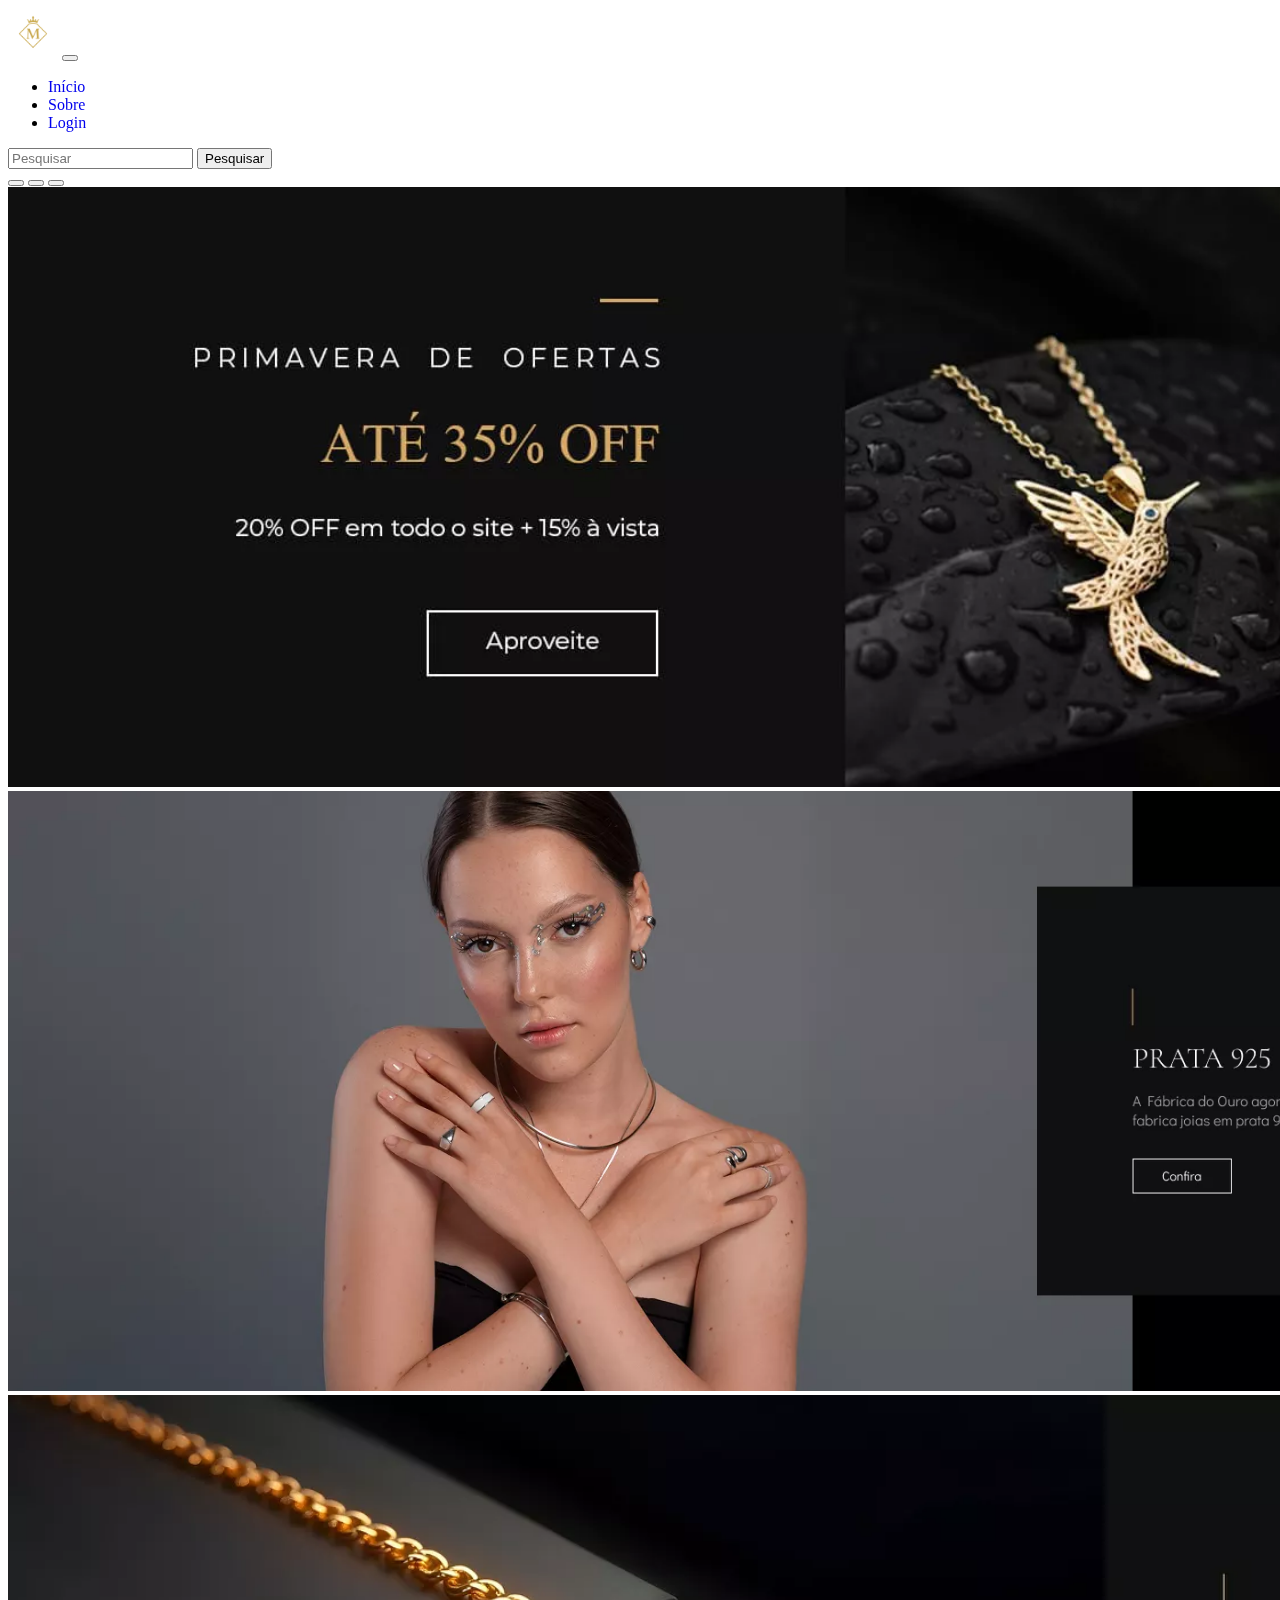
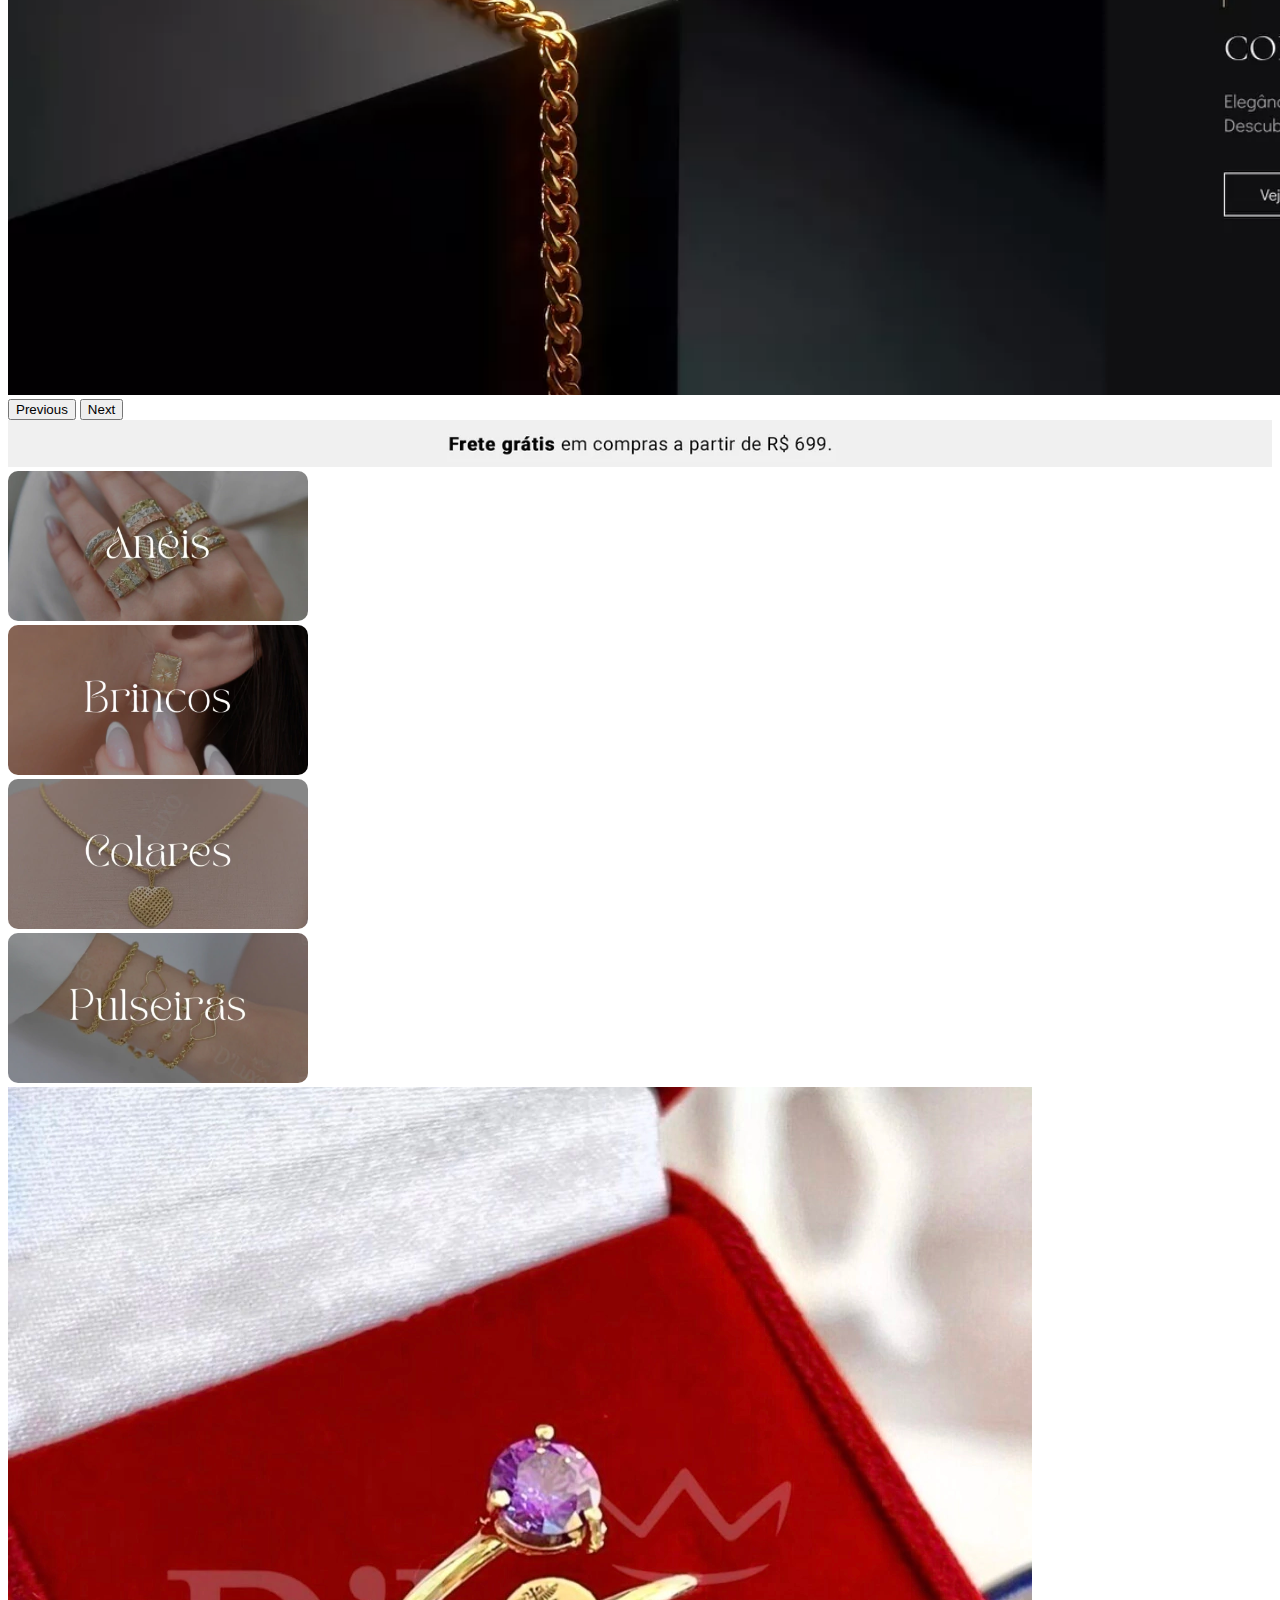
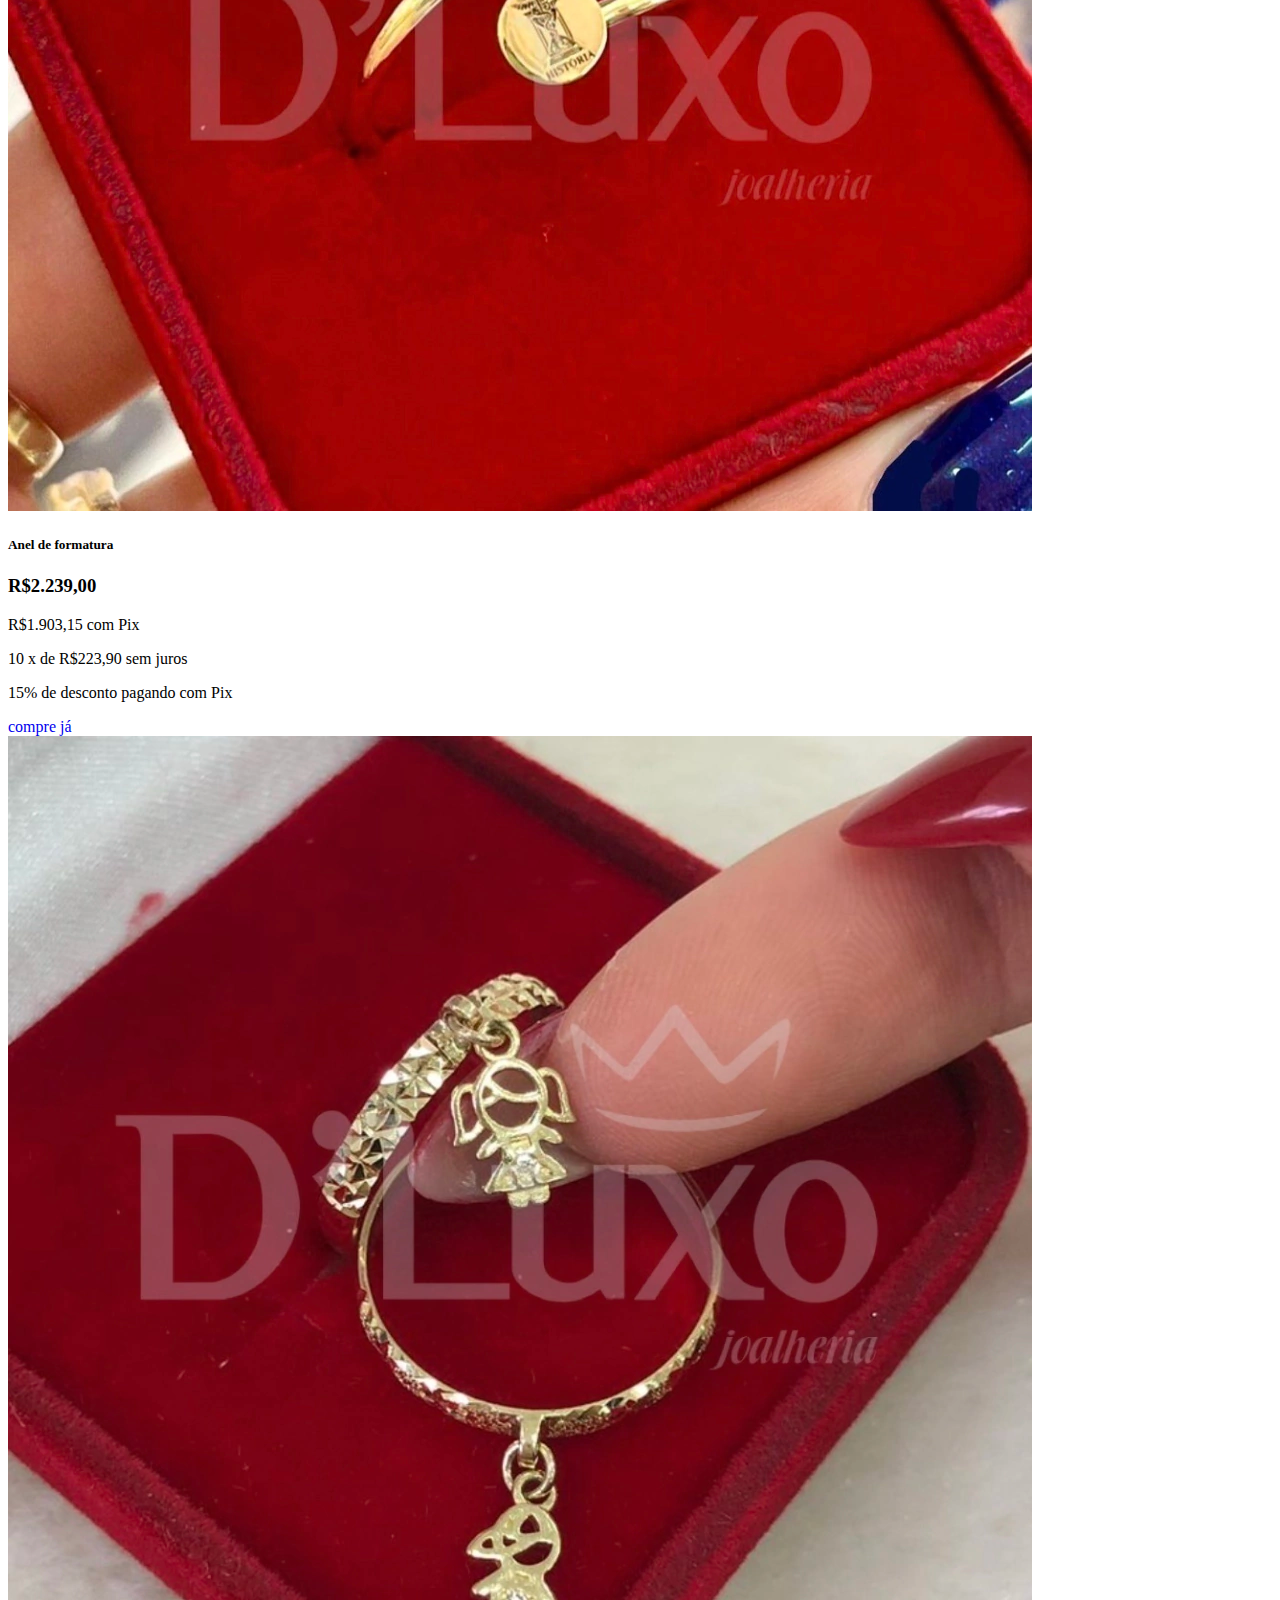
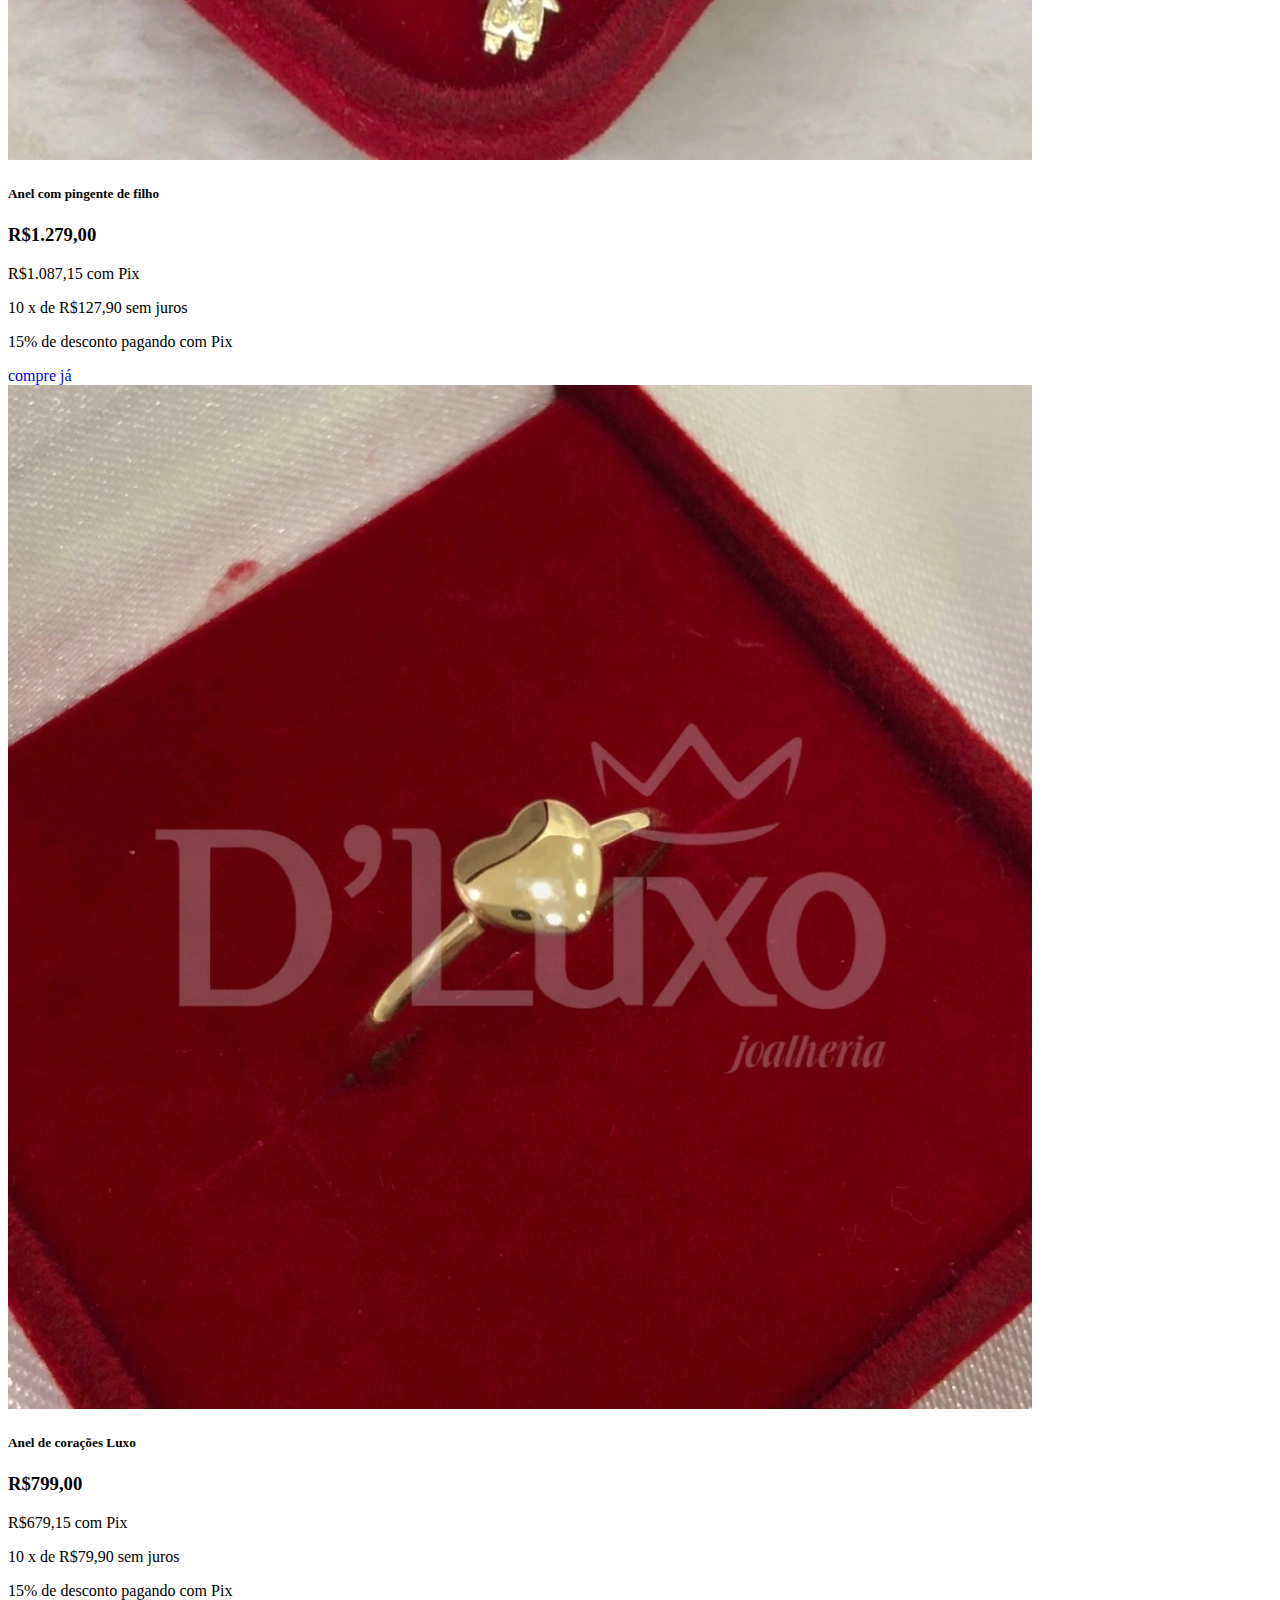
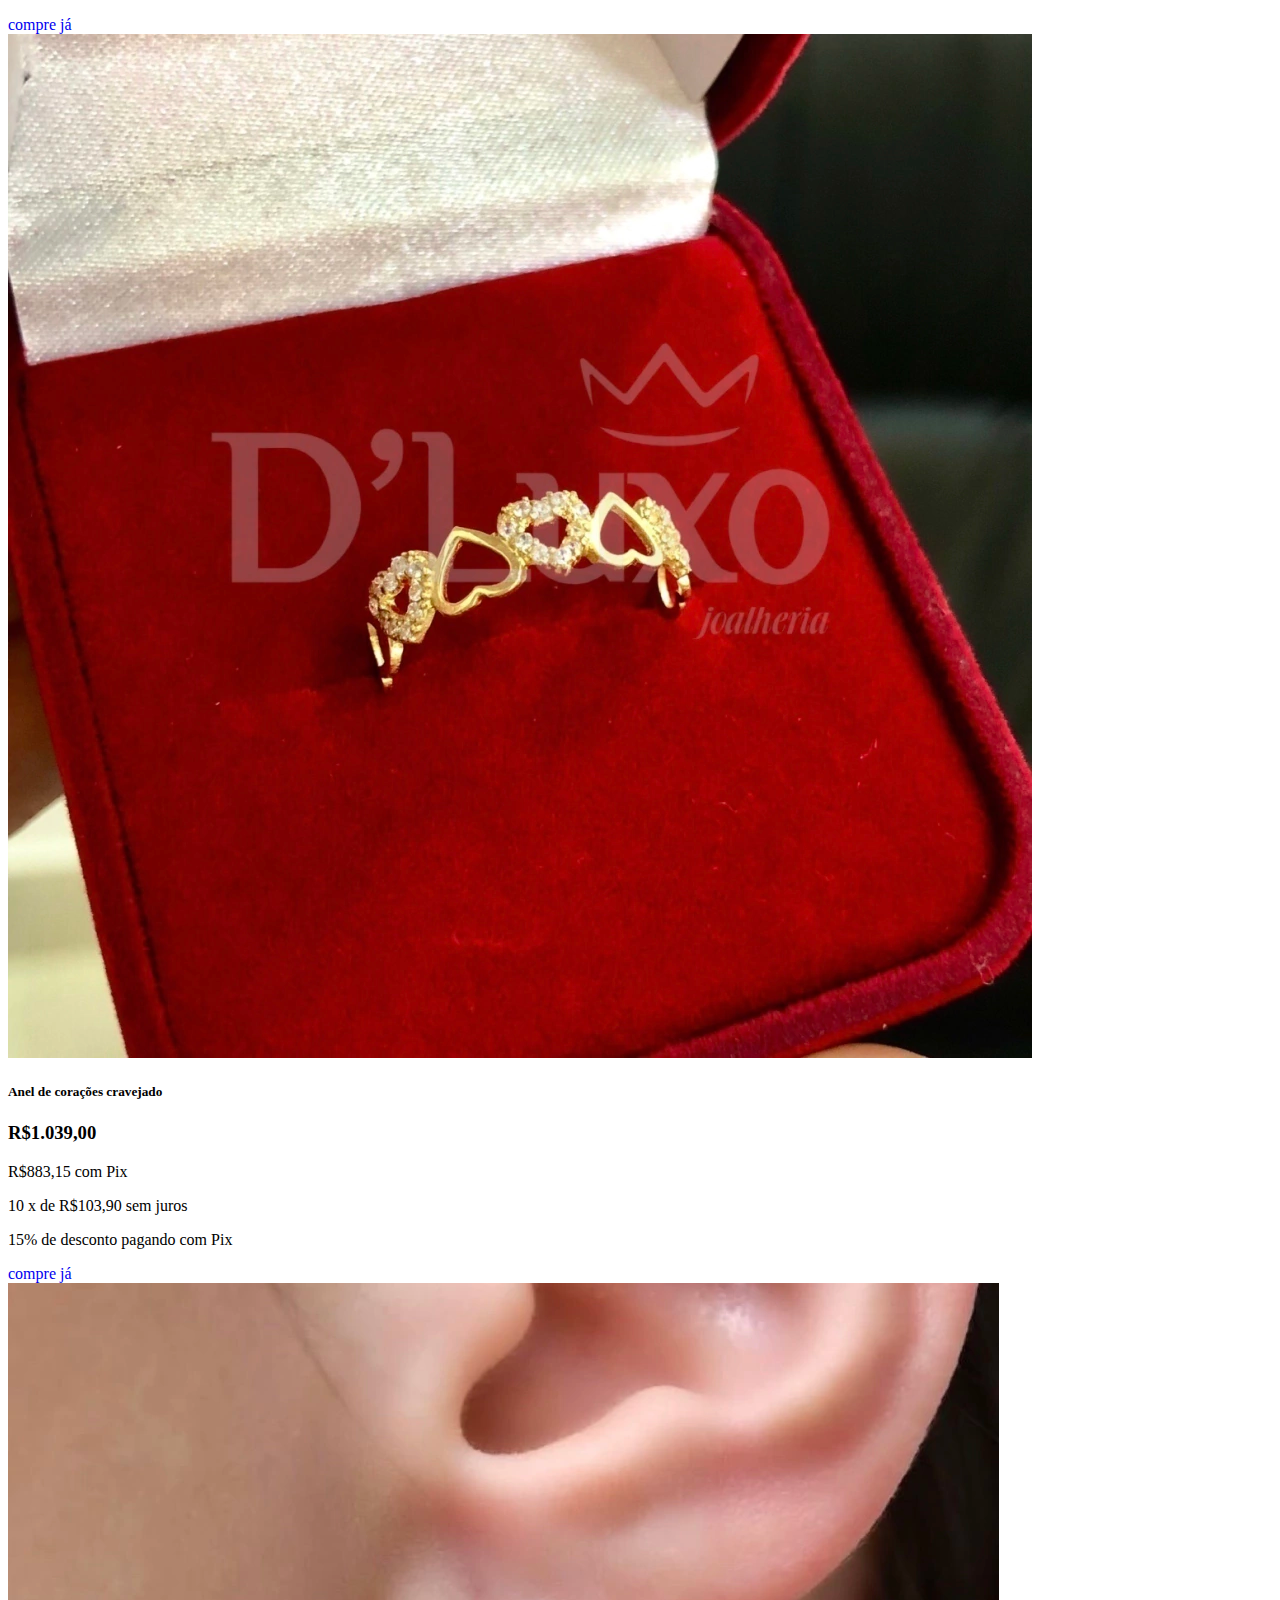
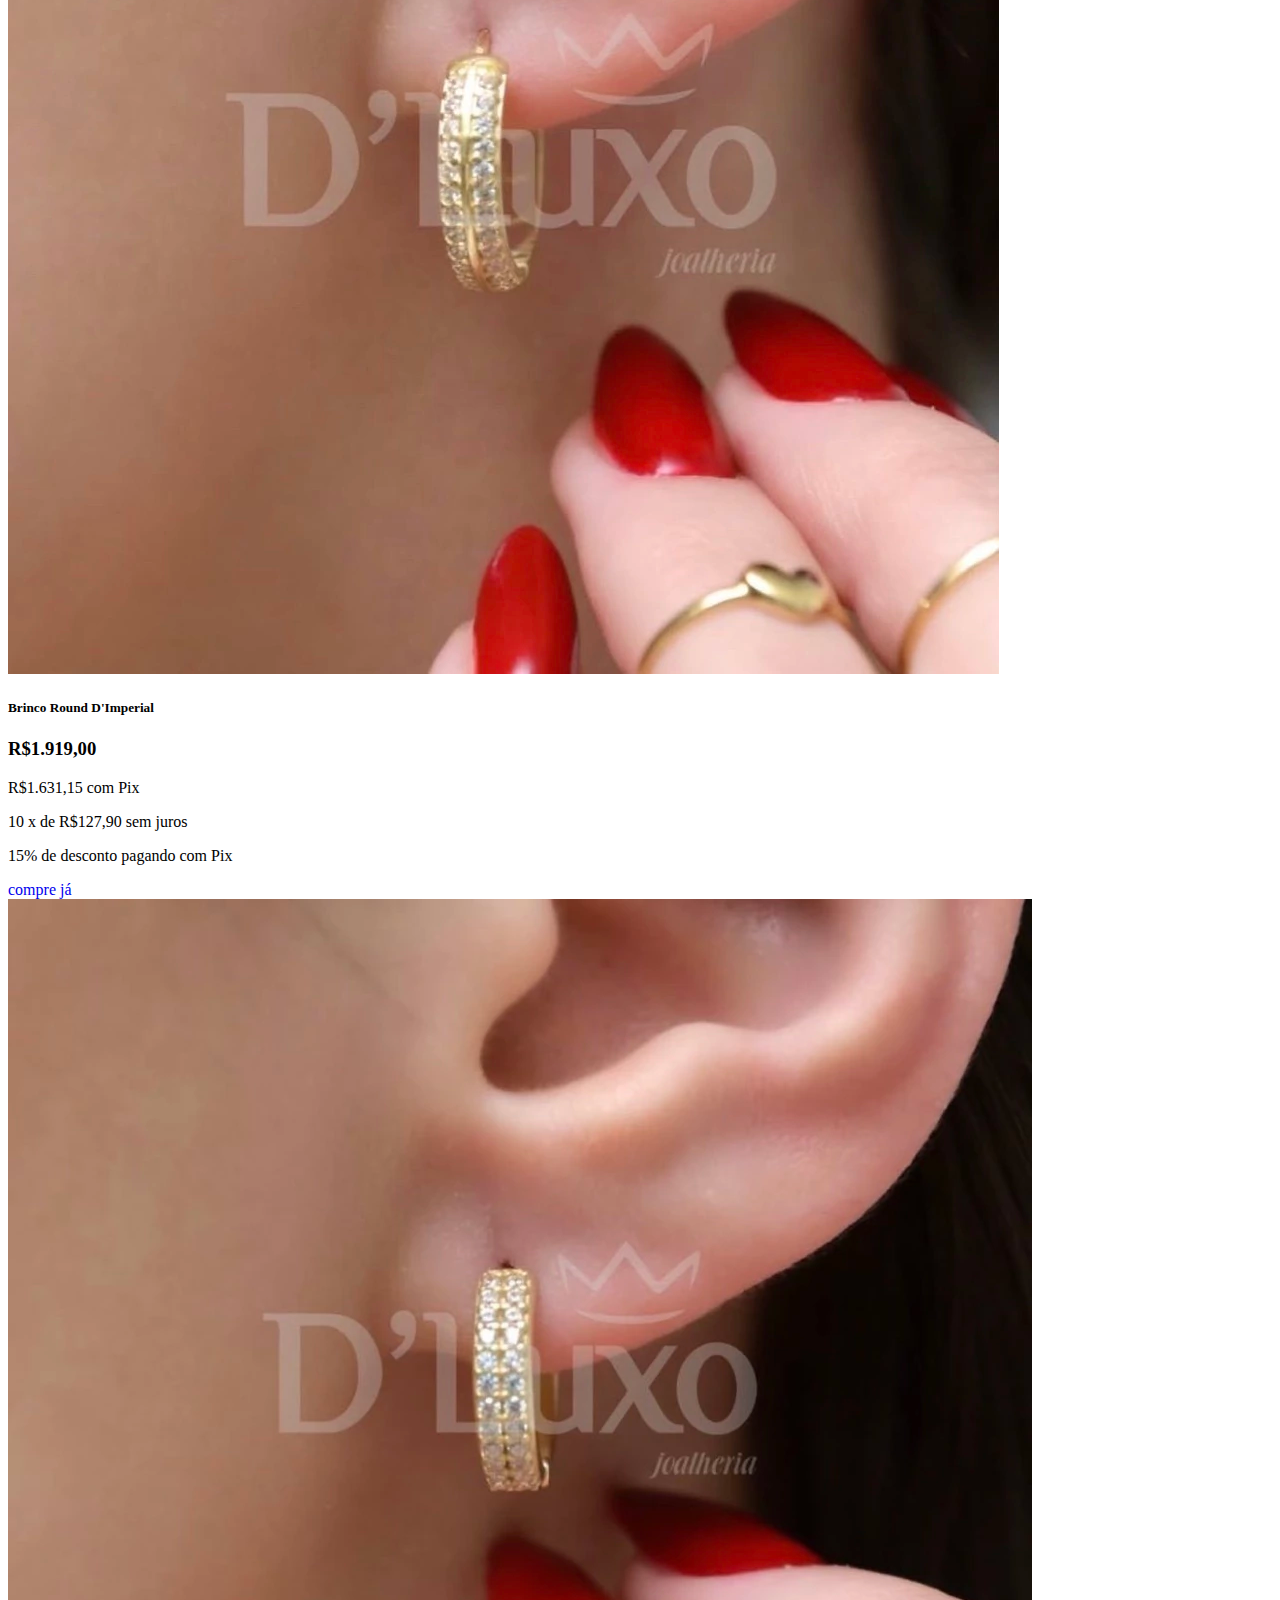
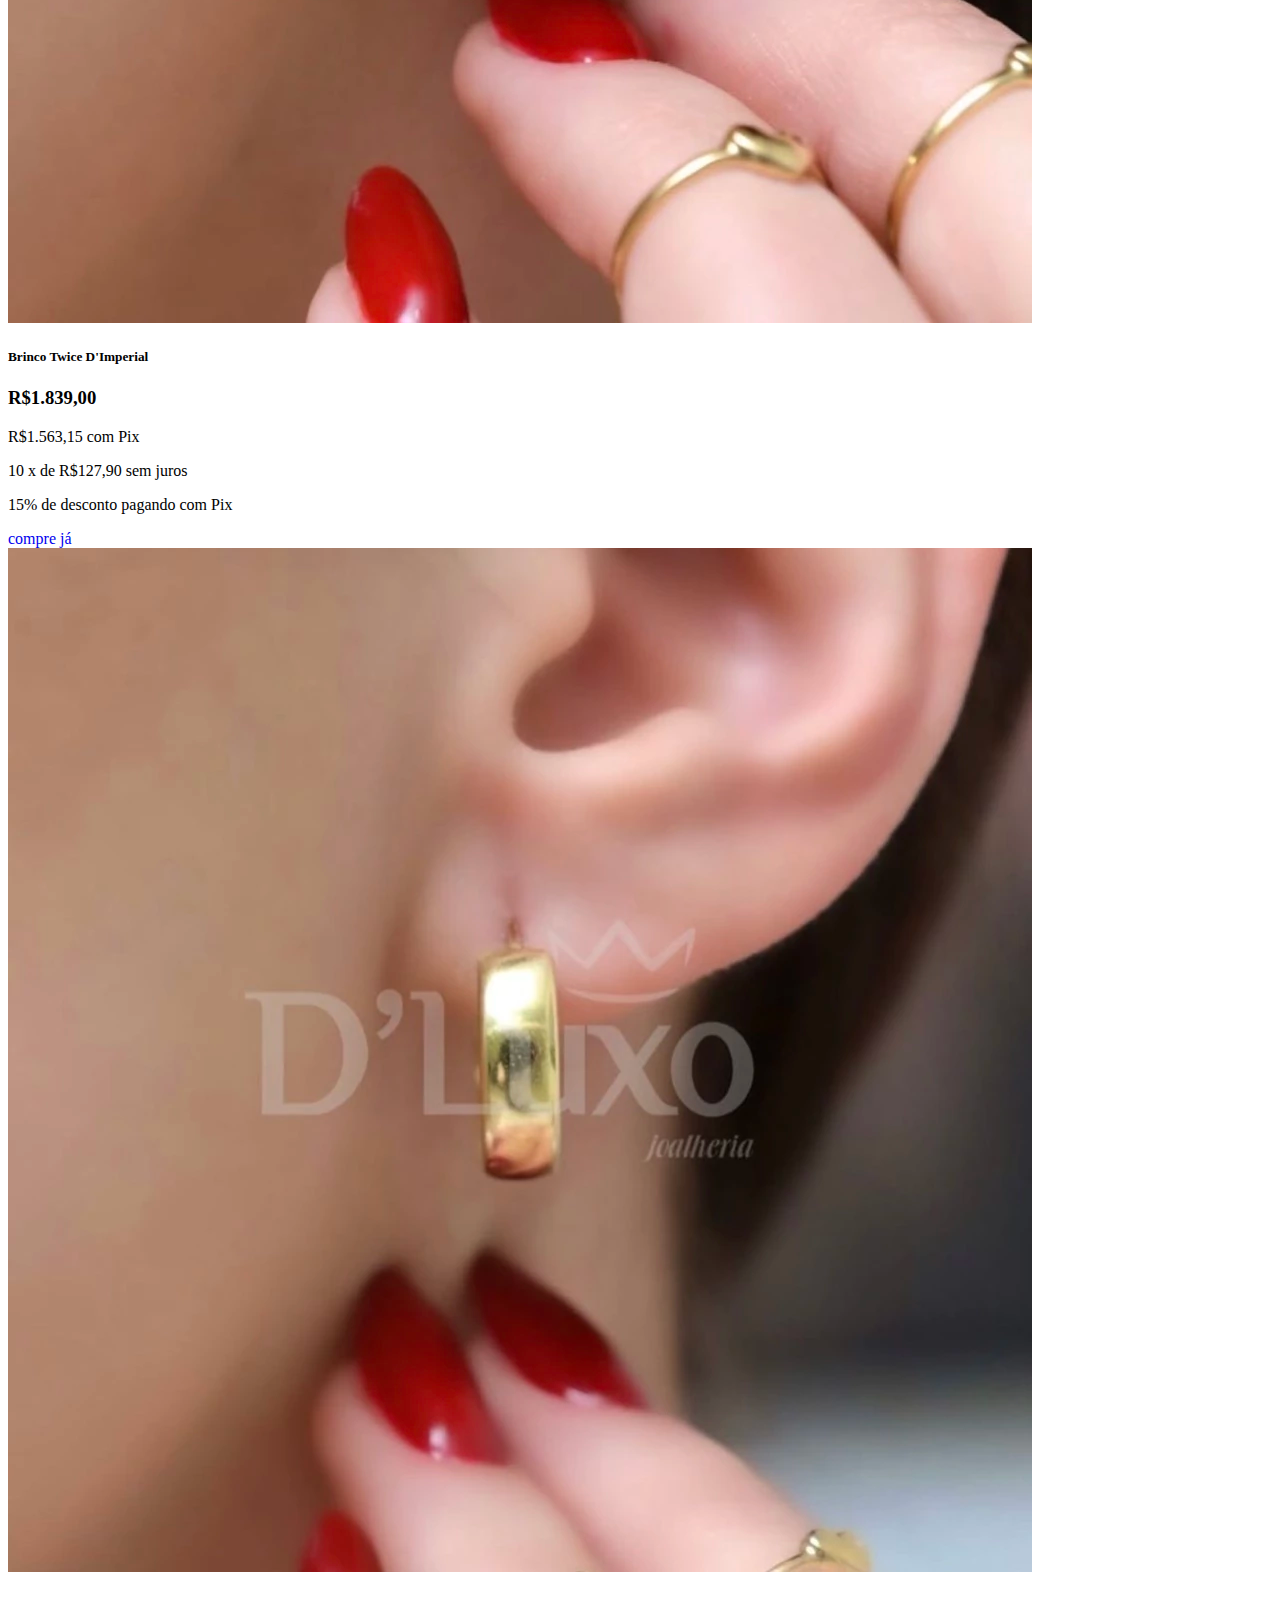
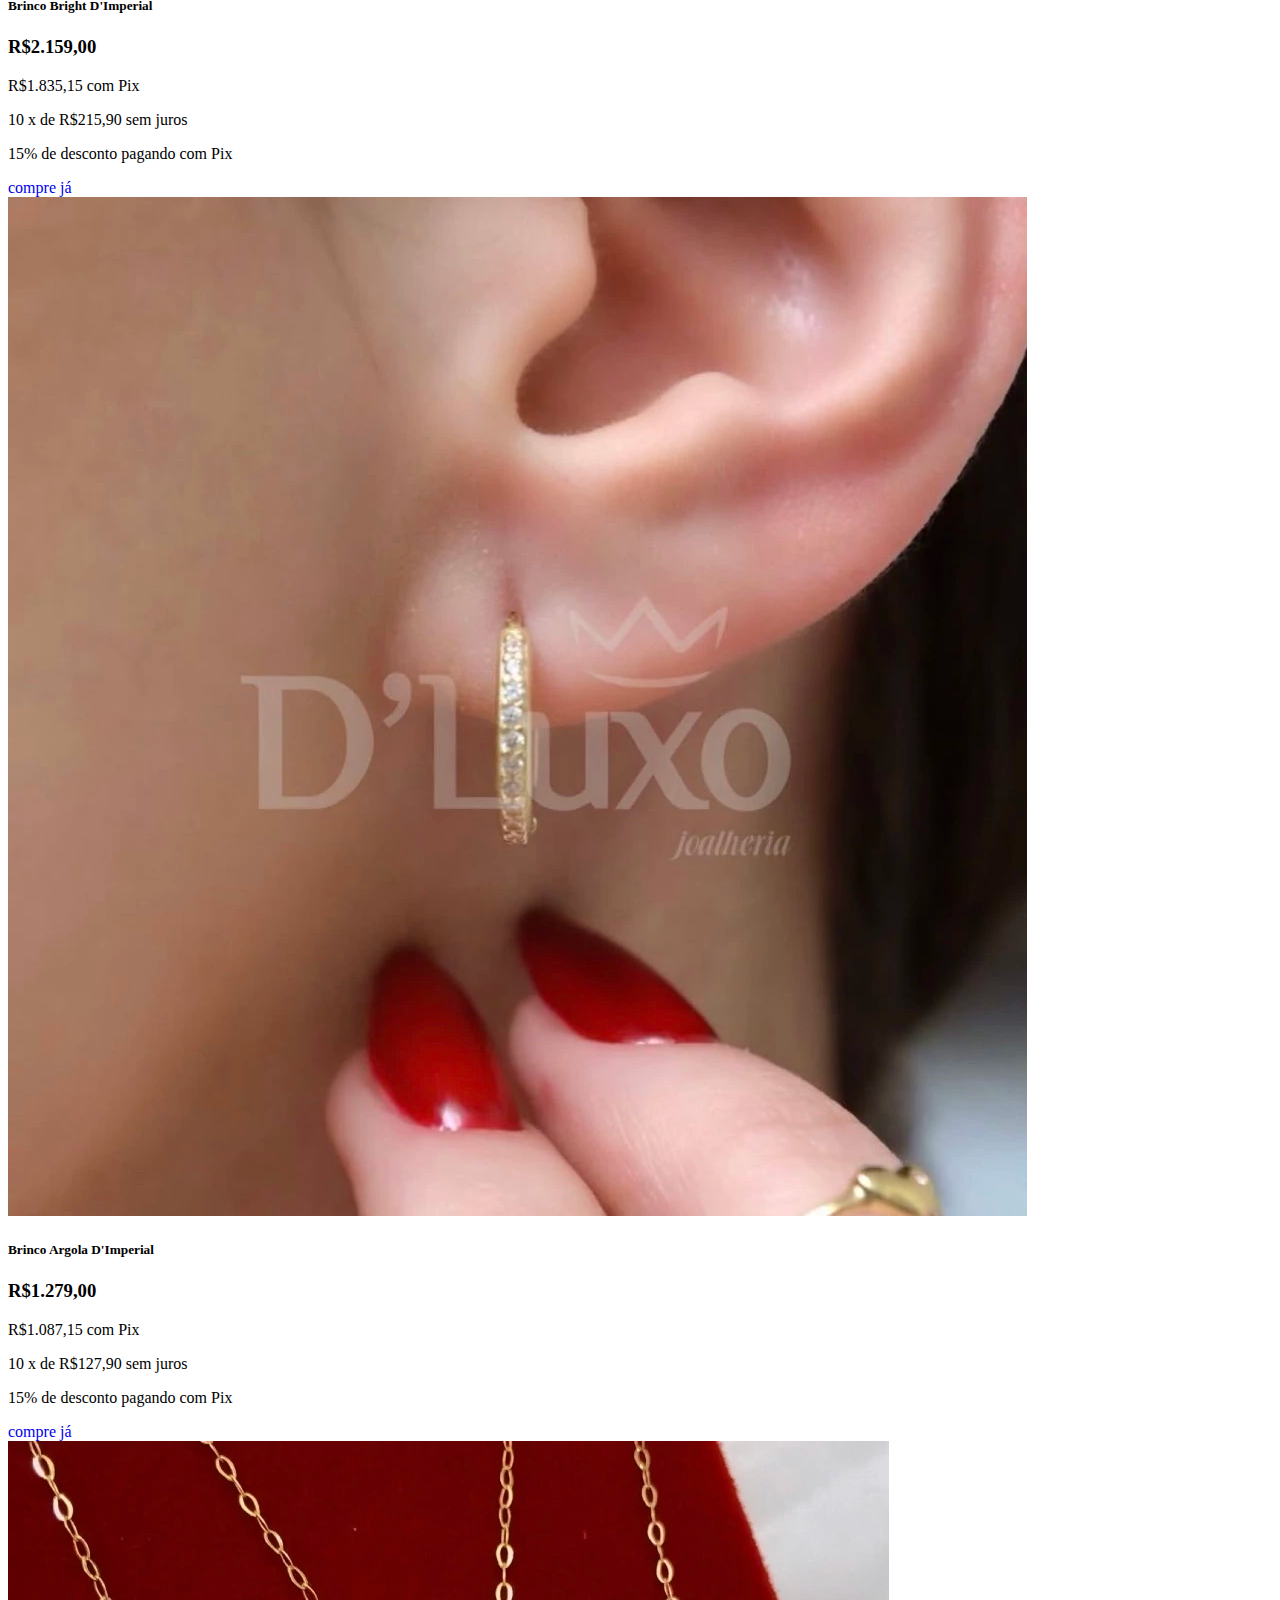
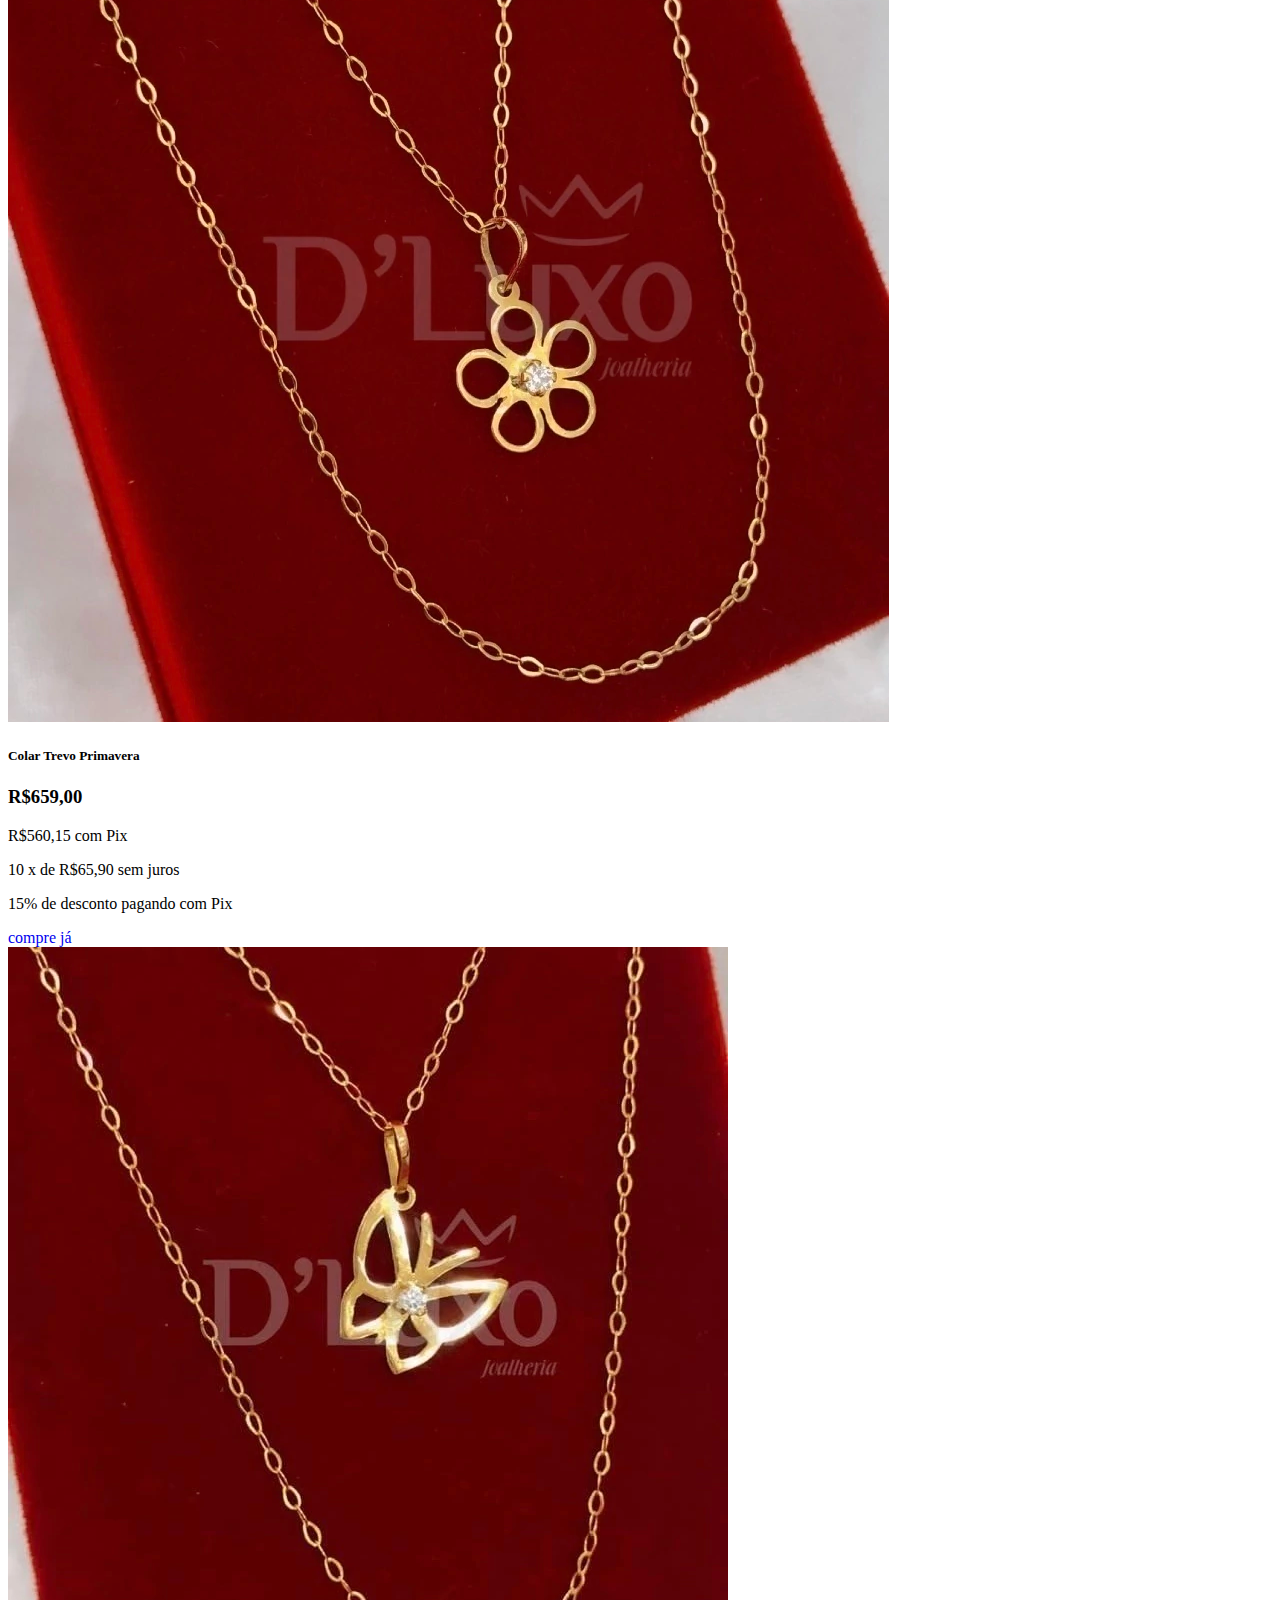
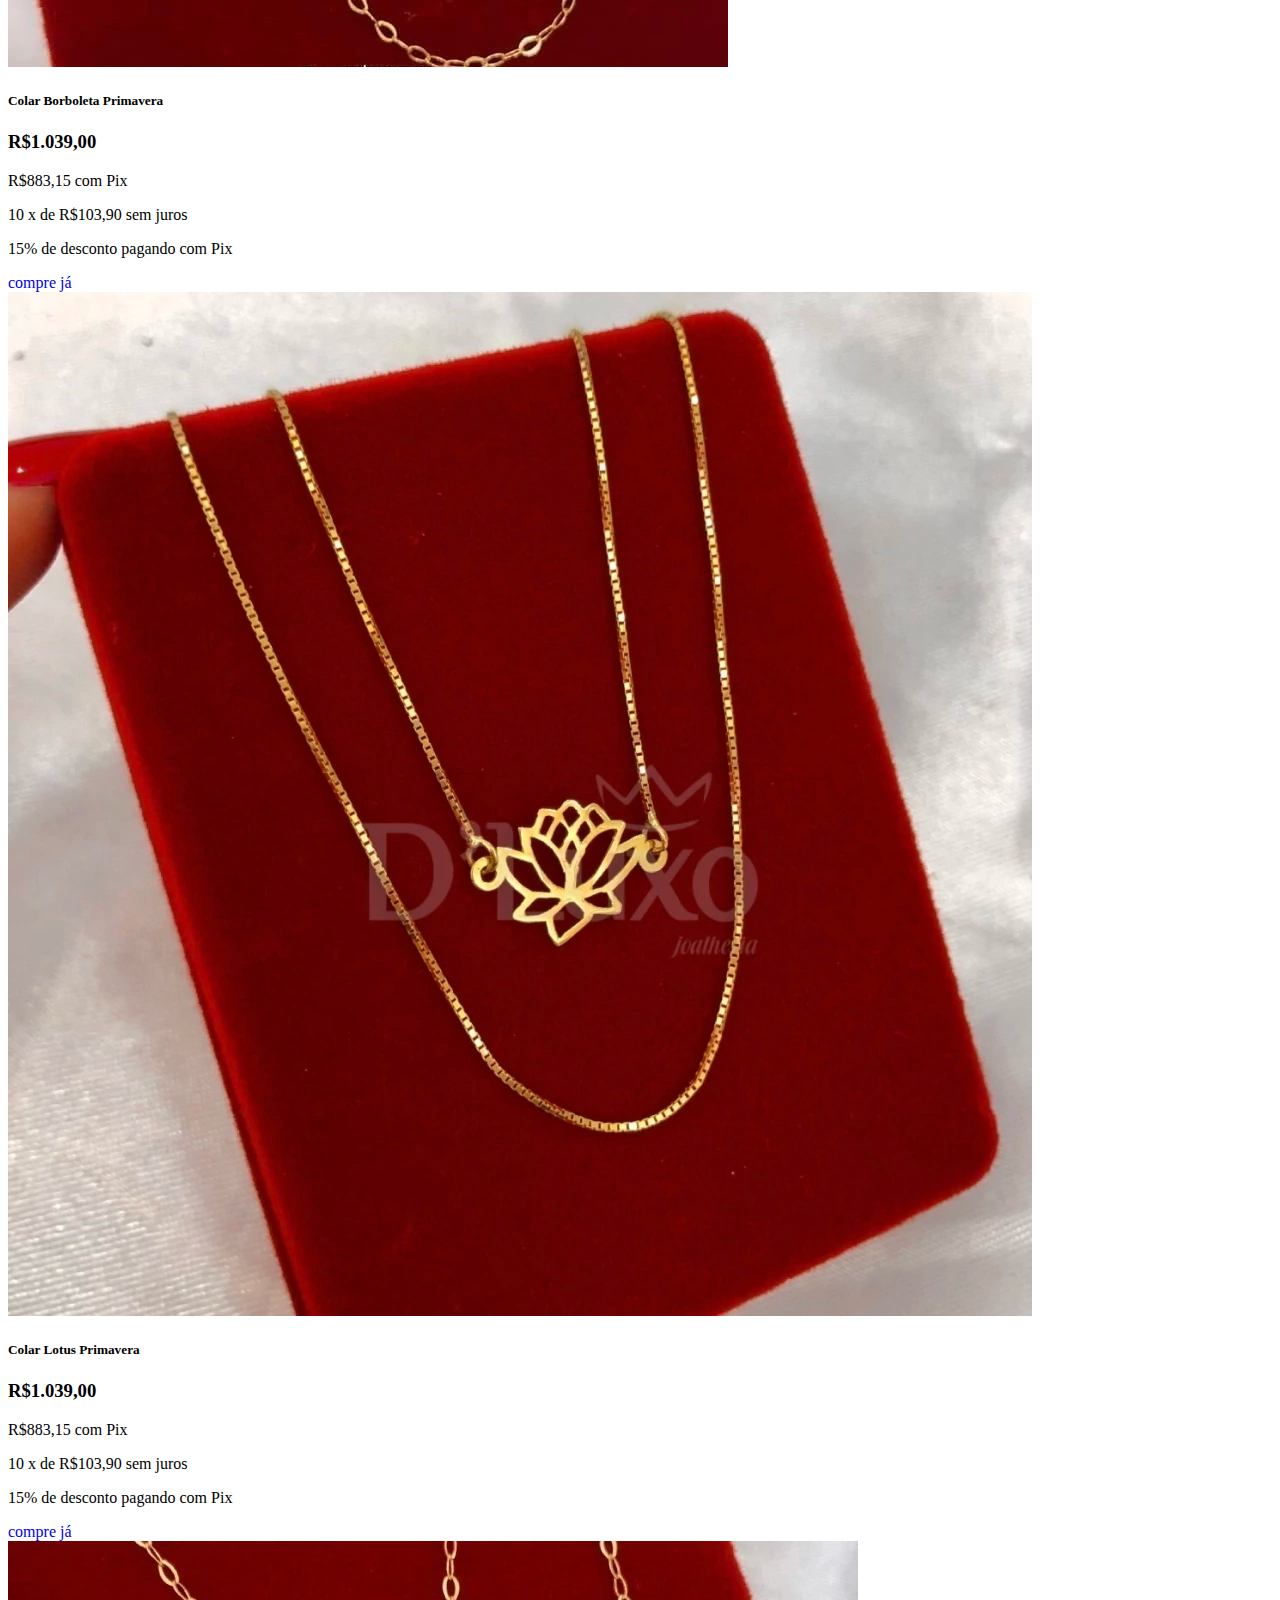
<file: index.html>
<!DOCTYPE html>
<html lang="pt-Br">
<head>
    <meta charset="UTF-8">
    <meta name="viewport" content="width=device-width, initial-scale=1.0">
    <link href="https://cdn.jsdelivr.net/npm/bootstrap@5.3.8/dist/css/bootstrap.min.css" rel="stylesheet" integrity="sha384-sRIl4kxILFvY47J16cr9ZwB07vP4J8+LH7qKQnuqkuIAvNWLzeN8tE5YBujZqJLB" crossorigin="anonymous">
    <link rel="shortcut icon" href="favicon/logo.png" type="image/x-icon">
    <link rel="stylesheet" href="styles/styles.css">
    <title>Marques jóias</title>
</head>
<body>

<!-- Navbar -->
    <nav class="navbar navbar-expand-lg bg-body-tertiary">
  <div class="container-fluid">
    <a class="navbar-brand" href="#"><img class="imgNav" src="favicon/logo.png" alt=""></a>
    <button class="navbar-toggler" type="button" data-bs-toggle="collapse" data-bs-target="#navbarSupportedContent" aria-controls="navbarSupportedContent" aria-expanded="false" aria-label="Toggle navigation">
      <span class="navbar-toggler-icon"></span>
    </button>
    <div class="collapse navbar-collapse" id="navbarSupportedContent">
      <ul class="navbar-nav me-auto mb-2 mb-lg-0">
        <li class="nav-item">
          <a class="nav-link active" aria-current="page" href="index.html">Início</a>
        </li>
        <li class="nav-item">
          <a class="nav-link" href="sobre.html">Sobre</a>
        </li>
        <li class="nav-item">
          <a class="nav-link" href="login.html">Login</a>
        </li>
      </ul>
      <form class="d-flex" role="Pesquisar">
        <input class="form-control me-2" type="Pesquisar" placeholder="Pesquisar" aria-label="Pesquisar"/>
        <button class="btn btn-dark" type="submit">Pesquisar</button>
      </form>
    </div>
  </div>
</nav>

<!-- carousel -->
<div id="carouselExampleIndicators" class="carousel slide" data-bs-ride="carousel">
  <div class="carousel-indicators">
    <button type="button" data-bs-target="#carouselExampleIndicators" data-bs-slide-to="0" class="active" aria-current="true" aria-label="Slide 1"></button>
    <button type="button" data-bs-target="#carouselExampleIndicators" data-bs-slide-to="1" aria-label="Slide 2"></button>
    <button type="button" data-bs-target="#carouselExampleIndicators" data-bs-slide-to="2" aria-label="Slide 3"></button>
  </div>
  <div class="carousel-inner" data-bs-interval="1000">
    <div class="carousel-item active">
      <a href=""><img src="img/carousel1.webp" class="d-block w-100" alt="..."></a>
    </div>
    <div class="carousel-item" data-bs-interval="1000">
      <a href=""><img src="img/carousel2.webp" class="d-block w-100" alt="..."></a>
    </div>
    <div class="carousel-item" data-bs-interval="1000">
      <a href=""><img src="img/carousel3.webp" class="d-block w-100" alt="..."></a>
    </div>
  </div>
  <button class="carousel-control-prev" type="button" data-bs-target="#carouselExampleIndicators" data-bs-slide="prev">
    <span class="carousel-control-prev-icon" aria-hidden="true"></span>
    <span class="visually-hidden">Previous</span>
  </button>
  <button class="carousel-control-next" type="button" data-bs-target="#carouselExampleIndicators" data-bs-slide="next">
    <span class="carousel-control-next-icon" aria-hidden="true"></span>
    <span class="visually-hidden">Next</span>
  </button>
</div>


<div class="frete mt-3 mb-3 ">
  <div class="row">
    <div class="col">
      <img class= "bannerE" src="img/frete.webp" alt="">
      </div>
    </div>
  </div>

<div class="container escolher mt-3">
  <div class="row row-cols-4">
    <div class="col"><a href="#anel"><img src="img/aneis.webp" alt=""></a></div>
    <div class="col"><a href="#brincos"><img src="img/brincos.webp" alt=""></a></div>
    <div class="col"><a href="#colares"><img src="img/colares.webp" alt=""></a></div>
    <div class="col"><a href="#pulseiras"><img src="img/pulseiras.webp" alt=""></a></div>
  </div>
</div>

<!-- card de aneis -->
 <section id="anel">
<div class="container anel d-flex gap-3 justify-content-center mt-5">
<!-- card1 -->
 <div class="card" style="width: 18rem;">
  <img src="img/anel1.webp" class="card-img-top" alt="...">
  <div class="card-body">
    <h5 class="card-title">Anel de formatura</h5>
    <p class="card-text">
    <h3>R$2.239,00</h3>
    <p>R$1.903,15 com Pix</p>
    <p>10 x de R$223,90 sem juros</p>
    <p>15% de desconto pagando com Pix</p></p>
    <a href="#" class="btn btn-dark">compre já</a>
  </div>
</div>
<!-- card2 -->
 <div class="card" style="width: 18rem;">
  <img src="img/anel2.webp" class="card-img-top" alt="...">
  <div class="card-body">
    <h5 class="card-title">Anel com pingente de filho</h5>
    <p class="card-text">
    <h3>R$1.279,00</h3>
    <p>R$1.087,15 com Pix</p>
    <p>10 x de R$127,90 sem juros</p>
    <p>15% de desconto pagando com Pix</p>
    </p>
    <a href="#" class="btn btn-dark">compre já</a>
  </div>
</div>
<!-- card3 -->
 <div class="card" style="width: 18rem;">
  <img src="img/anel3.webp" class="card-img-top" alt="...">
  <div class="card-body">
    <h5 class="card-title">Anel de corações Luxo</h5>
    <p class="card-text">
    <h3>R$799,00</h3>
    <p>R$679,15 com Pix</p>
    <p>10 x de R$79,90 sem juros</p>
    <p>15% de desconto pagando com Pix</p></p>
    <a href="#" class="btn btn-dark">compre já</a>
  </div>
</div>


<!-- card4 -->
  <div class="card" style="width: 18rem;">
  <img src="img/anel4.webp" class="card-img-top" alt="...">
  <div class="card-body">
    <h5 class="card-title">Anel de corações cravejado</h5>
    <p class="card-text"><h3>R$1.039,00</h3>
    <p>R$883,15 com Pix</p>
    <p>10 x de R$103,90 sem juros</p>
    <p>15% de desconto pagando com Pix</p></p>
    <a href="#" class="btn btn-dark">compre já</a>
  </div>
</div>
</div>
</section>

<!-- card de Brincos -->
 <section id="brincos">
<div class="container anel d-flex gap-3 justify-content-center mt-5">
<!-- card1 -->
 <div class="card" style="width: 18rem;">
  <img src="img/brinco1.webp" class="card-img-top" alt="...">
  <div class="card-body">
    <h5 class="card-title">Brinco Round D'Imperial</h5>
    <p class="card-text"><h3>R$1.919,00</h3>
    <p>R$1.631,15 com Pix</p>
    <p>10 x de R$127,90 sem juros</p>
    <p>15% de desconto pagando com Pix</p></p>
    <a href="#" class="btn btn-dark">compre já</a>
  </div>
</div>
<!-- card2 -->
 <div class="card" style="width: 18rem;">
  <img src="img/brinco2.webp" class="card-img-top" alt="...">
  <div class="card-body">
    <h5 class="card-title">Brinco Twice D'Imperial</h5>
    <p class="card-text"><h3>R$1.839,00</h3>
    <p>R$1.563,15 com Pix</p>
    <p>10 x de R$127,90 sem juros</p>
    <p>15% de desconto pagando com Pix</p></p>
    <a href="#" class="btn btn-dark">compre já</a>
  </div>
</div>
<!-- card3 -->
 <div class="card" style="width: 18rem;">
  <img src="img/brinco3.webp" class="card-img-top" alt="...">
  <div class="card-body">
    <h5 class="card-title">Brinco Bright D'Imperial</h5>
    <p class="card-text"><h3>R$2.159,00</h3>
    <p>R$1.835,15 com Pix</p>
    <p>10 x de R$215,90 sem juros</p>
    <p>15% de desconto pagando com Pix</p></p>
    <a href="#" class="btn btn-dark">compre já</a>
  </div>
</div>
<!-- card4 -->
  <div class="card" style="width: 18rem;">
  <img src="img/brinco4.webp" class="card-img-top" alt="...">
  <div class="card-body">
    <h5 class="card-title">Brinco Argola D'Imperial</h5>
    <p class="card-text"><h3>R$1.279,00</h3>
    <p>R$1.087,15 com Pix</p>
    <p>10 x de R$127,90 sem juros</p>
    <p>15% de desconto pagando com Pix</p></p>
    <a href="#" class="btn btn-dark">compre já</a>
  </div>
</div>
</div>
</section>

<!-- card de Colares -->
 <section id="colares">
<div class="container anel d-flex gap-3 justify-content-center mt-5">
<!-- card1 -->
 <div class="card" style="width: 18rem;">
  <img src="img/colar1.webp" class="card-img-top" alt="...">
  <div class="card-body">
    <h5 class="card-title">Colar Trevo Primavera</h5>
    <p class="card-text"><h3>R$659,00</h3>
    <p>R$560,15 com Pix</p>
    <p>10 x de R$65,90 sem juros</p>
    <p>15% de desconto pagando com Pix</p></p>
    <a href="#" class="btn btn-dark">compre já</a>
  </div>
</div>
<!-- card2 -->
 <div class="card" style="width: 18rem;">
  <img src="img/colar2.webp" class="card-img-top" alt="...">
  <div class="card-body">
    <h5 class="card-title">Colar Borboleta Primavera</h5>
    <p class="card-text"><h3>R$1.039,00</h3>
    <p>R$883,15 com Pix</p>
    <p>10 x de R$103,90 sem juros</p>
    <p>15% de desconto pagando com Pix</p></p>
    <a href="#" class="btn btn-dark">compre já</a>
  </div>
</div>
<!-- card3 -->
 <div class="card" style="width: 18rem;">
  <img src="img/colar5.webp" class="card-img-top" alt="...">
  <div class="card-body">
    <h5 class="card-title">Colar Lotus Primavera</h5>
    <p class="card-text"><h3>R$1.039,00</h3>
    <p>R$883,15 com Pix</p>
    <p>10 x de R$103,90 sem juros</p>
    <p>15% de desconto pagando com Pix</p></p>
    <a href="#" class="btn btn-dark">compre já</a>
  </div>
</div>
<!-- card4 -->
  <div class="card" style="width: 18rem;">
  <img src="img/colar4.webp" class="card-img-top" alt="...">
  <div class="card-body">
    <h5 class="card-title">Colar Margarida Primavera</h5>
    <p class="card-text"><h3>R$659,00</h3>
    <p>R$560,15 com Pix</p>
    <p>10 x de R$65,90 sem juros</p>
    <p>15% de desconto pagando com Pix</p></p>
    <a href="#" class="btn btn-dark">compre já</a>
  </div>
</div>
</div>
</section>

<!-- card de Pulseiras -->
 <section id="pulseiras">
<div class="container anel d-flex gap-3 justify-content-center mt-5">
<!-- card1 -->
 <div class="card" style="width: 18rem;">
  <img src="img/pulseira1.webp" class="card-img-top" alt="...">
  <div class="card-body">
    <h5 class="card-title">Pulseira elos com filho</h5>
    <p class="card-text"><h3>R$1.039,00</h3>
    <p>R$883,15 com Pix</p>
    <p>10 x de R$103,90 sem juros</p>
    <p>15% de desconto pagando com Pix</p></p>
    <a href="#" class="btn btn-dark">compre já</a>
  </div>
</div>
<!-- card2 -->
 <div class="card" style="width: 18rem;">
  <img src="img/pulseira2.webp" class="card-img-top" alt="...">
  <div class="card-body">
    <h5 class="card-title">Pulseira elos com filha</h5>
    <p class="card-text"><h3>R$1.039,00</h3>
    <p>R$883,15 com Pix</p>
    <p>10 x de R$103,90 sem juros</p>
    <p>15% de desconto pagando com Pix</p></p>
    <a href="#" class="btn btn-dark">compre já</a>
  </div>
</div>
<!-- card3 -->
 <div class="card" style="width: 18rem;">
  <img src="img/pulseira3.webp" class="card-img-top" alt="...">
  <div class="card-body">
    <h5 class="card-title">Pulseira elos com coração</h5>
    <p class="card-text"><h3>R$1.039,00</h3>
    <p>R$883,15 com Pix</p>
    <p>10 x de R$103,90 sem juros</p>
    <p>15% de desconto pagando com Pix</p></p>
    <a href="#" class="btn btn-dark">compre já</a>
  </div>
</div>
<!-- card4 -->
  <div class="card" style="width: 18rem;">
  <img src="img/pulseira4.webp" class="card-img-top" alt="...">
  <div class="card-body">
    <h5 class="card-title">Pulseira de elos com filhos</h5>
    <p class="card-text"><h3>R$1.039,00</h3>
    <p>R$883,15 com Pix</p>
    <p>10 x de R$103,90 sem juros</p>
    <p>15% de desconto pagando com Pix</p></p>
    <a href="#" class="btn btn-dark">compre já</a>
  </div>
</div>
</div>
</section>

<!-- Footer -->
<footer class="text-lg-start bg-body-tertiary text-muted mt-5 ">
  <!-- Section: Social media -->
  <section class="d-flex justify-content-center justify-content-lg-between p-4 border-bottom">
    <!-- Left -->
    <div class="me-5 d-none d-lg-block">
      <span>Conecte-se conosco nas redes sociais:</span>
    </div>
    <!-- Left -->

    <!-- Right -->
    <div>
    <ul class="list-unstyled d-flex gap-3">
    <li><a href=""><img class="favImg" src="favicon/instagram.png" alt=""></a></li>
    <li><a href=""><img class="favImg" src="favicon/facebook.png"  alt=""></a></li>
    <li><a href=""><img class="favImg" src="favicon/sinal-do-twitter.png" alt=""></a></li>
    <li><a href=""><img class="favImg" src="favicon/whatsapp.png"  alt=""></a></li>
    </ul>
  </div>
    <!-- Right -->
  </section>
  <!-- Section: Social media -->

  <!-- Section: Links  -->
  <section class="">
    <div class="container text-center text-md-start mt-5">
      <!-- Grid row -->
      <div class="row mt-3">
        <!-- Grid column -->
        <div class="col-md-3 col-lg-4 col-xl-3 mx-auto mb-4">
          <!-- Content -->
          <h6 class="text-uppercase fw-bold mb-4">Marques Jóias
          </h6>
          <p>
          Marques Jóias é uma marca dedicada à elegância e à eternização de momentos especiais. Trabalhamos com peças exclusivas, desenvolvidas com cuidado e sofisticação. Oferecerecemos qualidade e beleza em cada detalhe.
          </p>
        </div>
        <!-- Grid column -->

        <!-- Grid column -->
        <div class="col-md-2 col-lg-2 col-xl-2 mx-auto mb-4">
          <!-- Links -->
          <h6 class="text-uppercase fw-bold mb-4">
            Produtos
          </h6>
          <p>
            <a href="#!" class="text-reset">Aneis</a>
          </p>
          <p>
            <a href="#!" class="text-reset">Brinco</a>
          </p>
          <p>
            <a href="#!" class="text-reset">Cordão</a>
          </p>
          <p>
            <a href="#!" class="text-reset">Pulseira</a>
          </p>
        </div>
        <!-- Grid column -->

        <!-- Grid column -->
        <div class="col-md-3 col-lg-2 col-xl-2 mx-auto mb-4">
          <!-- Links -->
          <h6 class="text-uppercase fw-bold mb-4">
            Links úteis
          </h6>
          <p>
            <a href="#!" class="text-reset">Preços</a>
          </p>
          <p>
            <a href="#!" class="text-reset">Configurações</a>
          </p>
          <p>
            <a href="#!" class="text-reset">Pedidos</a>
          </p>
          <p>
            <a href="#!" class="text-reset">Ajuda</a>
          </p>
        </div>
        <!-- Grid column -->

        <!-- Grid column -->
        <div class="col-md-4 col-lg-3 col-xl-3 mx-auto mb-md-0 mb-4">
          <!-- Links -->
          <h6 class="text-uppercase fw-bold mb-4">Contato</h6>
          <p><i class="fas fa-home me-3"></i> New York, NY 10012, US</p>
          <p>
            <i class="fas fa-envelope me-3"></i>
            marquesjoias@gmail.com
          </p>
          <p><i class="fas fa-phone me-3"></i> +55 (32) 98400-0977</p>
          <p><i class="fas fa-print me-3"></i> +55 (32) 99346-8722</p>
        </div>
        <!-- Grid column -->
      </div>
      <!-- Grid row -->
    </div>
  </section>
  <!-- Section: Links  -->

  <!-- Copyright -->
  <div class="text-center p-4" style="background-color: rgba(0, 0, 0, 0.05);">
    © 2025 Copyright:
    <a class="text-reset fw-bold" href="https://mdbootstrap.com/">MarquesJóias.com</a>
    <p>Site criado para trabalho com fins de estudo no curso de TI</p>
  </div>
  <!-- Copyright -->
</footer>

<script src="https://cdn.jsdelivr.net/npm/bootstrap@5.3.8/dist/js/bootstrap.bundle.min.js" integrity="sha384-FKyoEForCGlyvwx9Hj09JcYn3nv7wiPVlz7YYwJrWVcXK/BmnVDxM+D2scQbITxI" crossorigin="anonymous"></script>
</body>
</html>
</file>
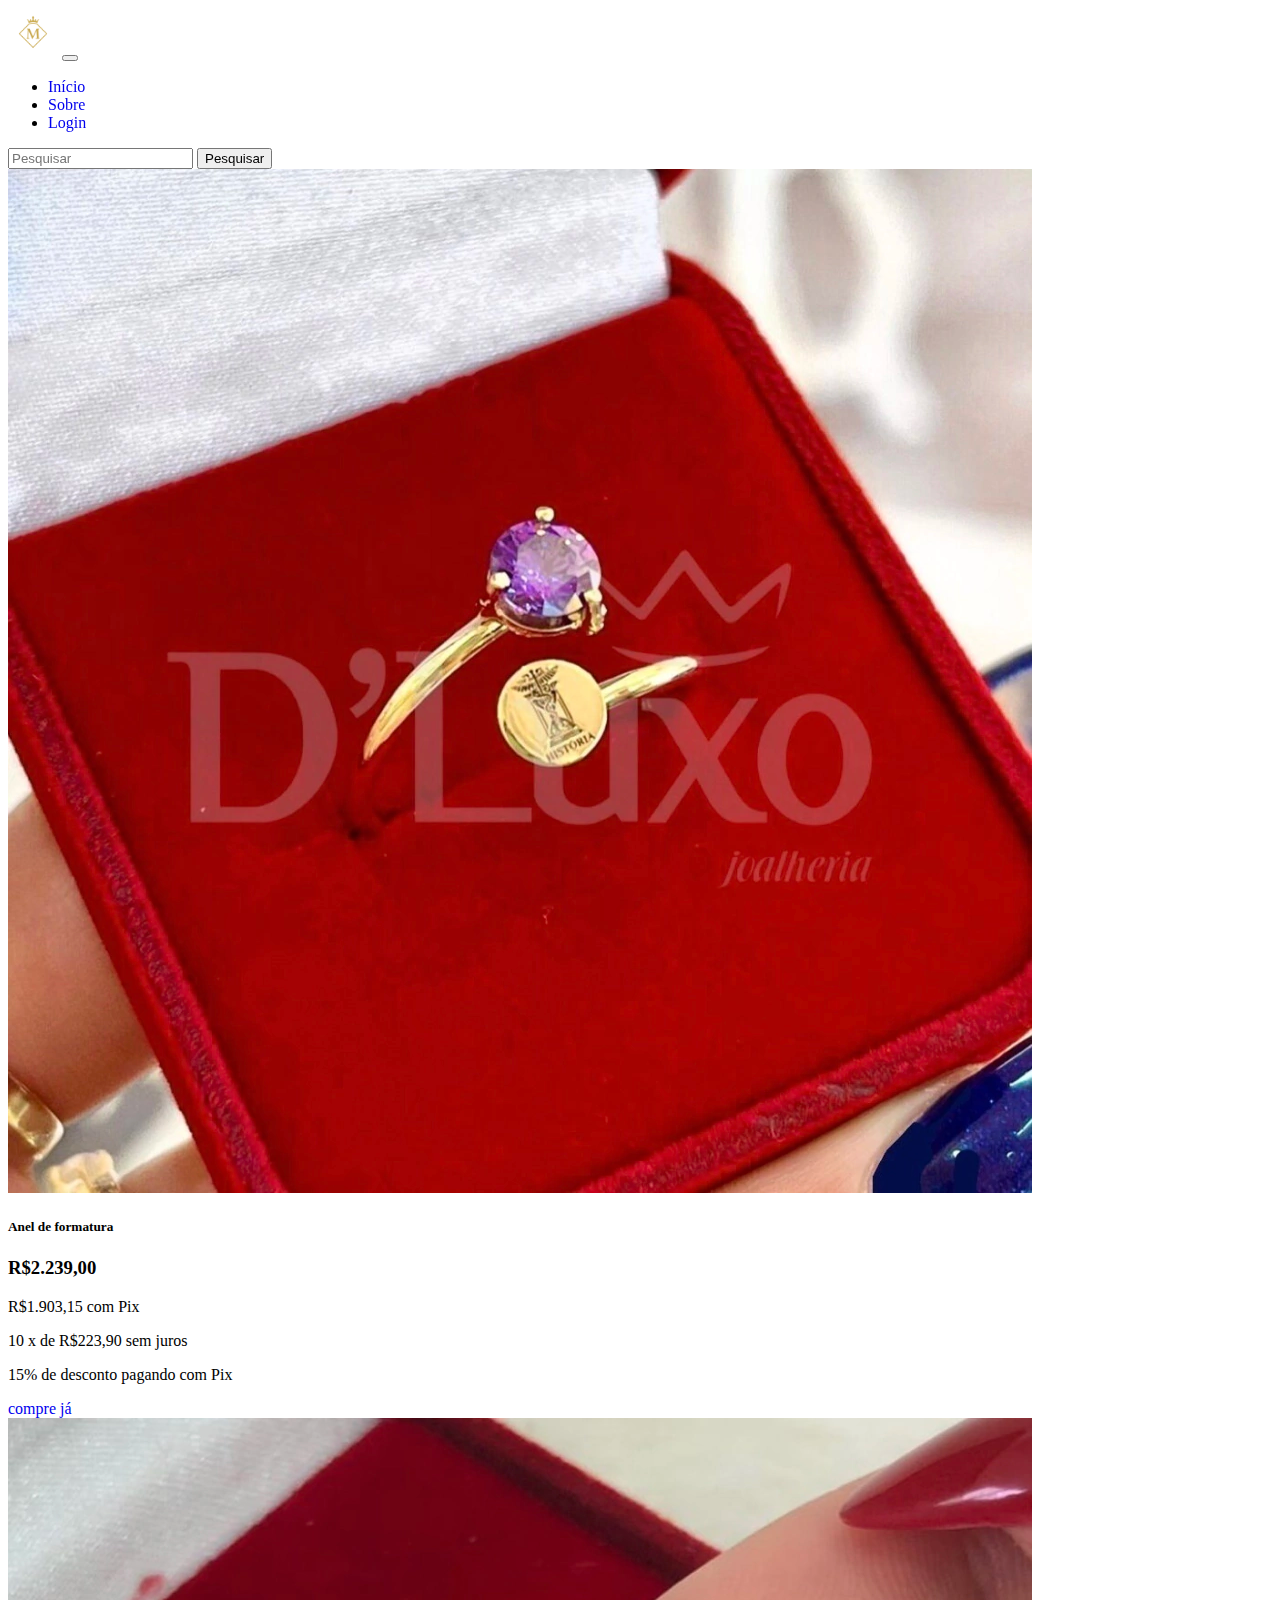
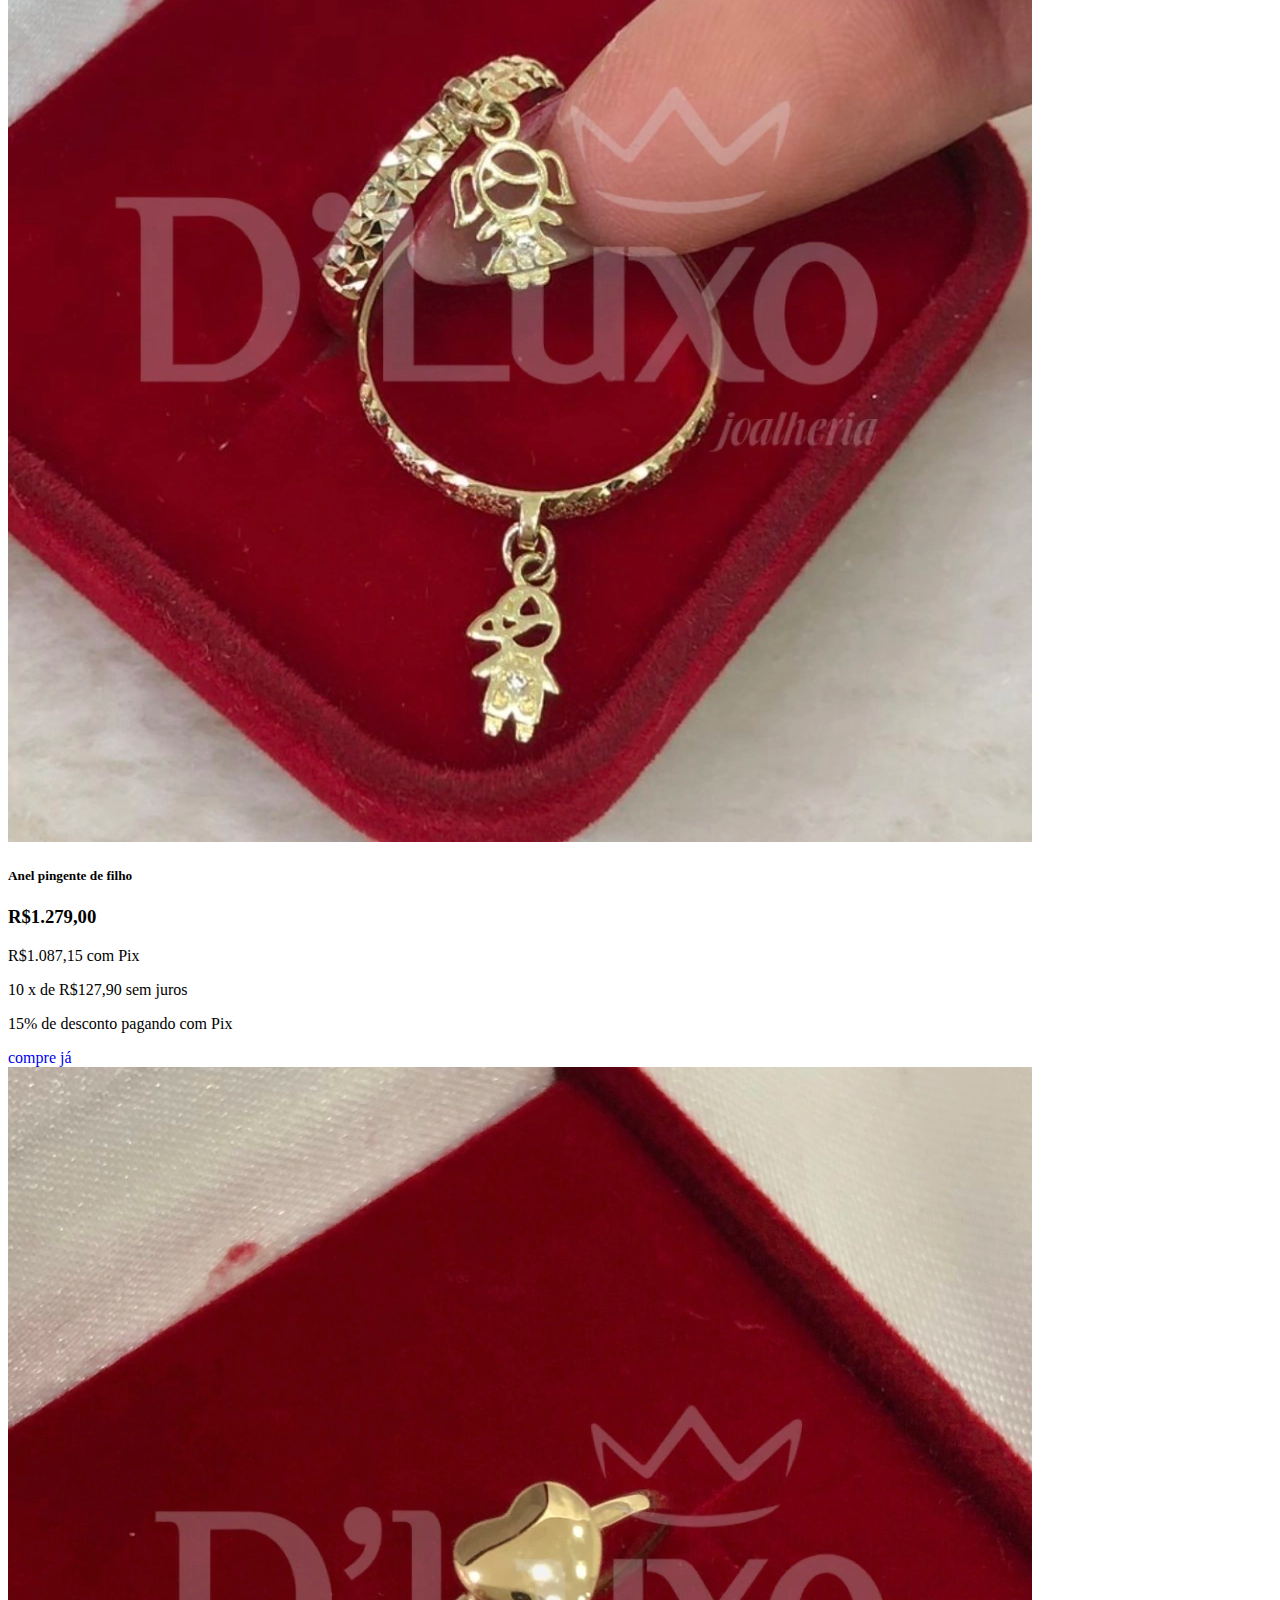
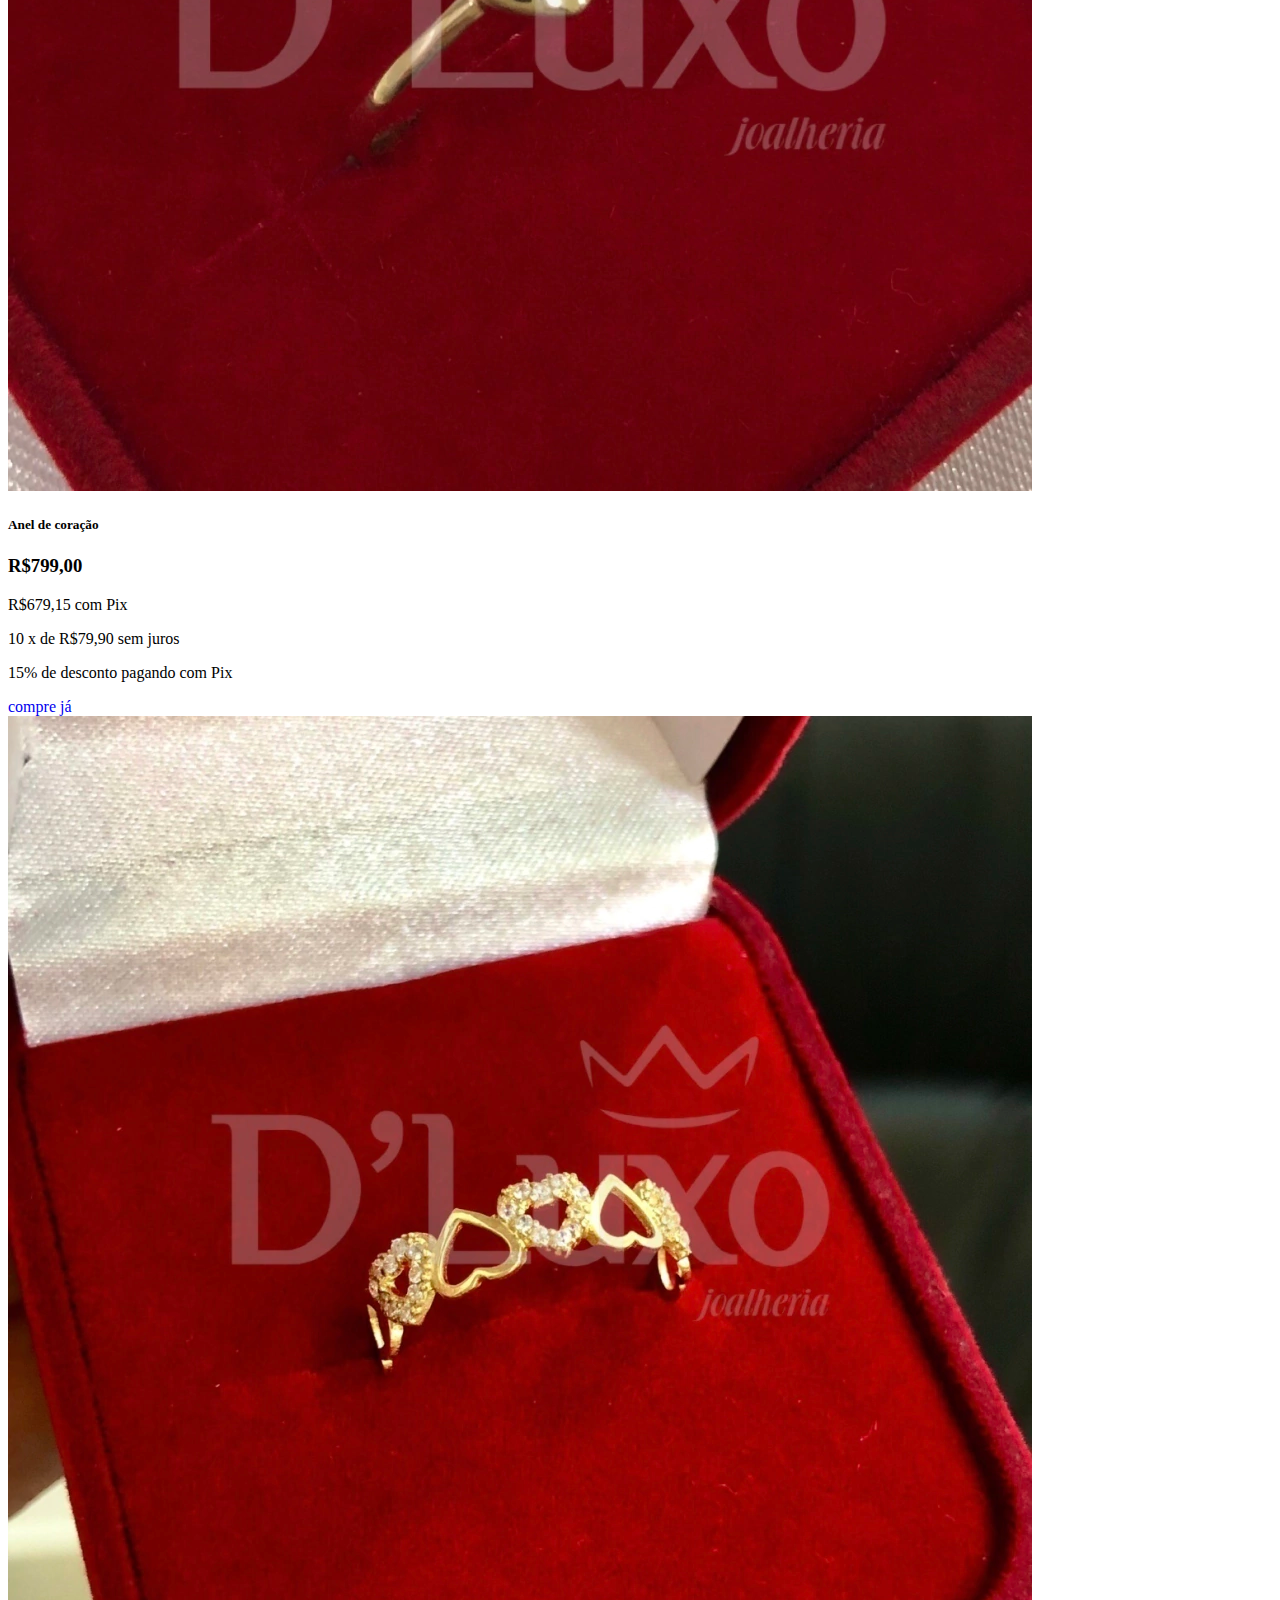
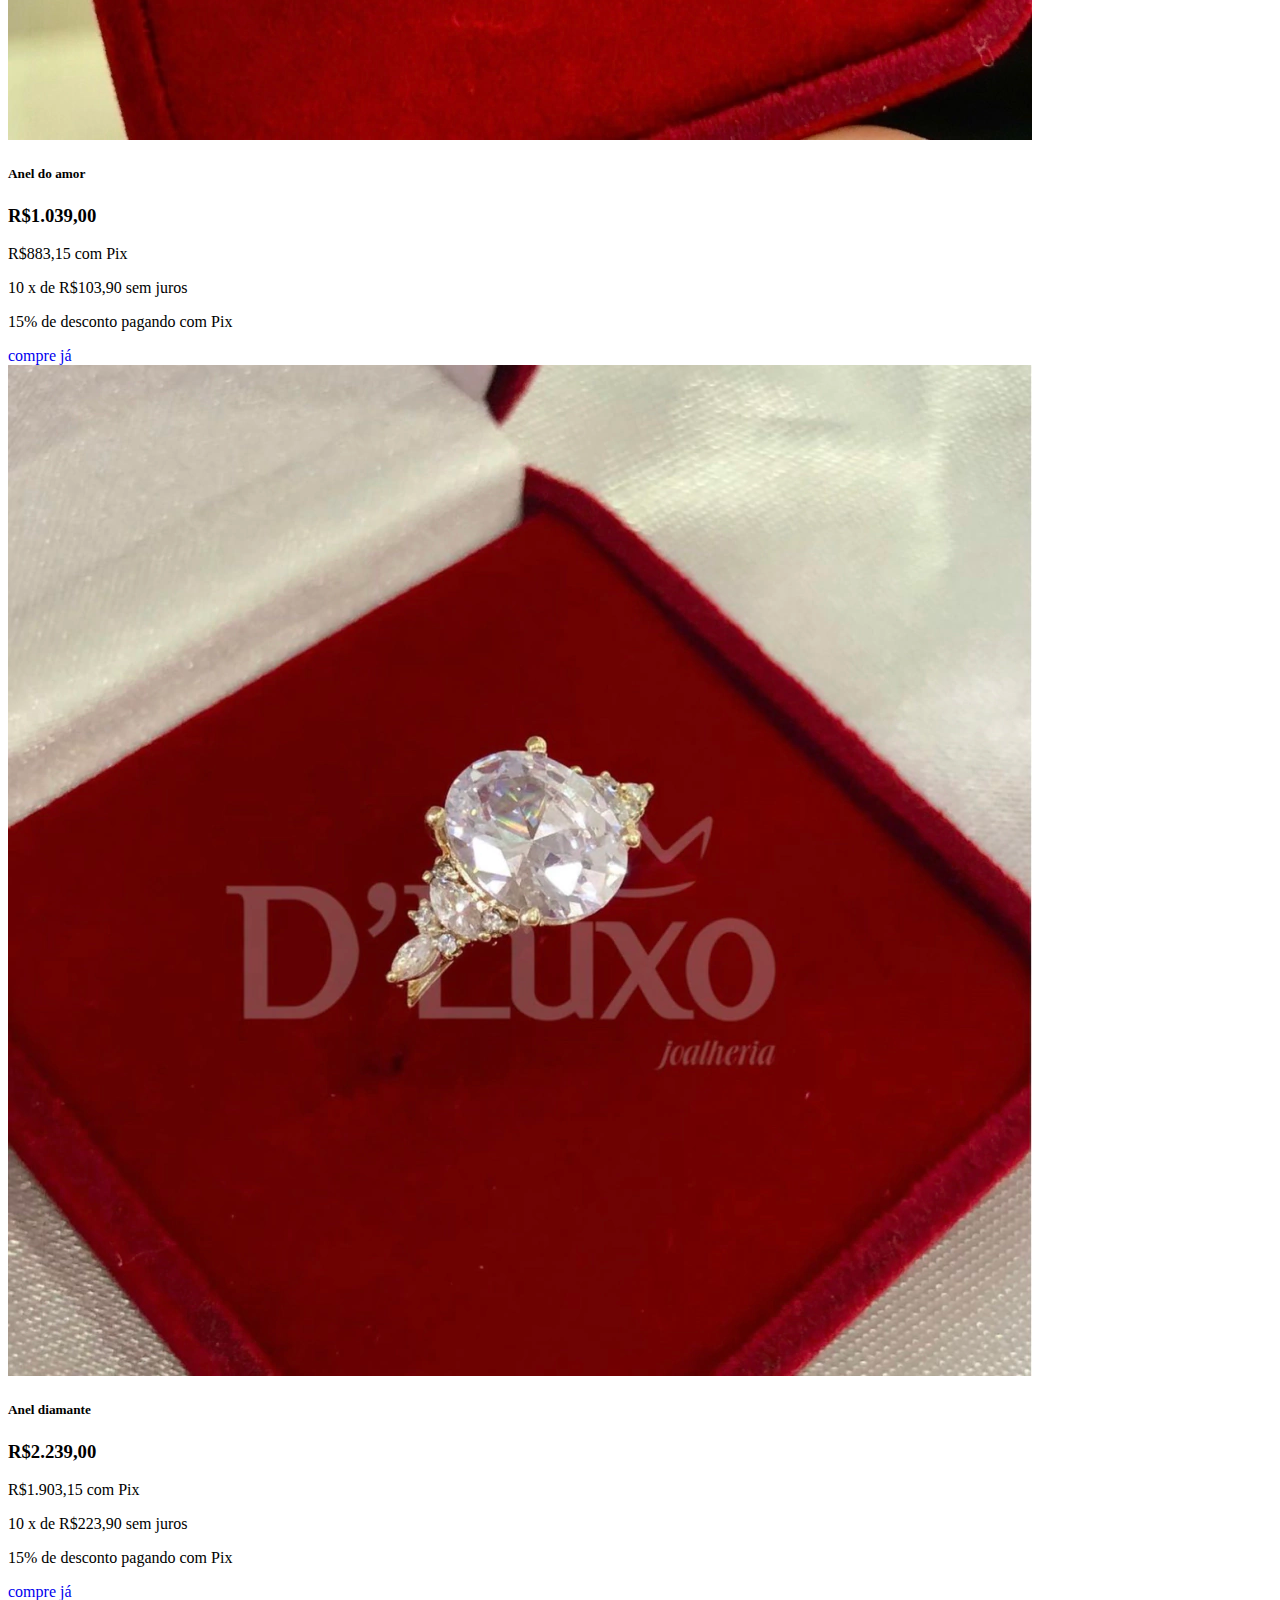
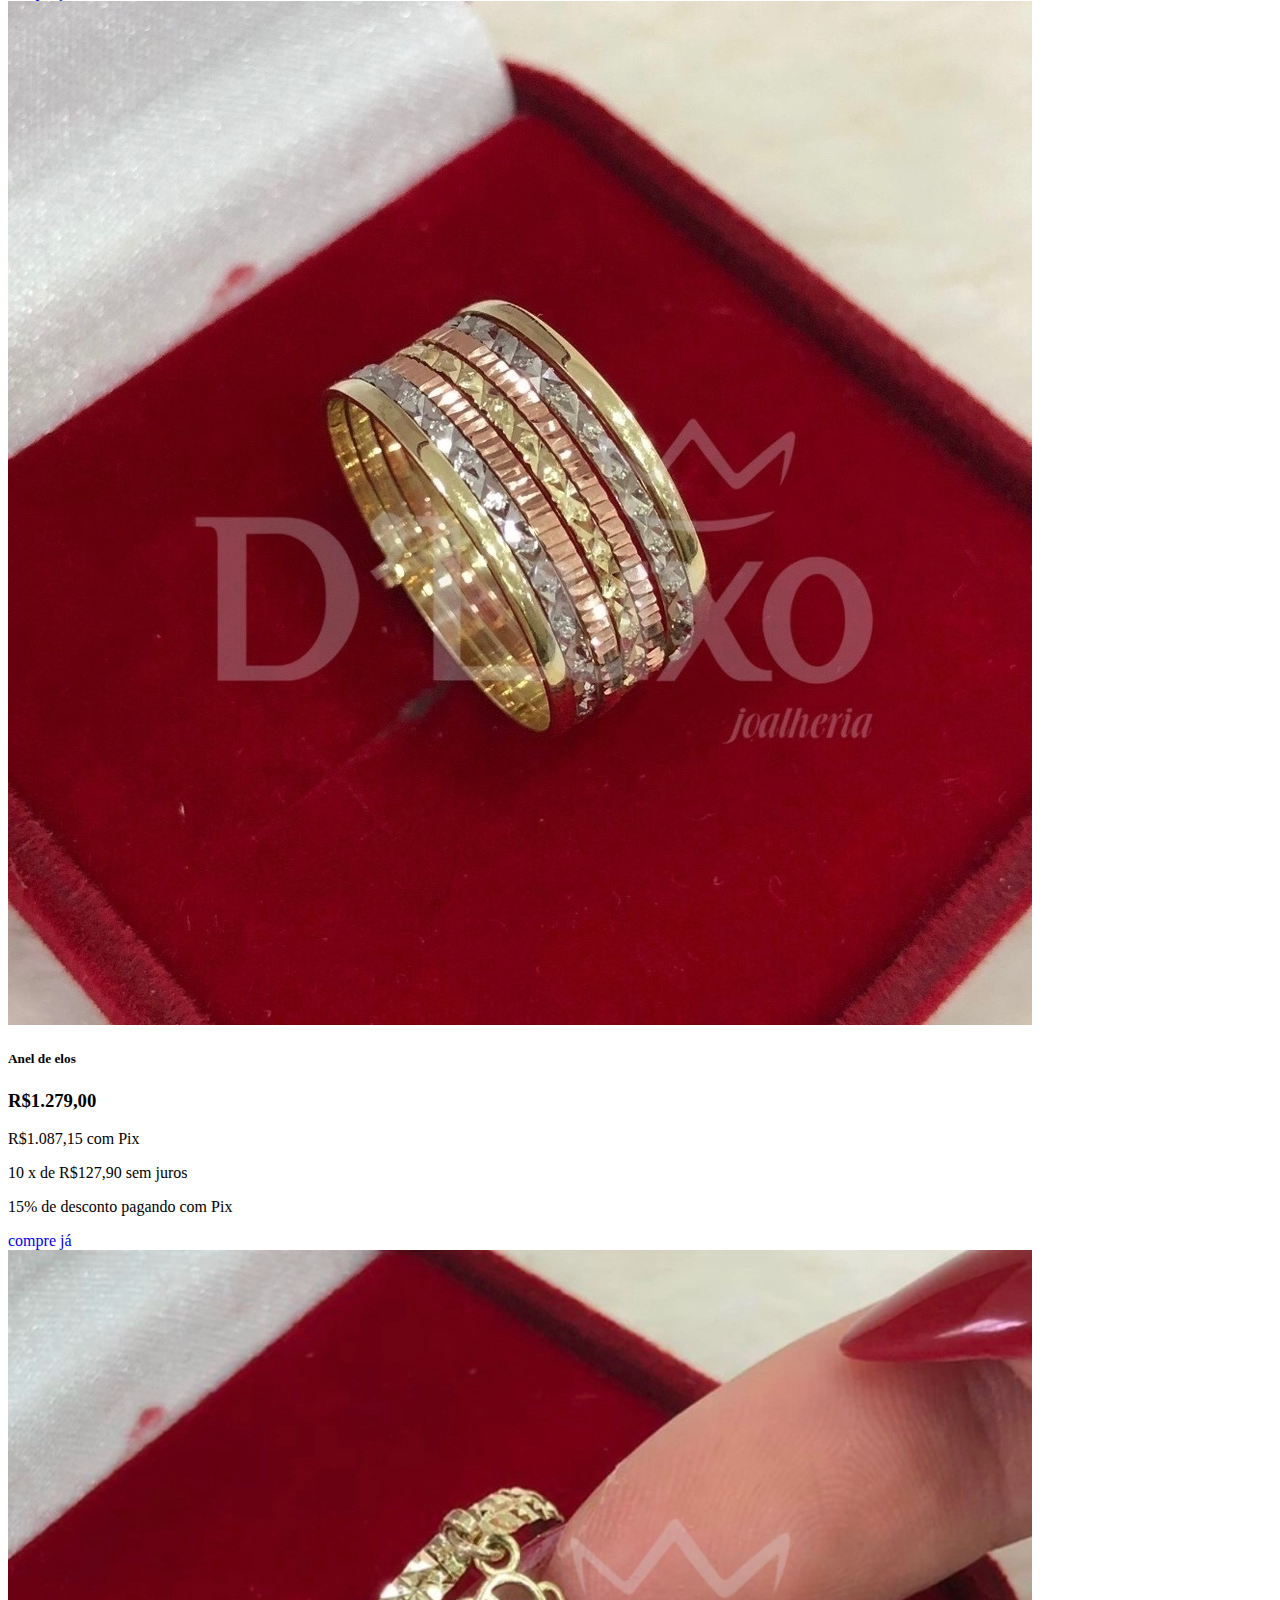
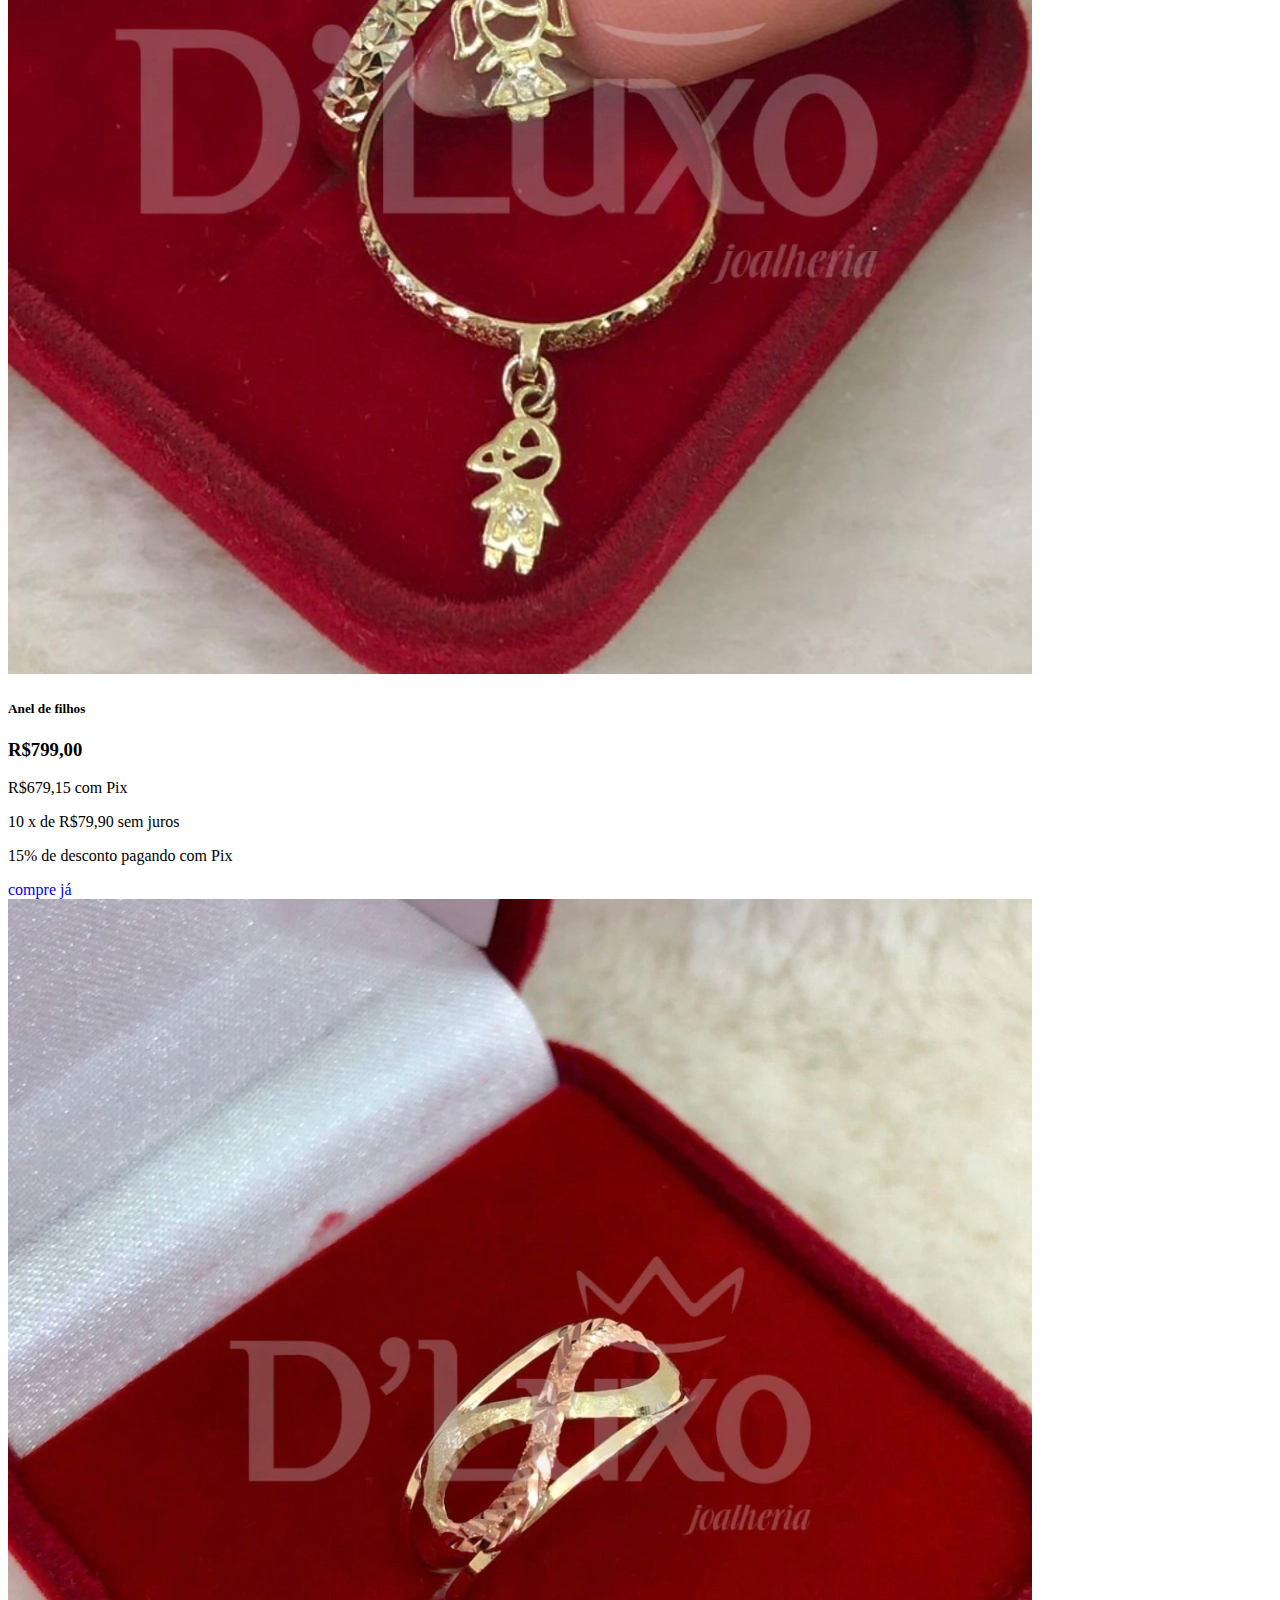
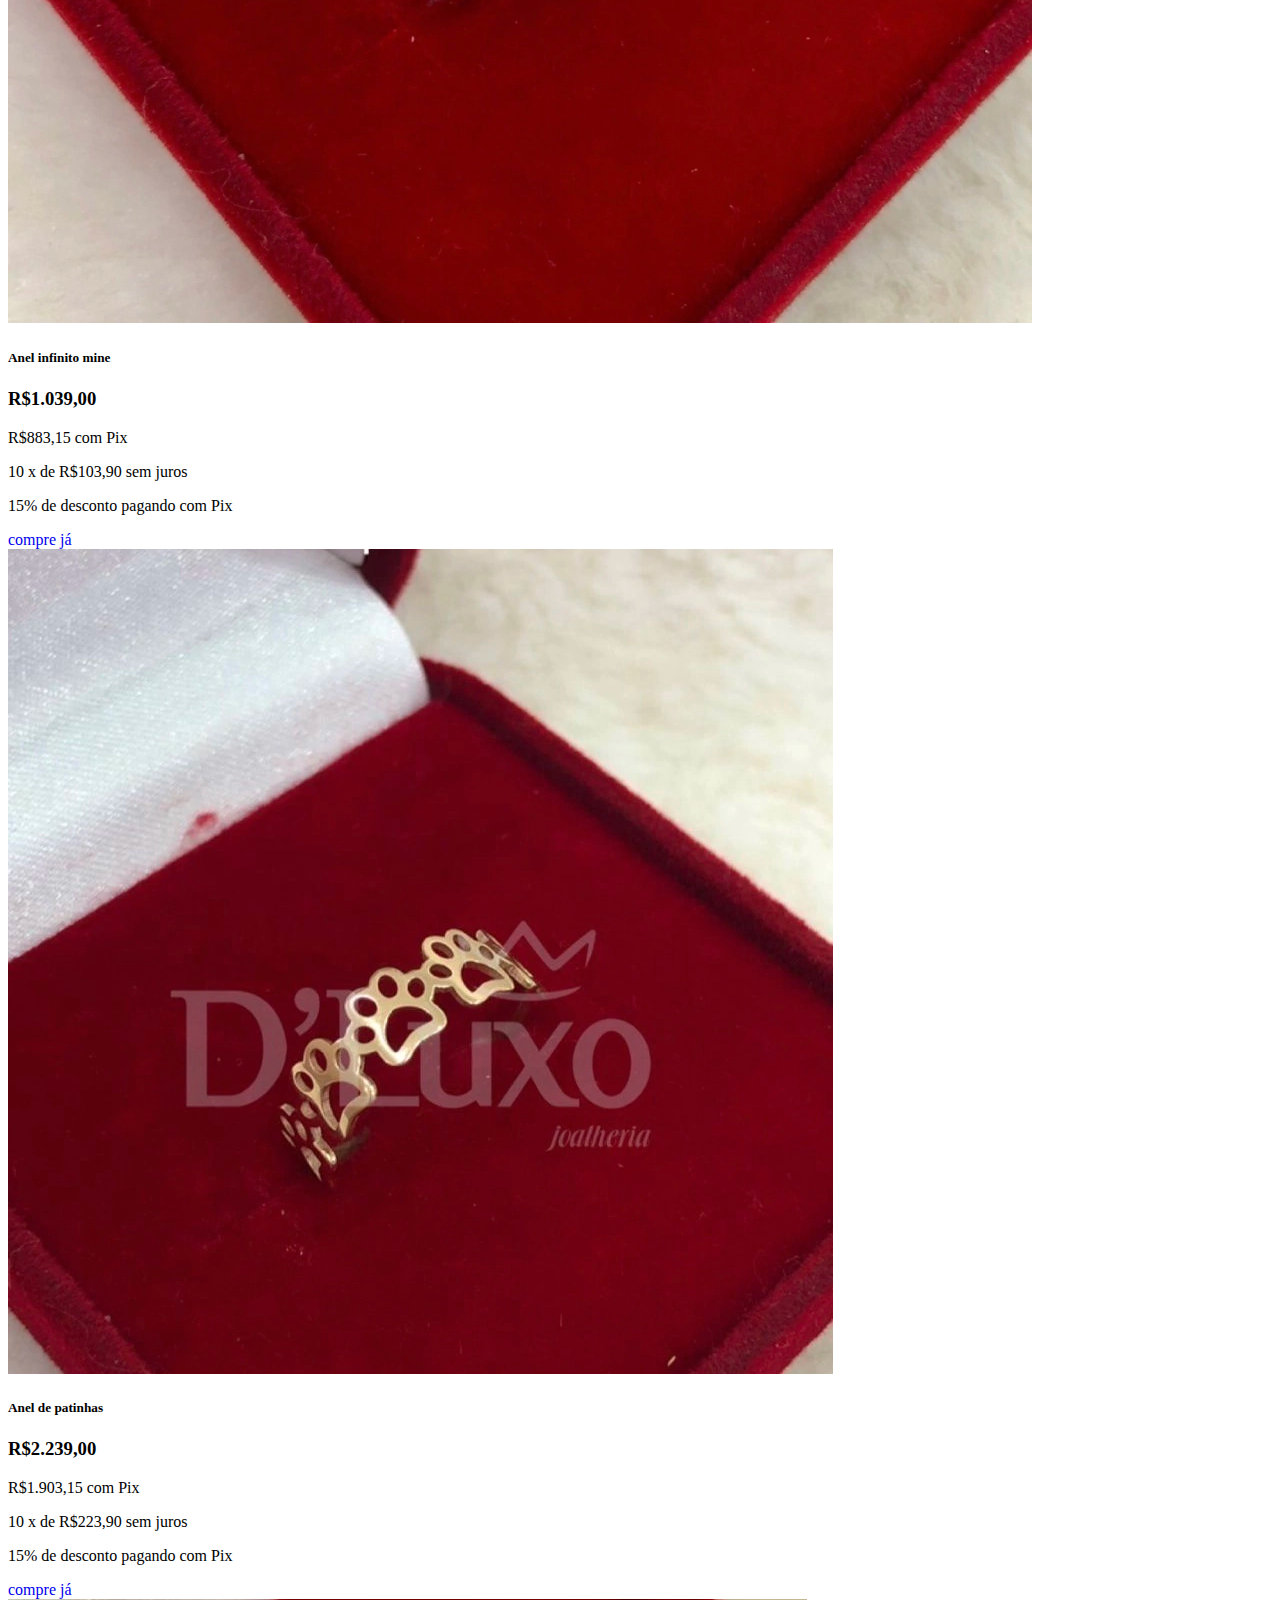
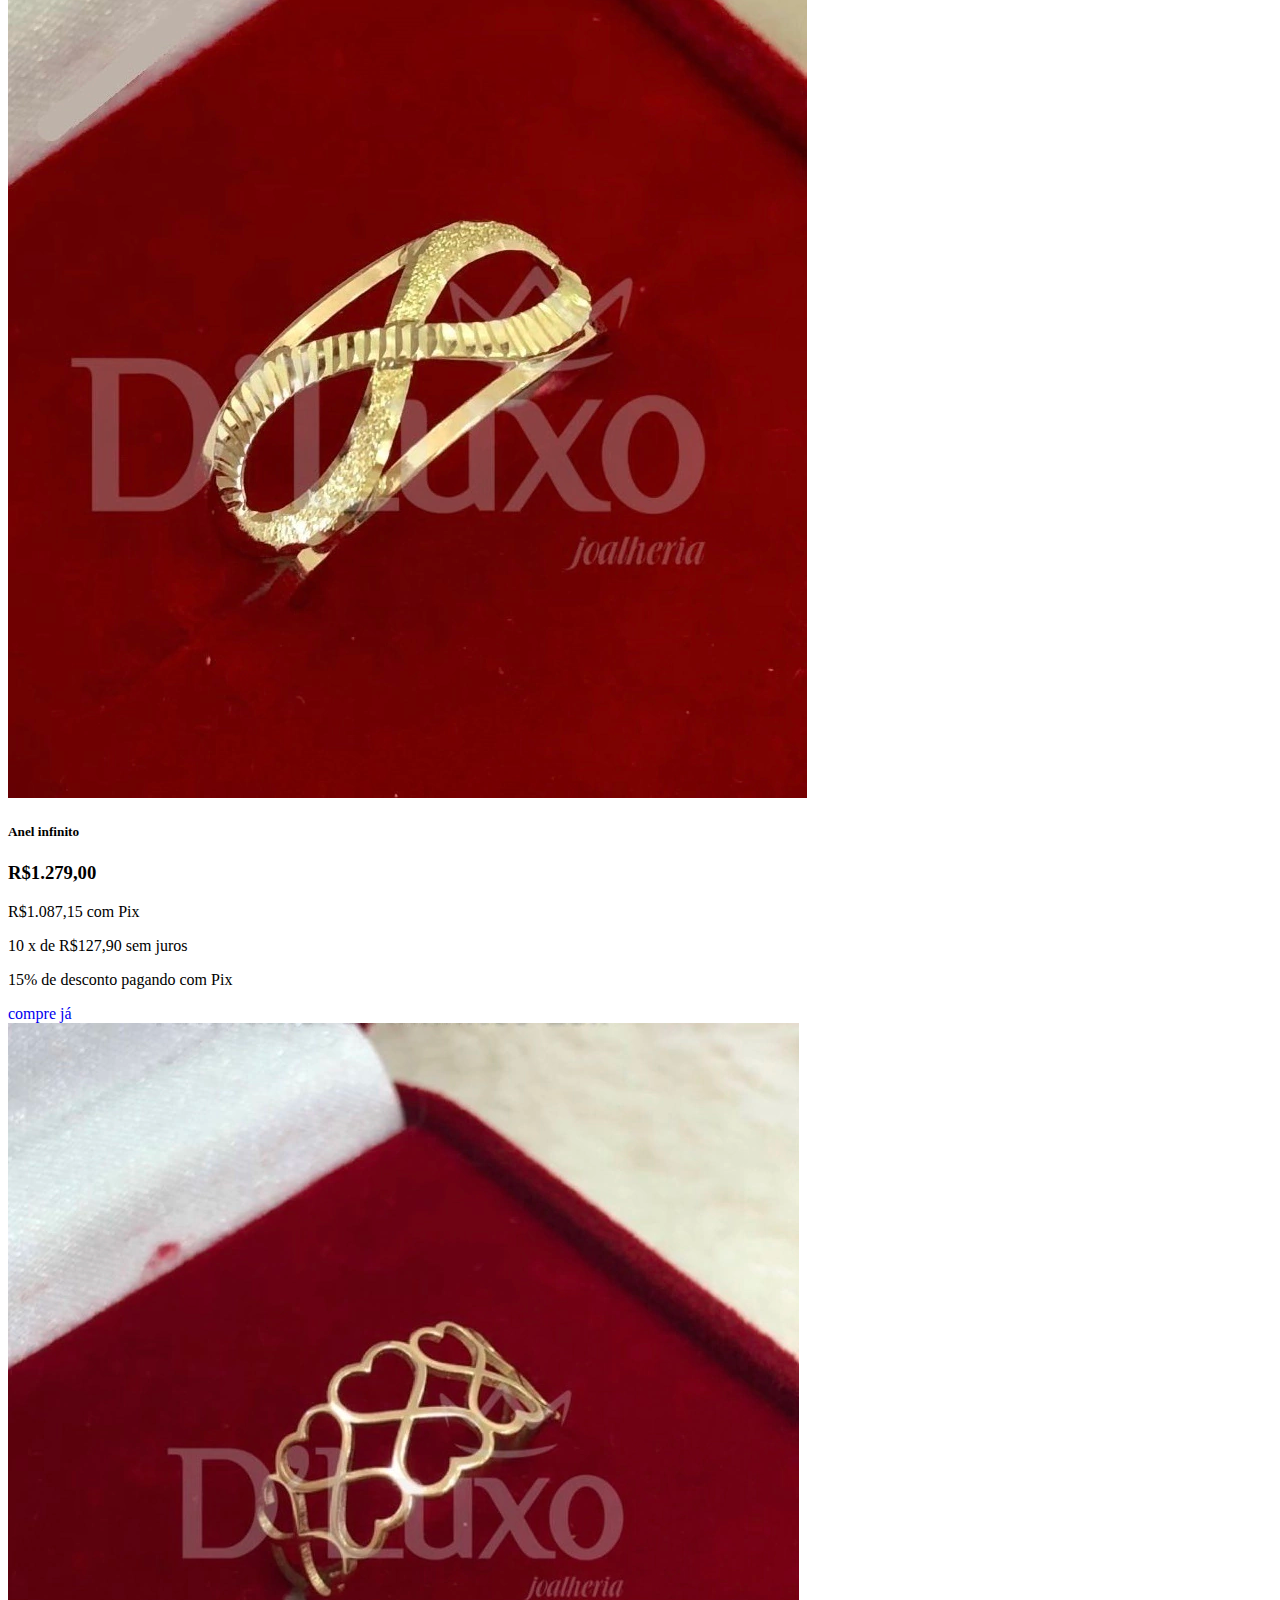
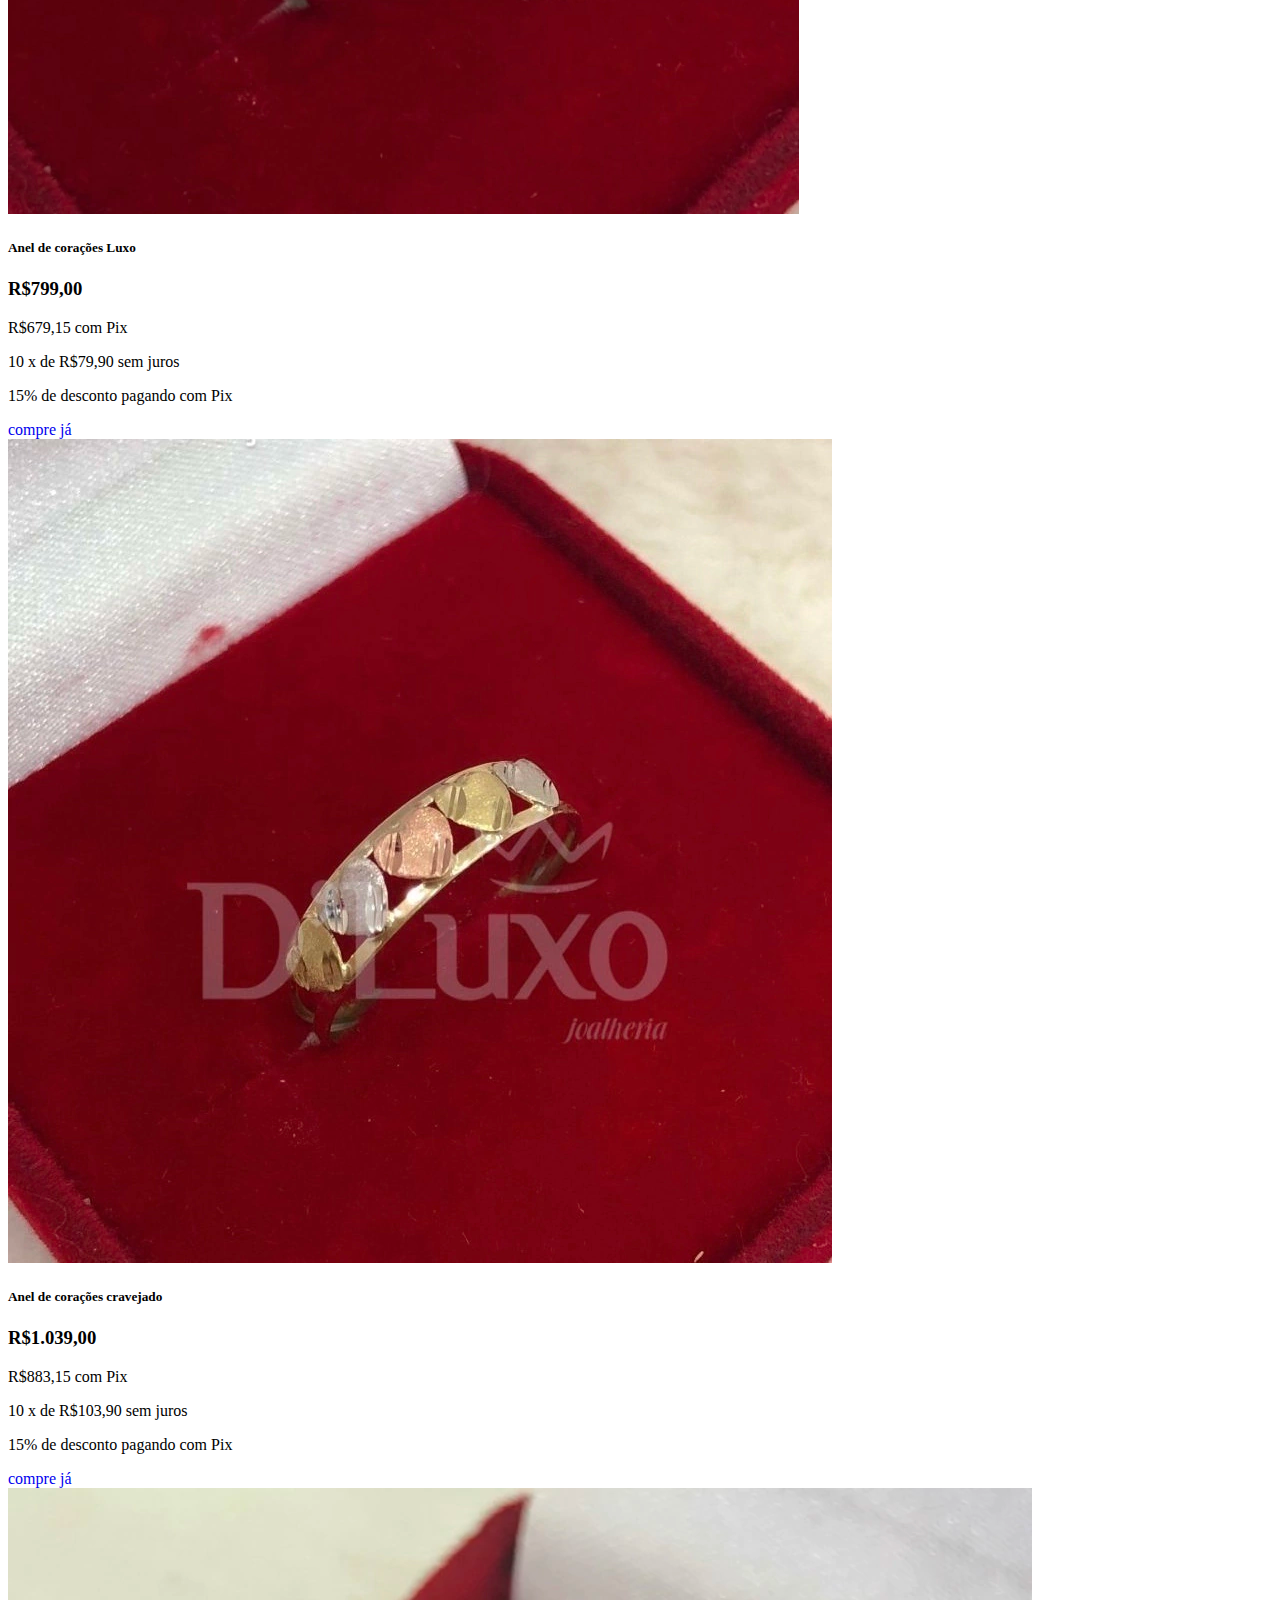
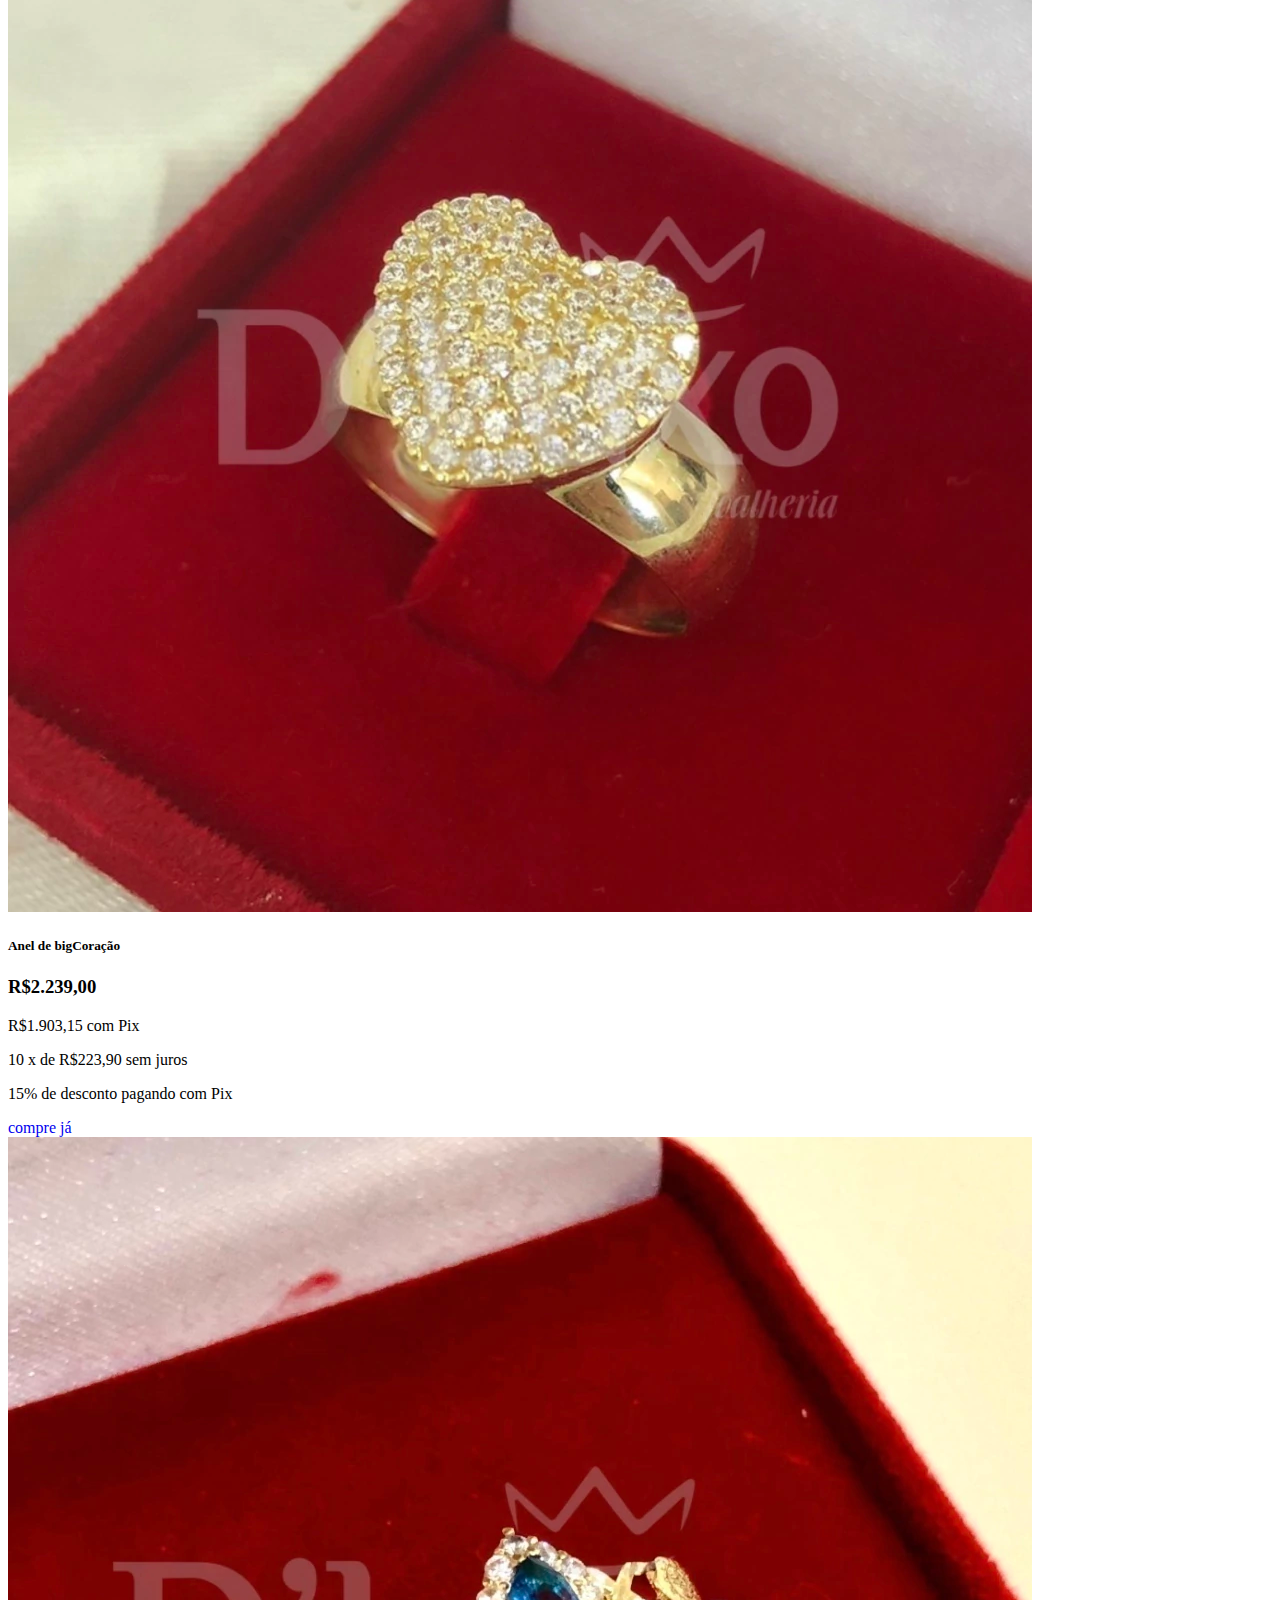
<file: aneis.html>
<!DOCTYPE html>
<html lang="pt-Br">
<head>
    <meta charset="UTF-8">
    <meta name="viewport" content="width=device-width, initial-scale=1.0">
    <link href="https://cdn.jsdelivr.net/npm/bootstrap@5.3.8/dist/css/bootstrap.min.css" rel="stylesheet" integrity="sha384-sRIl4kxILFvY47J16cr9ZwB07vP4J8+LH7qKQnuqkuIAvNWLzeN8tE5YBujZqJLB" crossorigin="anonymous">
    <link rel="shortcut icon" href="favicon/logo.png" type="image/x-icon">
    <link rel="stylesheet" href="styles/styles.css">
    <title>Marques jóias</title>
</head>
<body>

    <!-- Navbar -->
    <nav class="navbar navbar-expand-lg bg-body-tertiary">
  <div class="container-fluid">
    <a class="navbar-brand" href="#"><img class="imgNav" src="favicon/logo.png" alt=""></a>
    <button class="navbar-toggler" type="button" data-bs-toggle="collapse" data-bs-target="#navbarSupportedContent" aria-controls="navbarSupportedContent" aria-expanded="false" aria-label="Toggle navigation">
      <span class="navbar-toggler-icon"></span>
    </button>
    <div class="collapse navbar-collapse" id="navbarSupportedContent">
      <ul class="navbar-nav me-auto mb-2 mb-lg-0">
        <li class="nav-item">
          <a class="nav-link active" aria-current="page" href="index.html">Início</a>
        </li>
        <li class="nav-item">
          <a class="nav-link" href="sobre.html">Sobre</a>
        </li>
        <li class="nav-item">
          <a class="nav-link" href="login.html">Login</a>
        </li>
      </ul>
      <form class="d-flex" role="Pesquisar">
        <input class="form-control me-2" type="Pesquisar" placeholder="Pesquisar" aria-label="Pesquisar"/>
        <button class="btn btn-dark" type="submit">Pesquisar</button>
      </form>
    </div>
  </div>
</nav>

<!-- card de aneis -->
<div class="container anel d-flex gap-3 justify-content-center mt-5">
<!-- card1 -->
 <div class="card1">
 <div class="card" style="width: 18rem;">
  <img src="img/anel1.webp" class="card-img-top" alt="...">
  <div class="card-body">
    <h5 class="card-title">Anel de formatura</h5>
    <p class="card-text">
    <h3>R$2.239,00</h3>
    <p>R$1.903,15 com Pix</p>
    <p>10 x de R$223,90 sem juros</p>
    <p>15% de desconto pagando com Pix</p></p>
    <a href="#" class="btn btn-dark">compre já</a>
  </div>
</div>
<!-- card2 -->
 <div class="card" style="width: 18rem;">
  <img src="img/anel2.webp" class="card-img-top" alt="...">
  <div class="card-body">
    <h5 class="card-title">Anel pingente de filho</h5>
    <p class="card-text">
    <h3>R$1.279,00</h3>
    <p>R$1.087,15 com Pix</p>
    <p>10 x de R$127,90 sem juros</p>
    <p>15% de desconto pagando com Pix</p>
    </p>
    <a href="#" class="btn btn-dark">compre já</a>
  </div>
</div>
<!-- card3 -->
 <div class="card" style="width: 18rem;">
  <img src="img/anel3.webp" class="card-img-top" alt="...">
  <div class="card-body">
    <h5 class="card-title">Anel de coração </h5>
    <p class="card-text">
    <h3>R$799,00</h3>
    <p>R$679,15 com Pix</p>
    <p>10 x de R$79,90 sem juros</p>
    <p>15% de desconto pagando com Pix</p></p>
    <a href="#" class="btn btn-dark">compre já</a>
  </div>
</div>

<!-- card4 -->
  <div class="card" style="width: 18rem;">
  <img src="img/anel4.webp" class="card-img-top" alt="...">
  <div class="card-body">
    <h5 class="card-title">Anel do amor</h5>
    <p class="card-text"><h3>R$1.039,00</h3>
    <p>R$883,15 com Pix</p>
    <p>10 x de R$103,90 sem juros</p>
    <p>15% de desconto pagando com Pix</p></p>
    <a href="#" class="btn btn-dark">compre já</a>
  </div>
</div>
</div>

<!-- card5 -->
 <div class="card2">
 <div class="card" style="width: 18rem;">
  <img src="img/anel5.webp" class="card-img-top" alt="...">
  <div class="card-body">
    <h5 class="card-title">Anel diamante</h5>
    <p class="card-text">
    <h3>R$2.239,00</h3>
    <p>R$1.903,15 com Pix</p>
    <p>10 x de R$223,90 sem juros</p>
    <p>15% de desconto pagando com Pix</p></p>
    <a href="#" class="btn btn-dark">compre já</a>
  </div>
</div>
<!-- card6 -->
 <div class="card" style="width: 18rem;">
  <img src="img/anel6.jpeg" class="card-img-top" alt="...">
  <div class="card-body">
    <h5 class="card-title">Anel de elos</h5>
    <p class="card-text">
    <h3>R$1.279,00</h3>
    <p>R$1.087,15 com Pix</p>
    <p>10 x de R$127,90 sem juros</p>
    <p>15% de desconto pagando com Pix</p>
    </p>
    <a href="#" class="btn btn-dark">compre já</a>
  </div>
</div>
<!-- card7 -->
 <div class="card" style="width: 18rem;">
  <img src="img/anel7.webp" class="card-img-top" alt="...">
  <div class="card-body">
    <h5 class="card-title">Anel de filhos</h5>
    <p class="card-text">
    <h3>R$799,00</h3>
    <p>R$679,15 com Pix</p>
    <p>10 x de R$79,90 sem juros</p>
    <p>15% de desconto pagando com Pix</p></p>
    <a href="#" class="btn btn-dark">compre já</a>
  </div>
</div>

<!-- card8 -->
  <div class="card" style="width: 18rem;">
  <img src="img/anel8.webp" class="card-img-top" alt="...">
  <div class="card-body">
    <h5 class="card-title">Anel infinito mine</h5>
    <p class="card-text"><h3>R$1.039,00</h3>
    <p>R$883,15 com Pix</p>
    <p>10 x de R$103,90 sem juros</p>
    <p>15% de desconto pagando com Pix</p></p>
    <a href="#" class="btn btn-dark">compre já</a>
  </div>
</div>
</div>

<!-- card9 -->
 <div class="card3">
 <div class="card" style="width: 18rem;">
  <img src="img/anel9.webp" class="card-img-top" alt="...">
  <div class="card-body">
    <h5 class="card-title">Anel de patinhas</h5>
    <p class="card-text">
    <h3>R$2.239,00</h3>
    <p>R$1.903,15 com Pix</p>
    <p>10 x de R$223,90 sem juros</p>
    <p>15% de desconto pagando com Pix</p></p>
    <a href="#" class="btn btn-dark">compre já</a>
  </div>
</div>
<!-- card10 -->
 <div class="card" style="width: 18rem;">
  <img src="img/anel10.webp" class="card-img-top" alt="...">
  <div class="card-body">
    <h5 class="card-title">Anel infinito</h5>
    <p class="card-text">
    <h3>R$1.279,00</h3>
    <p>R$1.087,15 com Pix</p>
    <p>10 x de R$127,90 sem juros</p>
    <p>15% de desconto pagando com Pix</p>
    </p>
    <a href="#" class="btn btn-dark">compre já</a>
  </div>
</div>
<!-- card11 -->
 <div class="card" style="width: 18rem;">
  <img src="img/anel11.webp" class="card-img-top" alt="...">
  <div class="card-body">
    <h5 class="card-title">Anel de corações Luxo</h5>
    <p class="card-text">
    <h3>R$799,00</h3>
    <p>R$679,15 com Pix</p>
    <p>10 x de R$79,90 sem juros</p>
    <p>15% de desconto pagando com Pix</p></p>
    <a href="#" class="btn btn-dark">compre já</a>
  </div>
</div>

<!-- card12 -->
  <div class="card" style="width: 18rem;">
  <img src="img/anel12.webp" class="card-img-top" alt="...">
  <div class="card-body">
    <h5 class="card-title">Anel de corações cravejado</h5>
    <p class="card-text"><h3>R$1.039,00</h3>
    <p>R$883,15 com Pix</p>
    <p>10 x de R$103,90 sem juros</p>
    <p>15% de desconto pagando com Pix</p></p>
    <a href="#" class="btn btn-dark">compre já</a>
  </div>
</div>
</div>

<!-- card13 -->
 <div class="card4">
 <div class="card" style="width: 18rem;">
  <img src="img/anel13.webp" class="card-img-top" alt="...">
  <div class="card-body">
    <h5 class="card-title">Anel de bigCoração</h5>
    <p class="card-text">
    <h3>R$2.239,00</h3>
    <p>R$1.903,15 com Pix</p>
    <p>10 x de R$223,90 sem juros</p>
    <p>15% de desconto pagando com Pix</p></p>
    <a href="#" class="btn btn-dark">compre já</a>
  </div>
</div>
<!-- card14 -->
 <div class="card" style="width: 18rem;">
  <img src="img/anel14.webp" class="card-img-top" alt="...">
  <div class="card-body">
    <h5 class="card-title">Anel de diamante</h5>
    <p class="card-text">
    <h3>R$1.279,00</h3>
    <p>R$1.087,15 com Pix</p>
    <p>10 x de R$127,90 sem juros</p>
    <p>15% de desconto pagando com Pix</p>
    </p>
    <a href="#" class="btn btn-dark">compre já</a>
  </div>
</div>

<!-- card15 -->
 <div class="card" style="width: 18rem;">
  <img src="img/anel15.webp" class="card-img-top" alt="...">
  <div class="card-body">
    <h5 class="card-title">Anel de corações Luxo</h5>
    <p class="card-text">
    <h3>R$799,00</h3>
    <p>R$679,15 com Pix</p>
    <p>10 x de R$79,90 sem juros</p>
    <p>15% de desconto pagando com Pix</p></p>
    <a href="#" class="btn btn-dark">compre já</a>
  </div>
</div>


<!-- card16 -->
  <div class="card" style="width: 18rem;">
  <img src="img/anel16.jpeg" class="card-img-top" alt="...">
  <div class="card-body">
    <h5 class="card-title">Anel de corações cravejado</h5>
    <p class="card-text"><h3>R$1.039,00</h3>
    <p>R$883,15 com Pix</p>
    <p>10 x de R$103,90 sem juros</p>
    <p>15% de desconto pagando com Pix</p></p>
    <a href="#" class="btn btn-dark">compre já</a>
  </div>
</div>
</div>
</div>

    <!-- Footer -->
<footer class="text-lg-start bg-body-tertiary text-muted mt-5 ">
  <!-- Section: Social media -->
  <section class="d-flex justify-content-center justify-content-lg-between p-4 border-bottom">
    <!-- Left -->
    <div class="me-5 d-none d-lg-block">
      <span>Conecte-se conosco nas redes sociais:</span>
    </div>
    <!-- Left -->

    <!-- Right -->
    <div>
    <ul class="list-unstyled d-flex gap-3">
    <li><a href="https://www.instagram.com/"><img class="favImg" src="favicon/instagram.png" alt=""></a></li>
    <li><a href="https://www.facebook.com/?locale=pt_BR"><img class="favImg" src="favicon/facebook.png"  alt=""></a></li>
    <li><a href="https://x.com"><img class="favImg" src="favicon/sinal-do-twitter.png" alt=""></a></li>
    <li><a href="https://web.whatsapp.com/"><img class="favImg" src="favicon/whatsapp.png"  alt=""></a></li>
    </ul>
  </div>
    <!-- Right -->
  </section>
  <!-- Section: Social media -->

  <!-- Section: Links  -->
  <section class="">
    <div class="container text-center text-md-start mt-5">
      <!-- Grid row -->
      <div class="row mt-3">
        <!-- Grid column -->
        <div class="col-md-3 col-lg-4 col-xl-3 mx-auto mb-4">
          <!-- Content -->
          <h6 class="text-uppercase fw-bold mb-4">Marques Jóias
          </h6>
          <p>
          Marques Jóias é uma marca dedicada à elegância e à eternização de momentos especiais. Trabalhamos com peças exclusivas, desenvolvidas com cuidado e sofisticação. Oferecerecemos qualidade e beleza em cada detalhe.
          </p>
        </div>
        <!-- Grid column -->

        <!-- Grid column -->
        <div class="col-md-2 col-lg-2 col-xl-2 mx-auto mb-4">
          <!-- Links -->
          <h6 class="text-uppercase fw-bold mb-4">
            Produtos
          </h6>
          <p>
            <a href="#!" class="text-reset">Aneis</a>
          </p>
          <p>
            <a href="#!" class="text-reset">Brinco</a>
          </p>
          <p>
            <a href="#!" class="text-reset">Cordão</a>
          </p>
          <p>
            <a href="#!" class="text-reset">Pulseira</a>
          </p>
        </div>
        <!-- Grid column -->

        <!-- Grid column -->
        <div class="col-md-3 col-lg-2 col-xl-2 mx-auto mb-4">
          <!-- Links -->
          <h6 class="text-uppercase fw-bold mb-4">
            Links úteis
          </h6>
          <p>
            <a href="#!" class="text-reset">Preços</a>
          </p>
          <p>
            <a href="#!" class="text-reset">Configurações</a>
          </p>
          <p>
            <a href="#!" class="text-reset">Pedidos</a>
          </p>
          <p>
            <a href="#!" class="text-reset">Ajuda</a>
          </p>
        </div>
        <!-- Grid column -->

        <!-- Grid column -->
        <div class="col-md-4 col-lg-3 col-xl-3 mx-auto mb-md-0 mb-4">
          <!-- Links -->
          <h6 class="text-uppercase fw-bold mb-4">Contato</h6>
          <p><i class="fas fa-home me-3"></i> New York, NY 10012, US</p>
          <p>
            <i class="fas fa-envelope me-3"></i>
            marquesjoias@gmail.com
          </p>
          <p><i class="fas fa-phone me-3"></i> +55 (32) 98400-0977</p>
          <p><i class="fas fa-print me-3"></i> +55 (32) 99346-8722</p>
        </div>
        <!-- Grid column -->
      </div>
      <!-- Grid row -->
    </div>
  </section>
  <!-- Section: Links  -->

  <!-- Copyright -->
  <div class="text-center p-4" style="background-color: rgba(0, 0, 0, 0.05);">
    © 2025 Copyright:
    <a class="text-reset fw-bold" href="https://mdbootstrap.com/">MarquesJóias.com</a>
    <p>Site criado para trabalho com fins de estudo no curso de TI</p>
  </div>
  <!-- Copyright -->
</footer>

<script src="https://cdn.jsdelivr.net/npm/bootstrap@5.3.8/dist/js/bootstrap.bundle.min.js" integrity="sha384-FKyoEForCGlyvwx9Hj09JcYn3nv7wiPVlz7YYwJrWVcXK/BmnVDxM+D2scQbITxI" crossorigin="anonymous"></script>
</body>
</html>
</file>
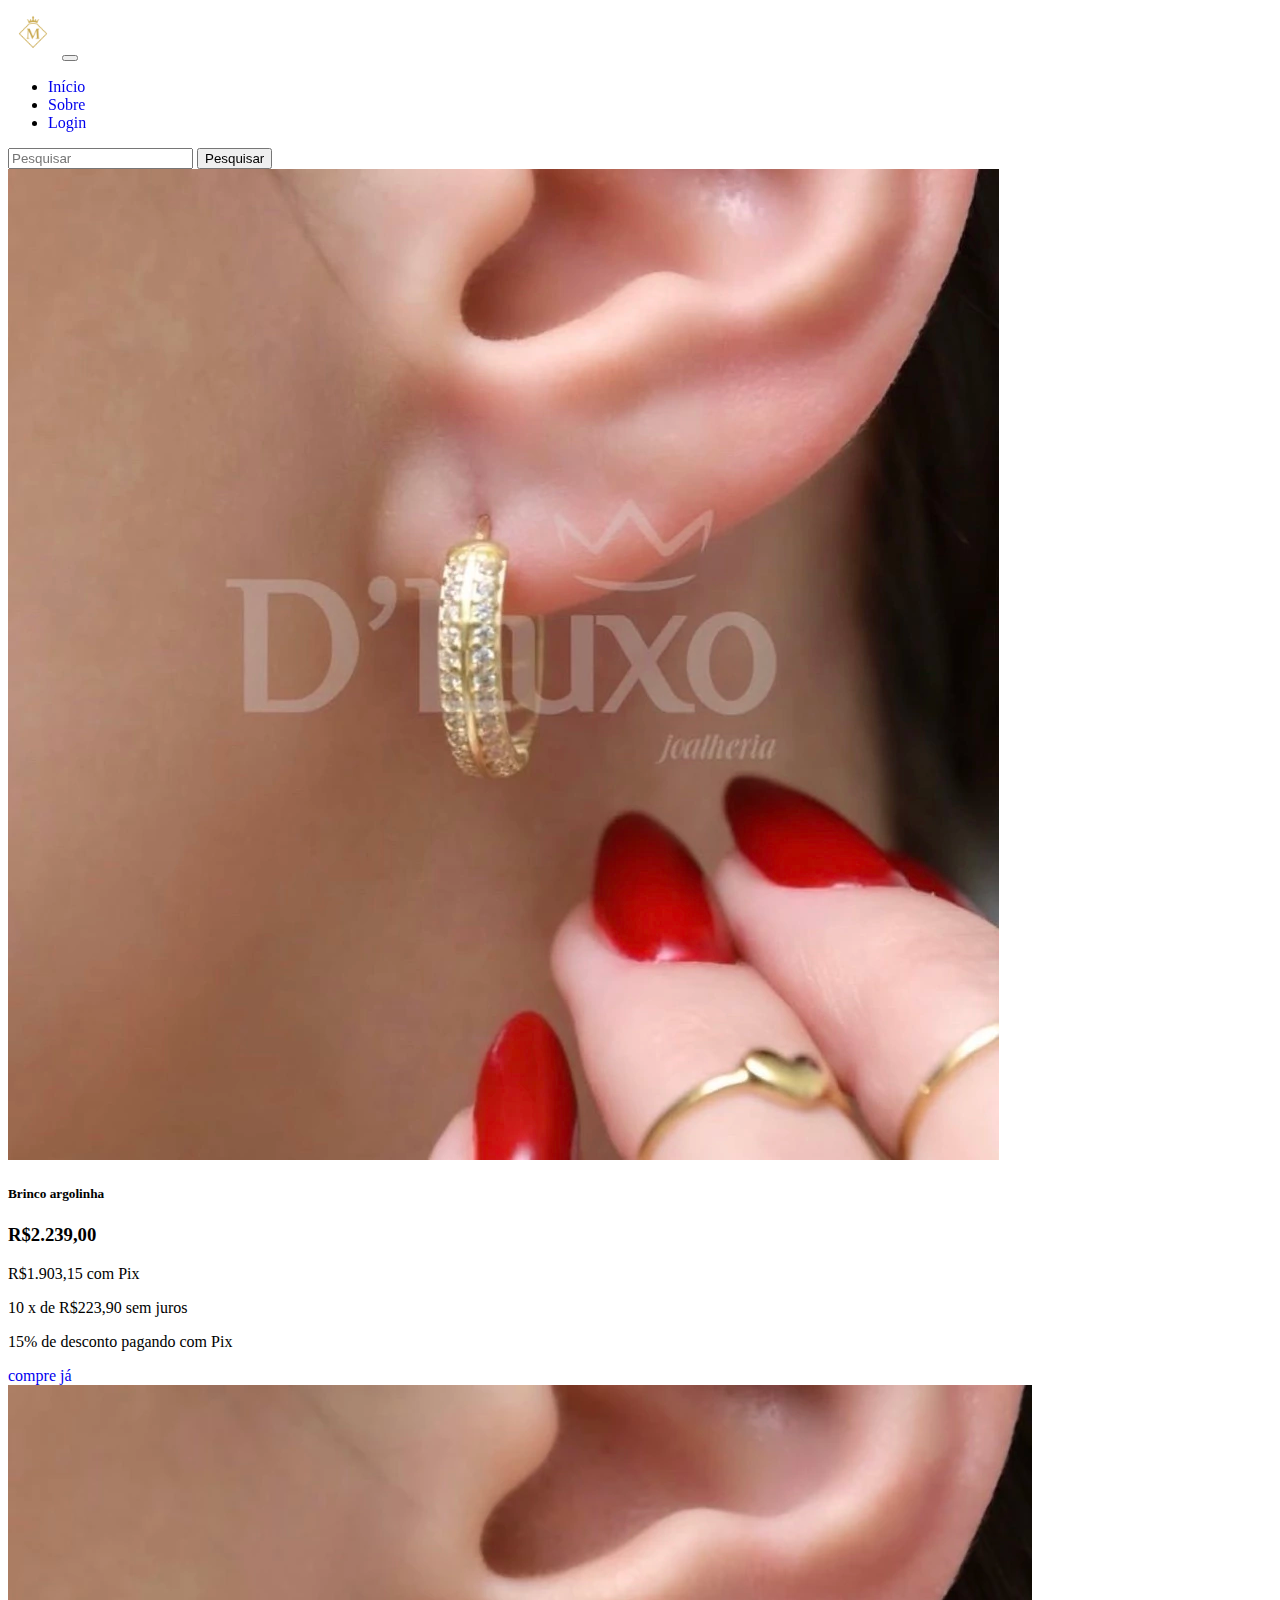
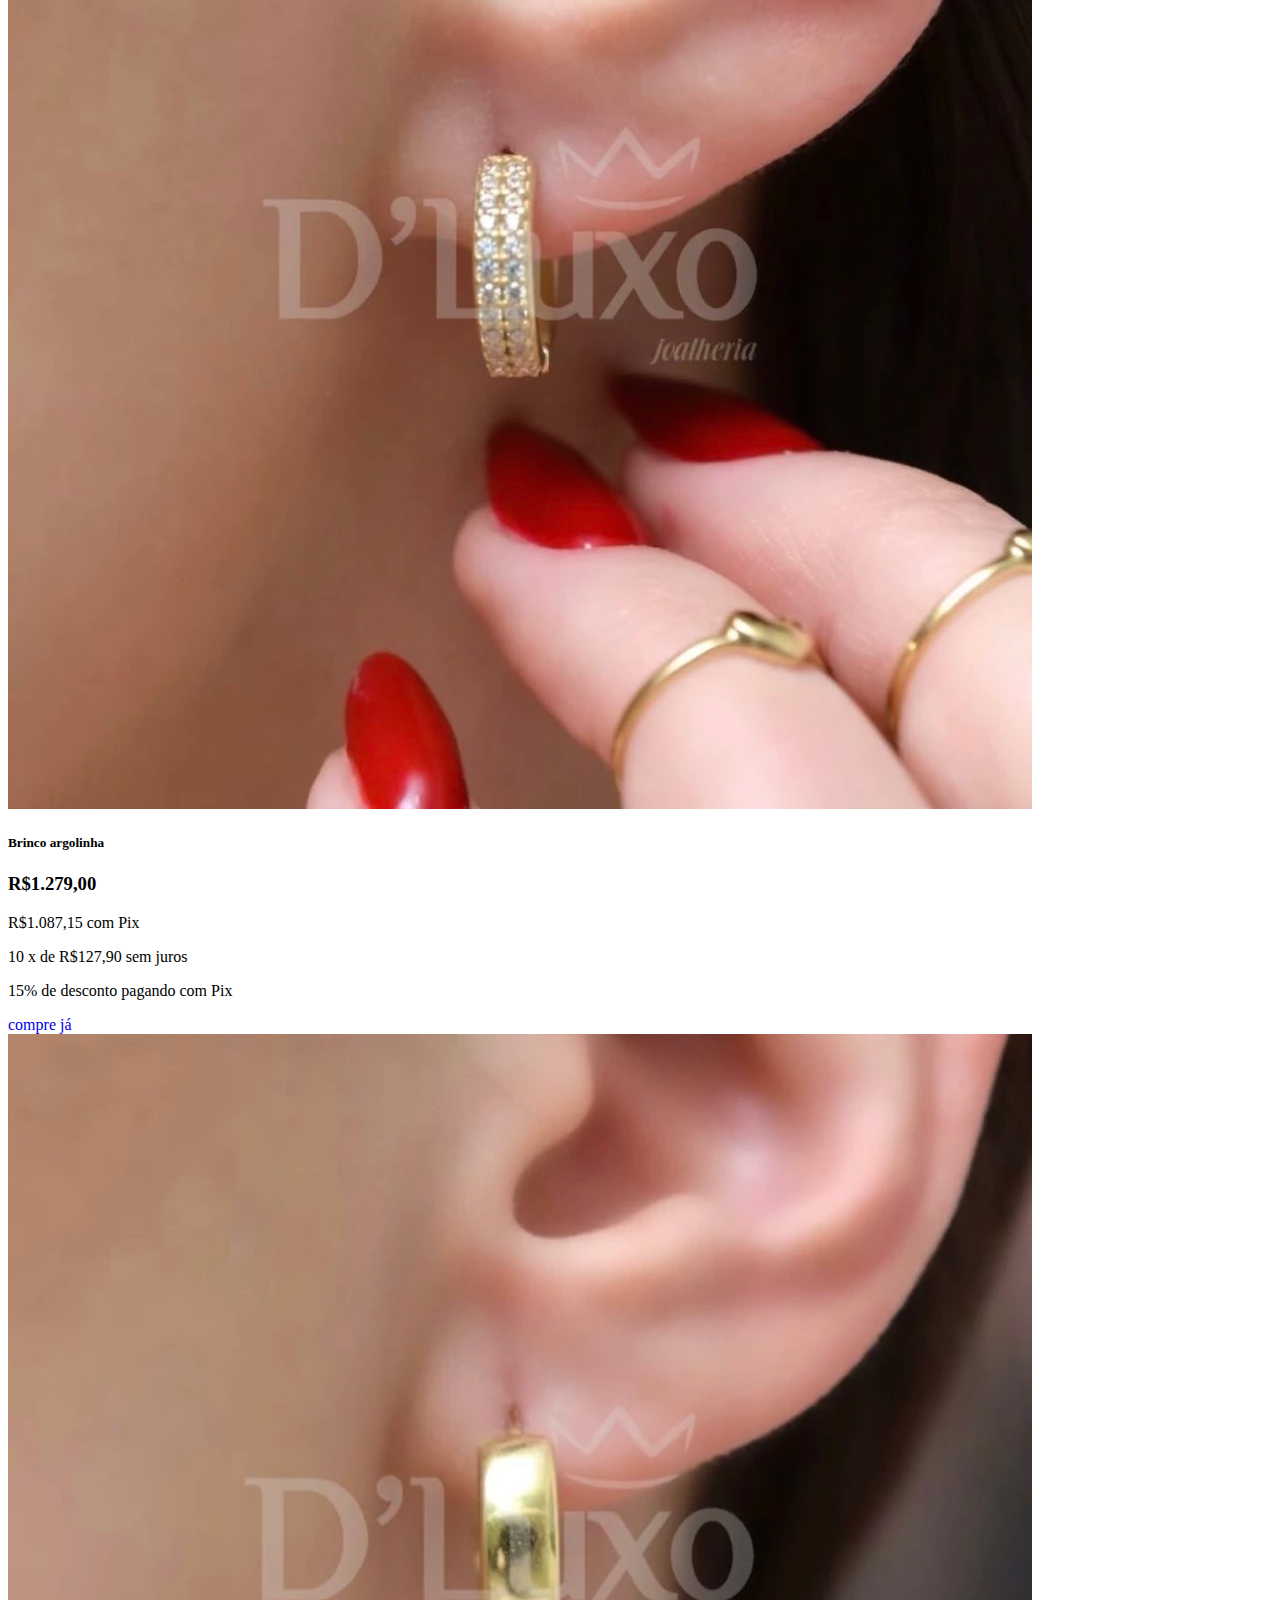
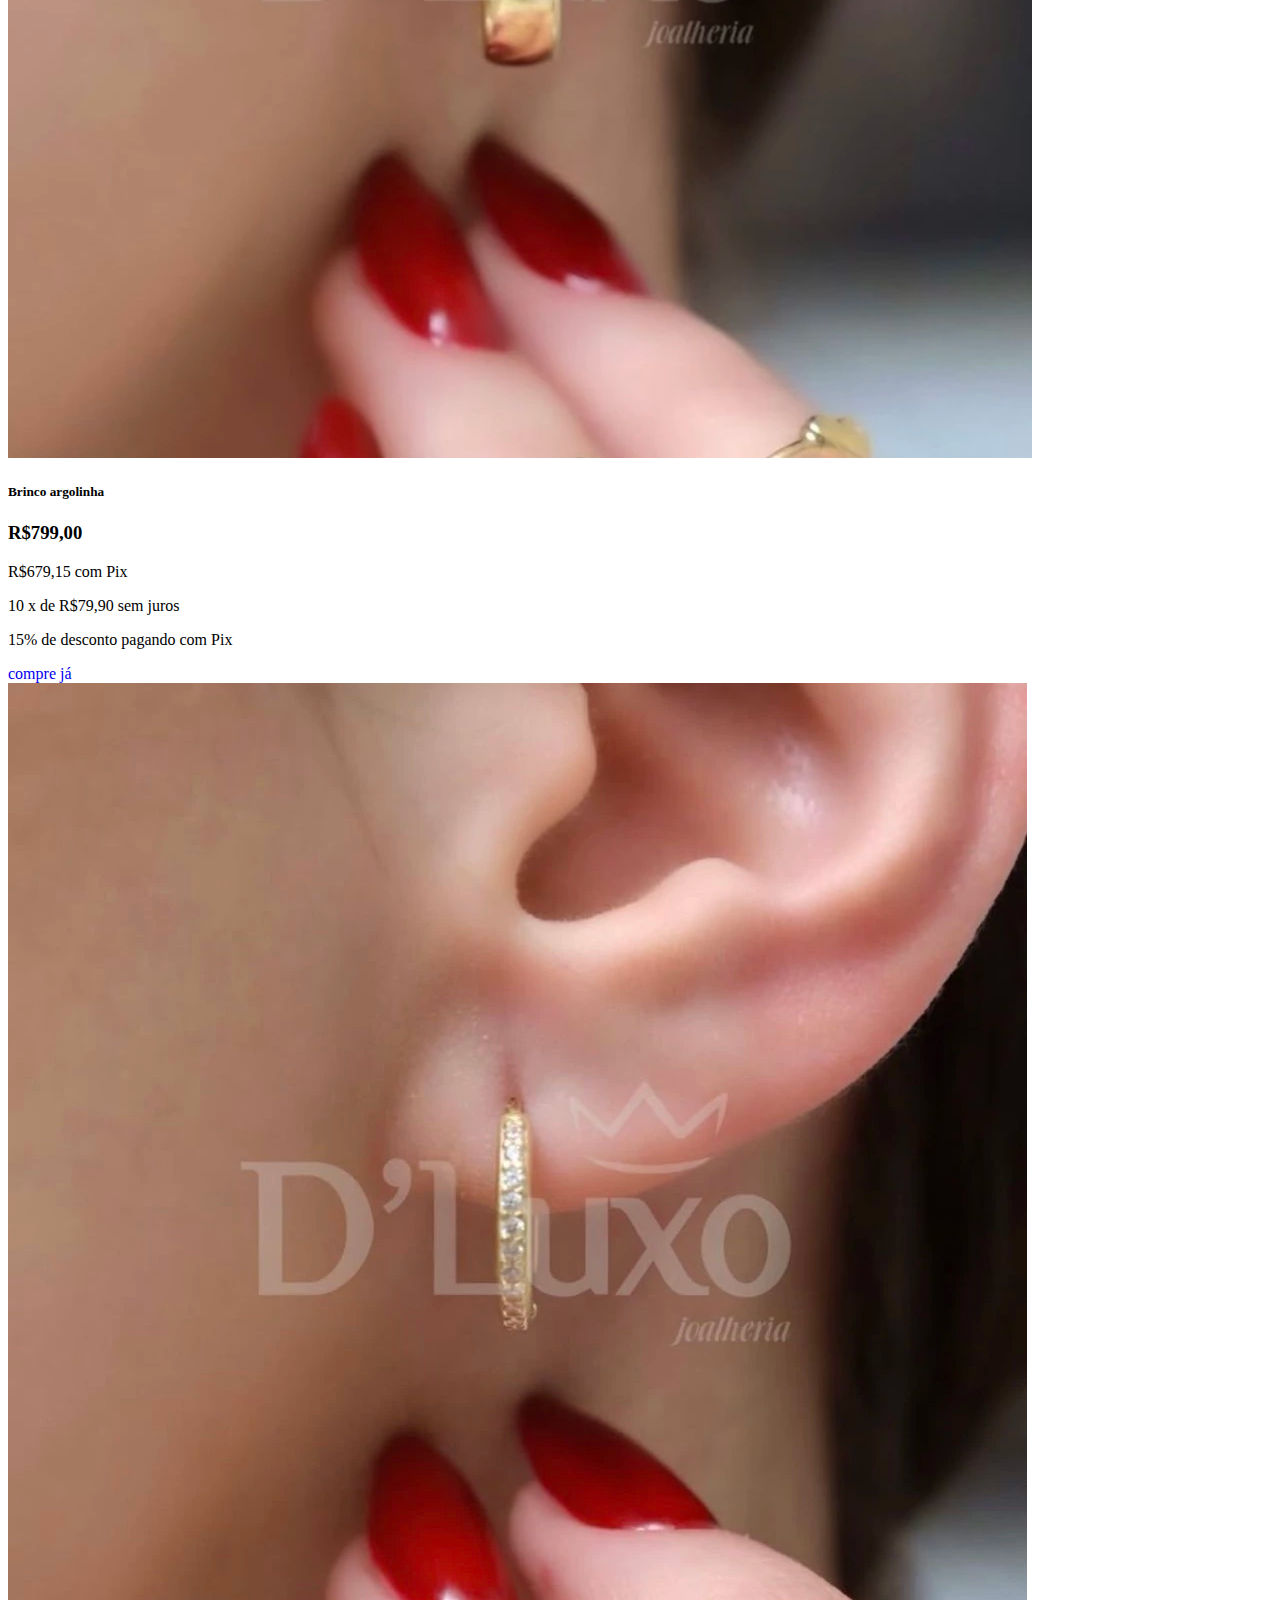
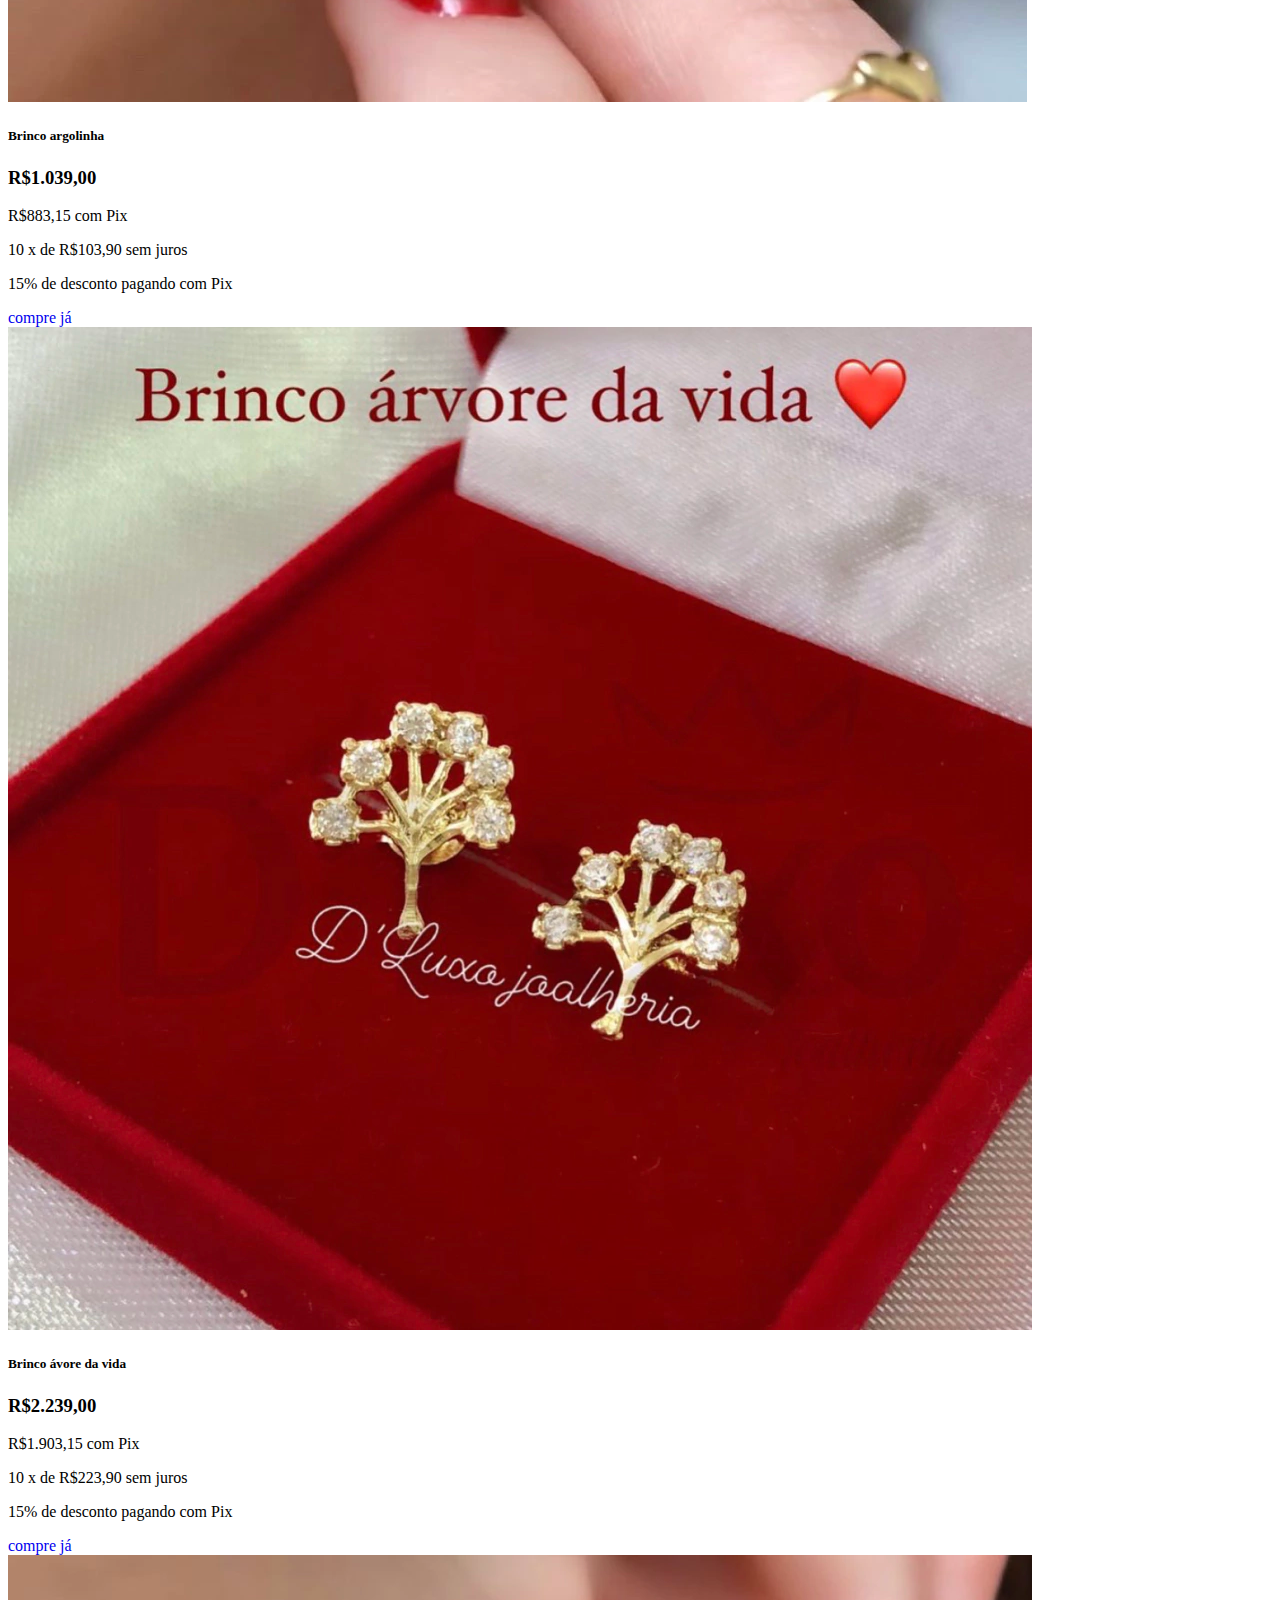
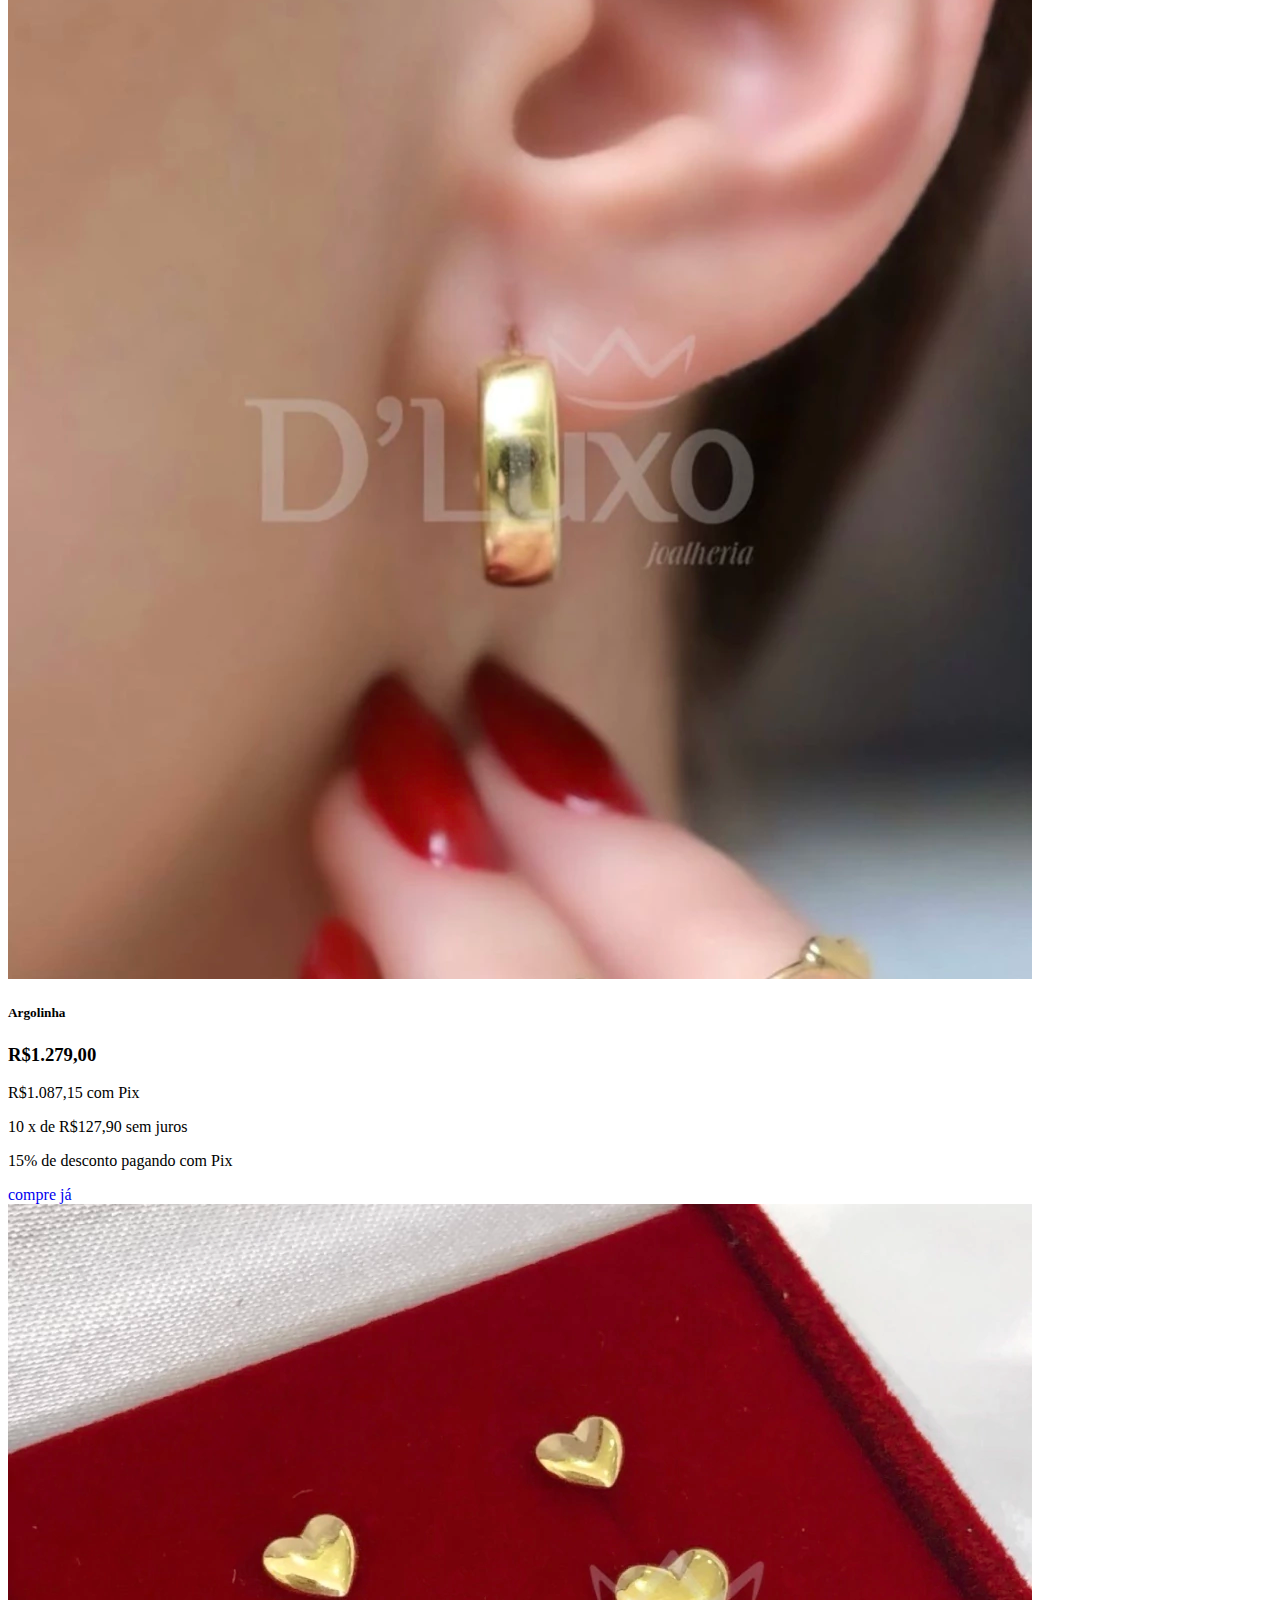
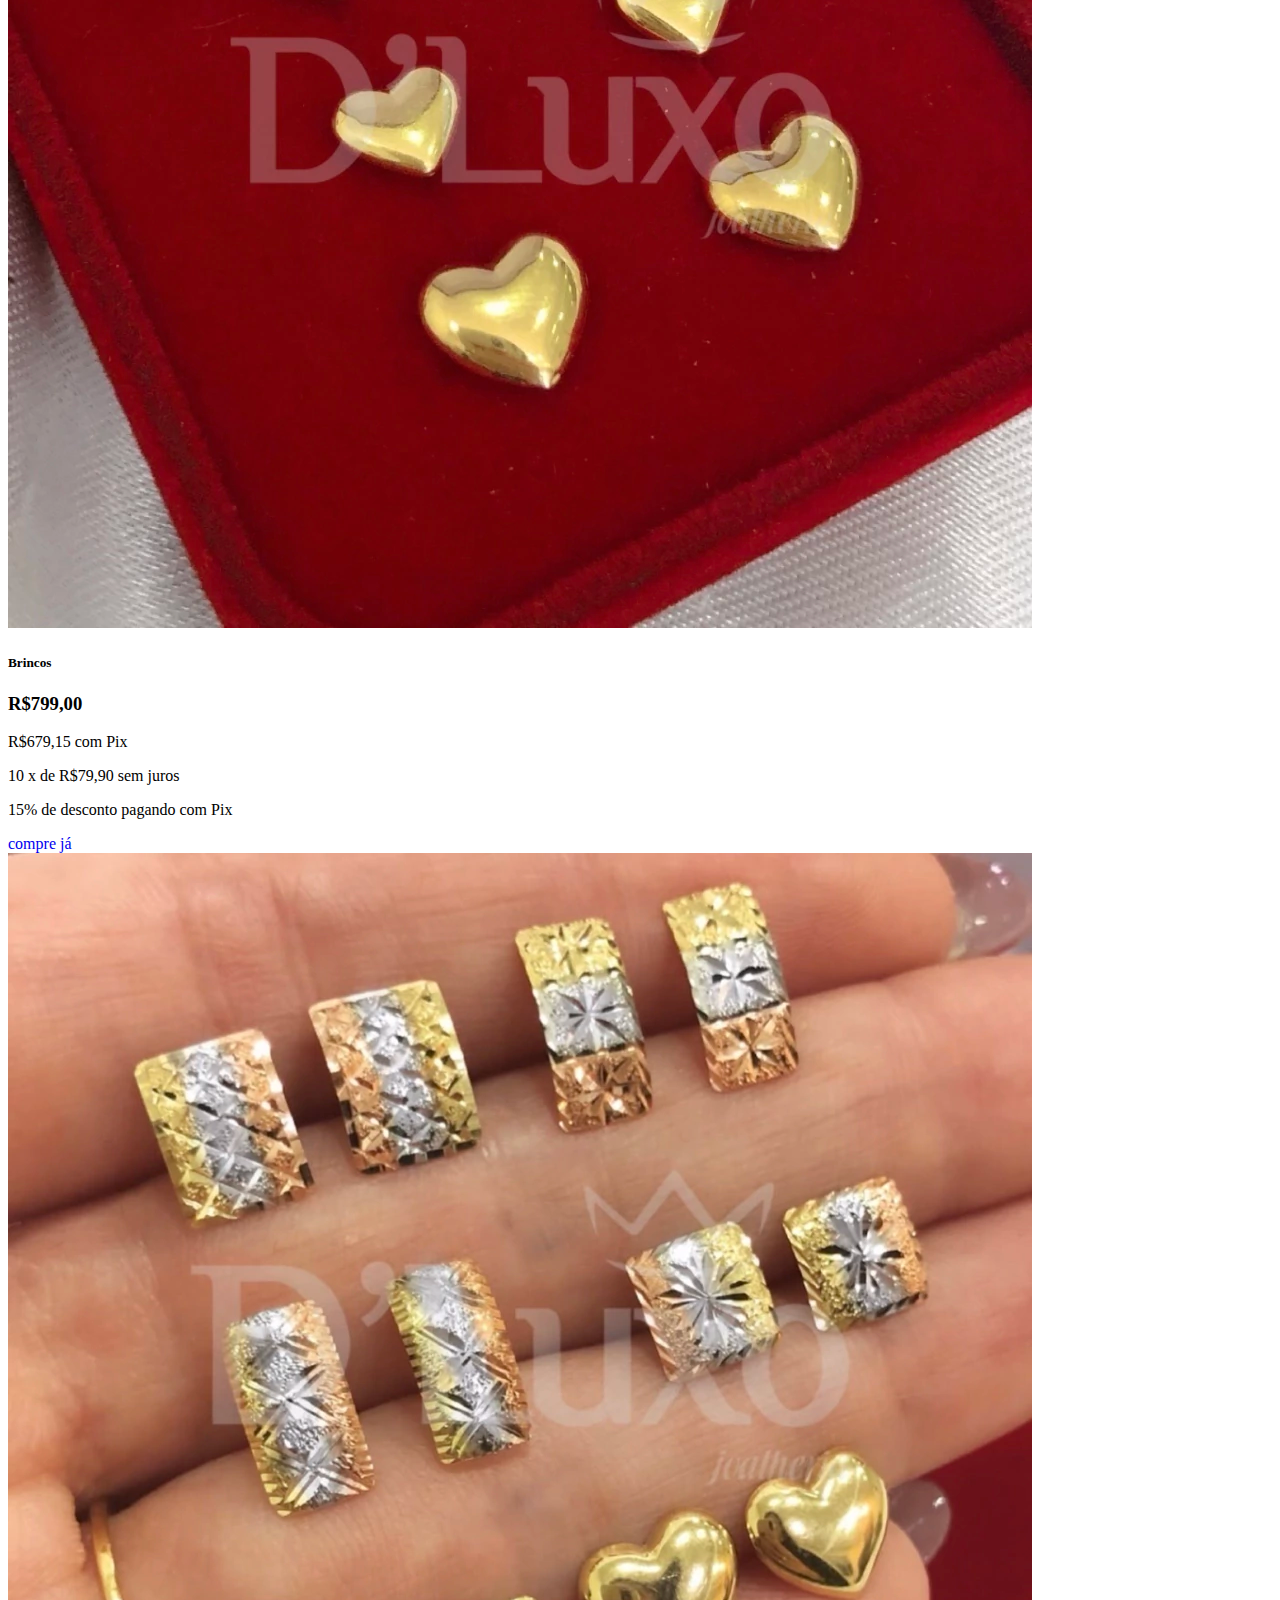
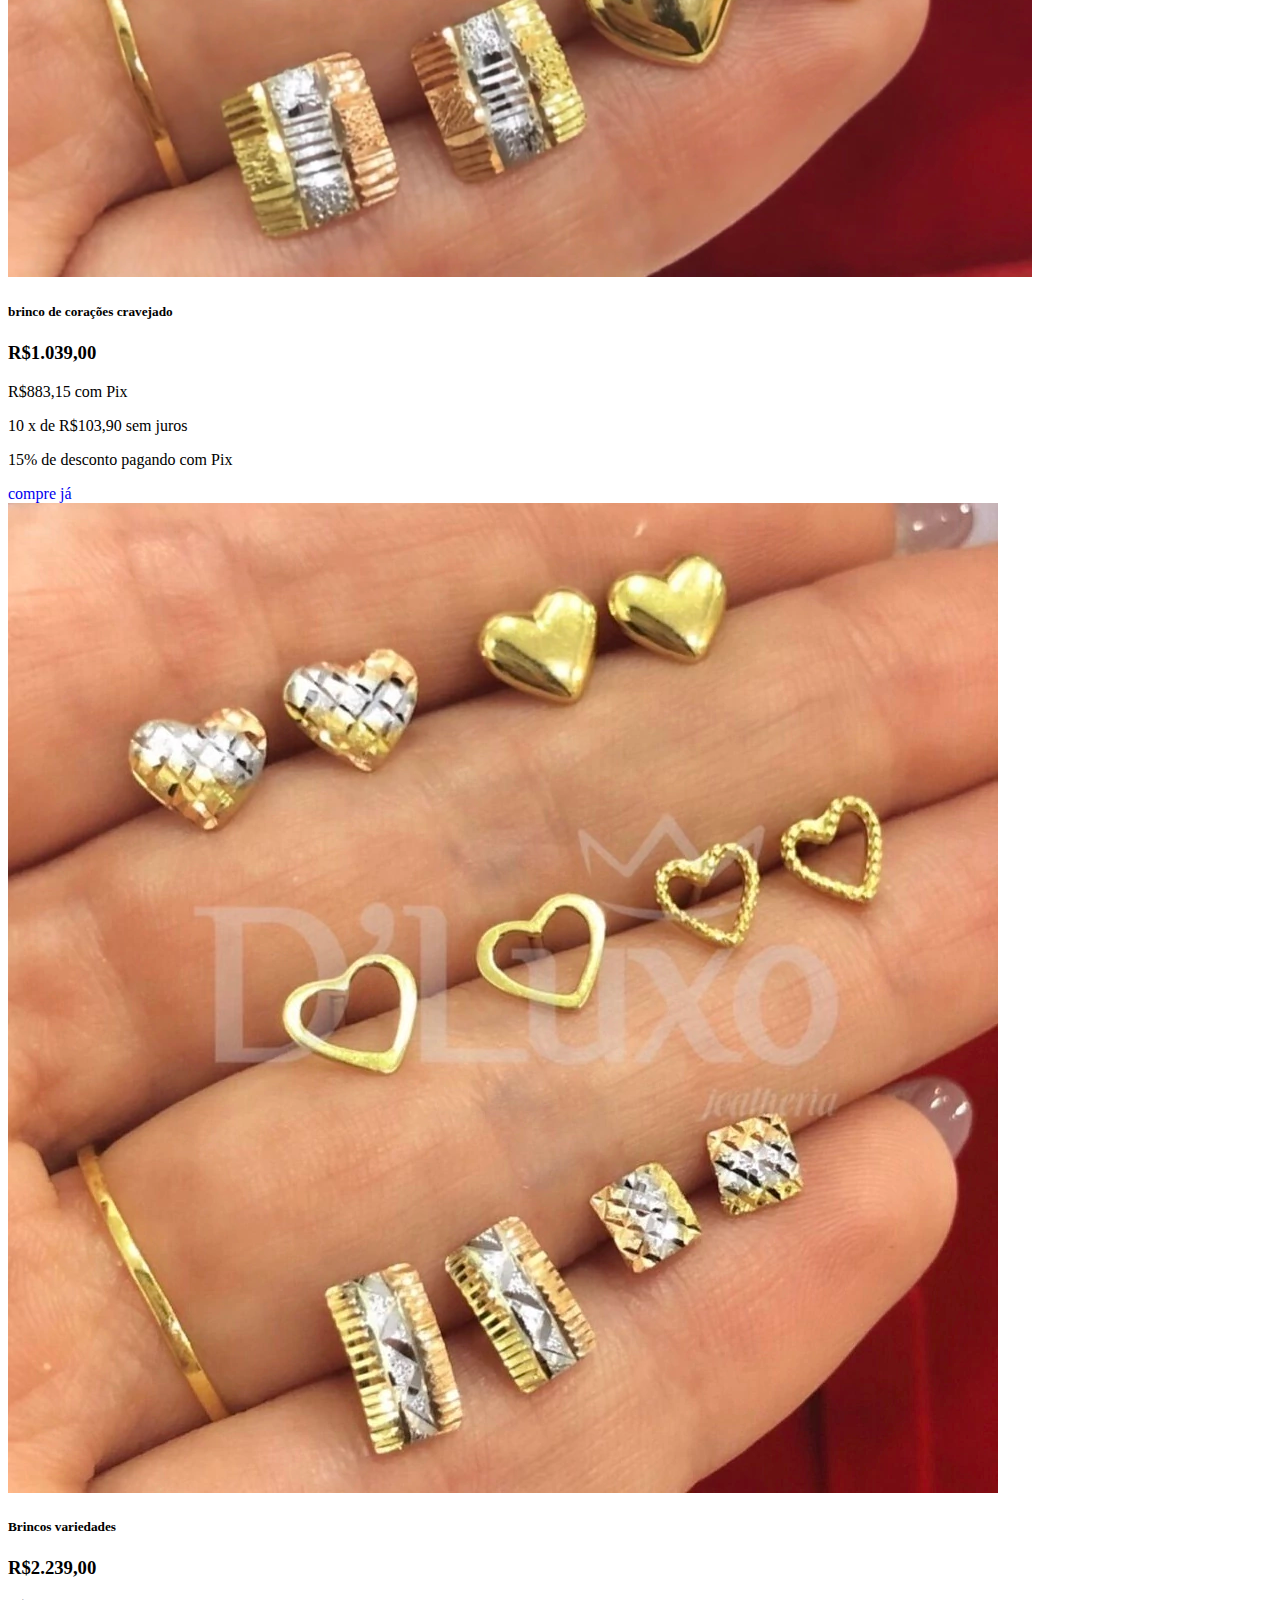
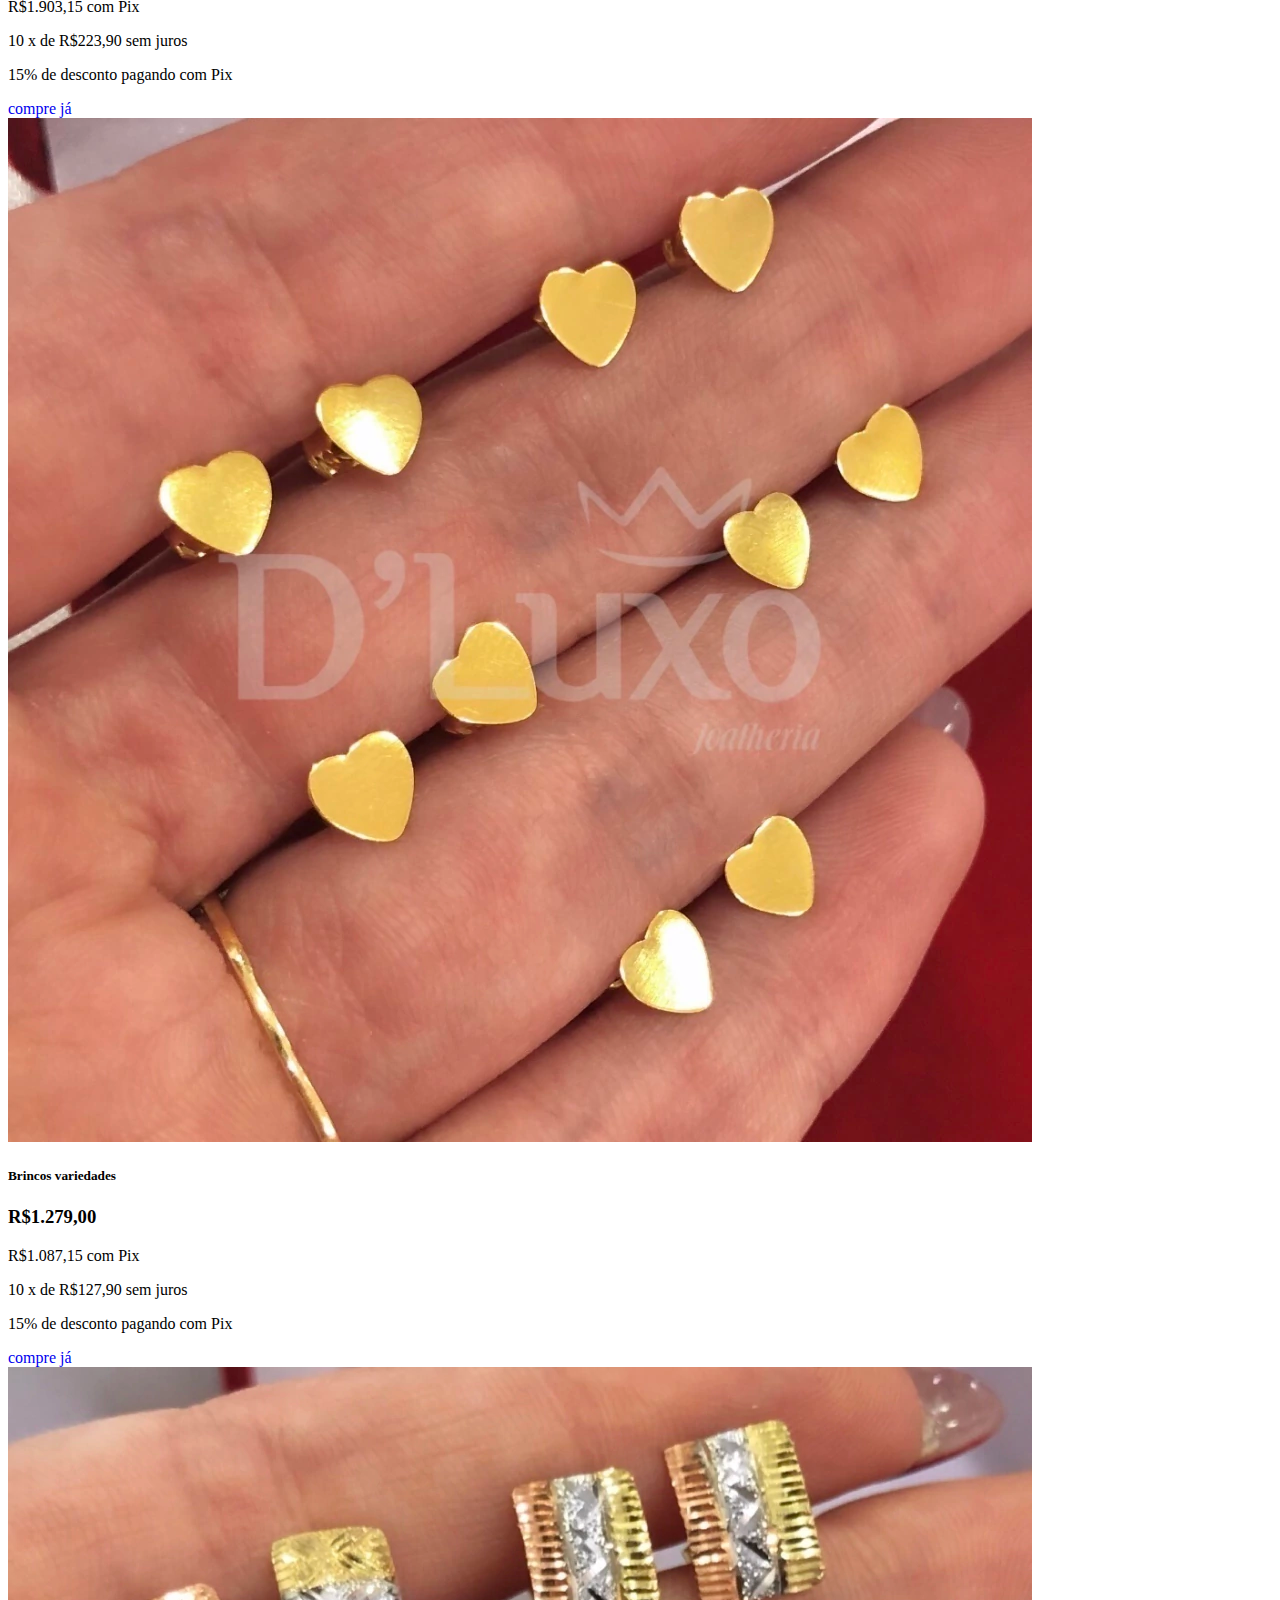
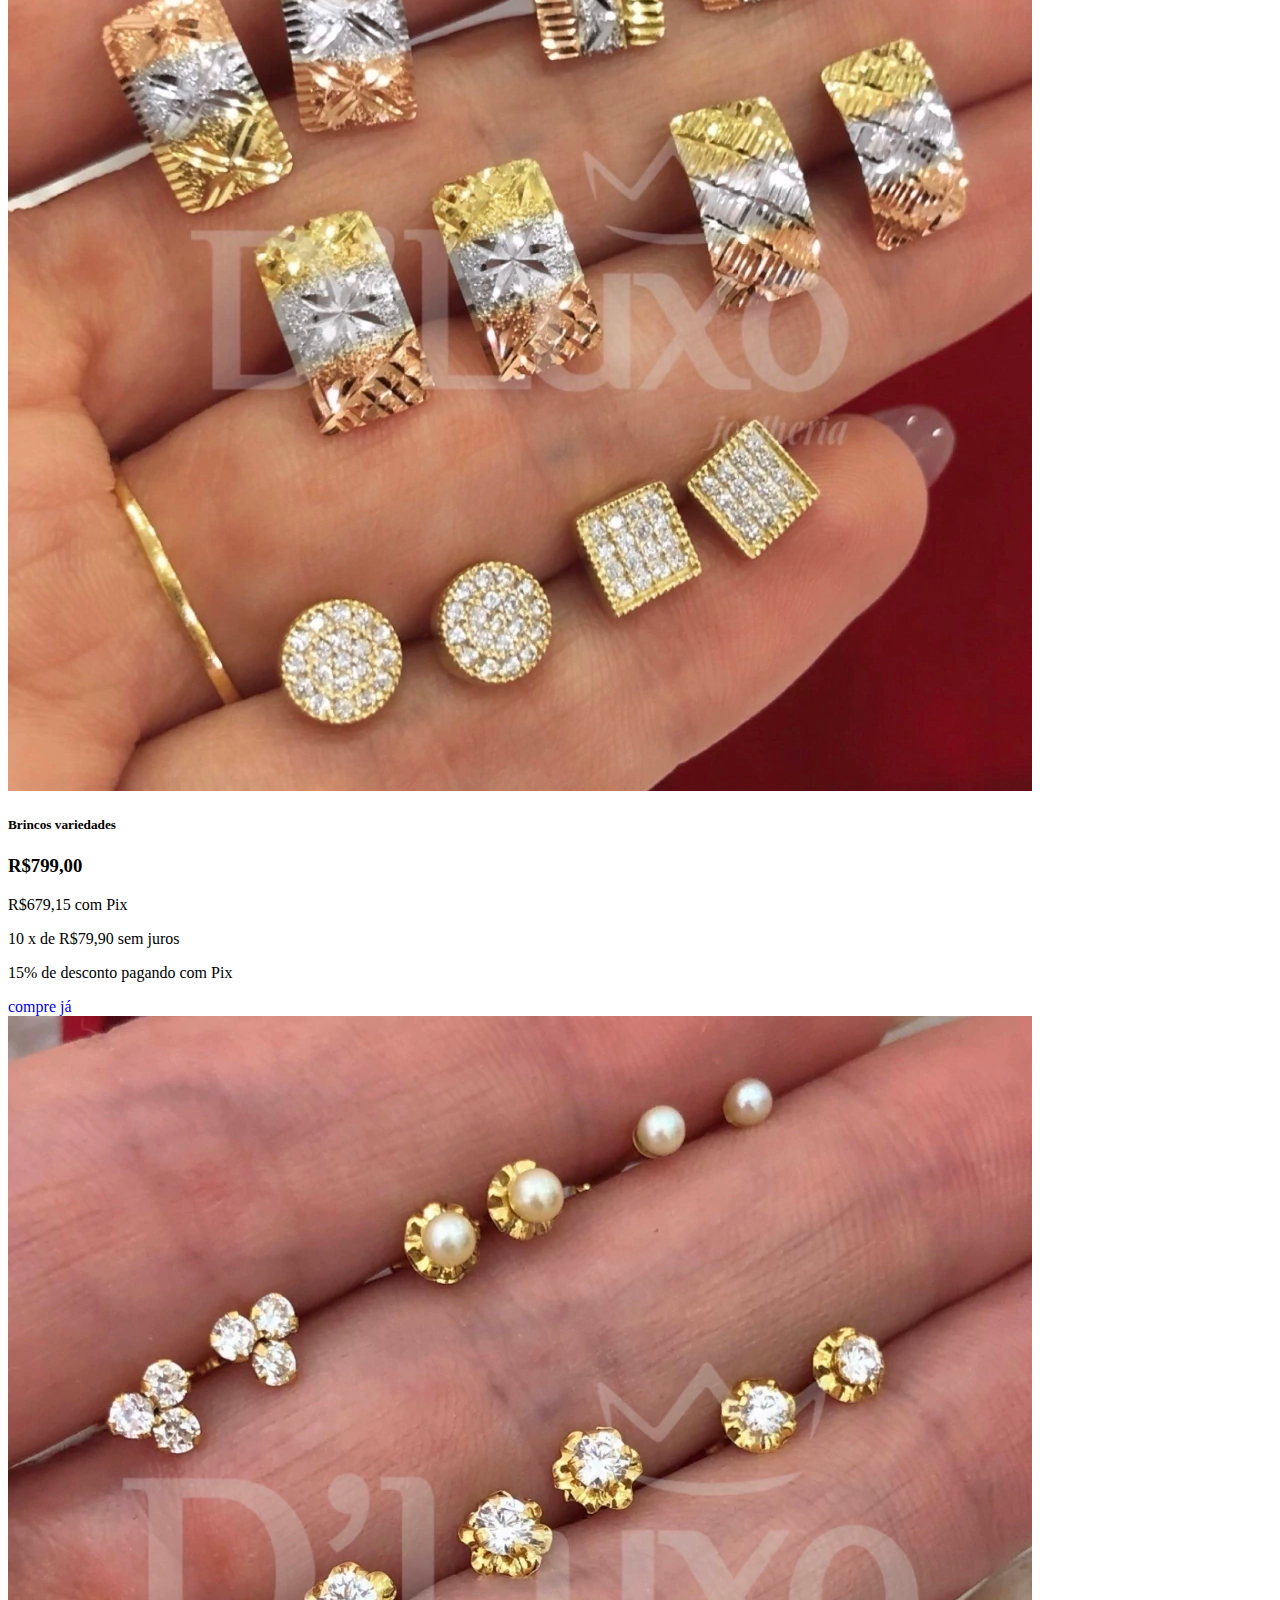
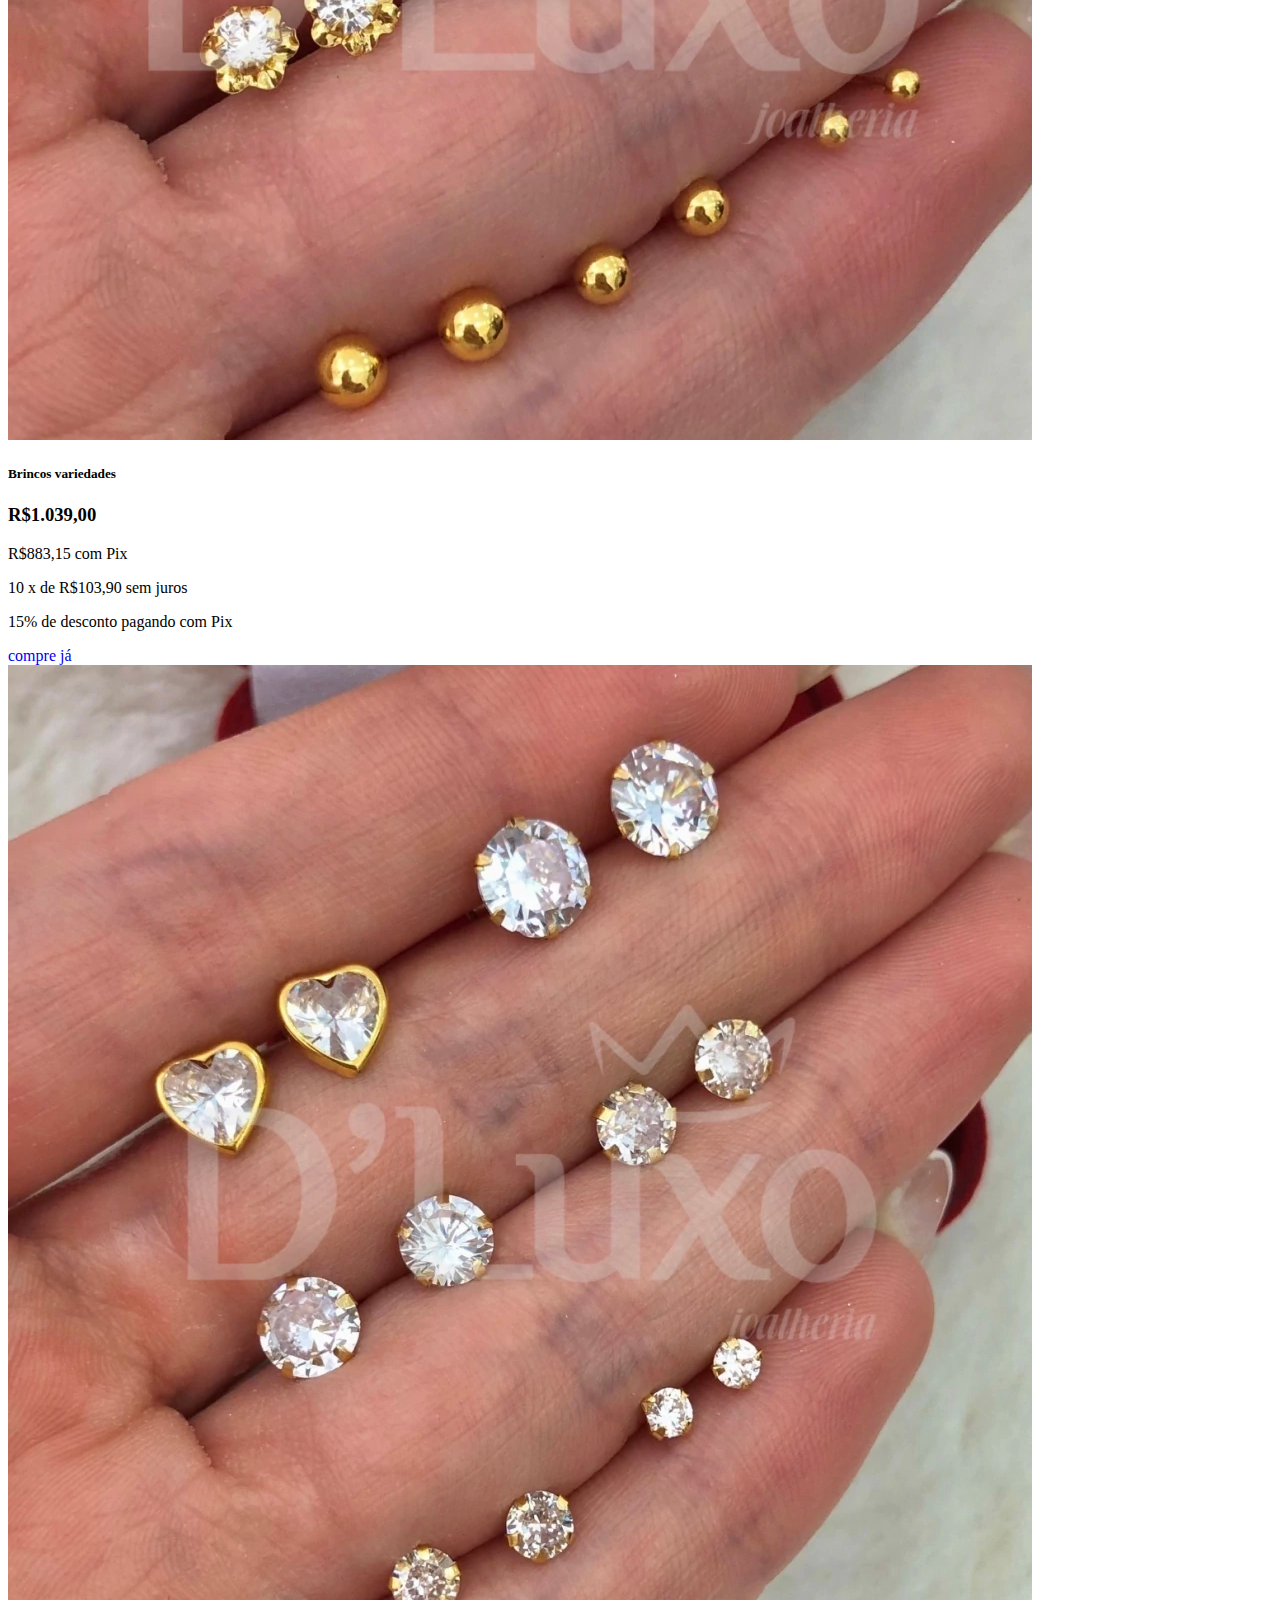
<file: brincos.html>
<!DOCTYPE html>
<html lang="pt-Br">
<head>
    <meta charset="UTF-8">
    <meta name="viewport" content="width=device-width, initial-scale=1.0">
    <link href="https://cdn.jsdelivr.net/npm/bootstrap@5.3.8/dist/css/bootstrap.min.css" rel="stylesheet" integrity="sha384-sRIl4kxILFvY47J16cr9ZwB07vP4J8+LH7qKQnuqkuIAvNWLzeN8tE5YBujZqJLB" crossorigin="anonymous">
    <link rel="shortcut icon" href="favicon/logo.png" type="image/x-icon">
    <link rel="stylesheet" href="styles/styles.css">
    <title>Marques jóias</title>
</head>
<body>

    <!-- Navbar -->
    <nav class="navbar navbar-expand-lg bg-body-tertiary">
  <div class="container-fluid">
    <a class="navbar-brand" href="#"><img class="imgNav" src="favicon/logo.png" alt=""></a>
    <button class="navbar-toggler" type="button" data-bs-toggle="collapse" data-bs-target="#navbarSupportedContent" aria-controls="navbarSupportedContent" aria-expanded="false" aria-label="Toggle navigation">
      <span class="navbar-toggler-icon"></span>
    </button>
    <div class="collapse navbar-collapse" id="navbarSupportedContent">
      <ul class="navbar-nav me-auto mb-2 mb-lg-0">
        <li class="nav-item">
          <a class="nav-link active" aria-current="page" href="index.html">Início</a>
        </li>
        <li class="nav-item">
          <a class="nav-link" href="sobre.html">Sobre</a>
        </li>
        <li class="nav-item">
          <a class="nav-link" href="login.html">Login</a>
        </li>
      </ul>
      <form class="d-flex" role="Pesquisar">
        <input class="form-control me-2" type="Pesquisar" placeholder="Pesquisar" aria-label="Pesquisar"/>
        <button class="btn btn-dark" type="submit">Pesquisar</button>
      </form>
    </div>
  </div>
</nav>

<!-- card de brincos -->
<div class="container brinco d-flex gap-3 justify-content-center mt-5">
<!-- card1 -->
 <div class="card1">
 <div class="card" style="width: 18rem;">
  <img src="img/brinco1.webp" class="card-img-top" alt="...">
  <div class="card-body">
    <h5 class="card-title">Brinco argolinha</h5>
    <p class="card-text">
    <h3>R$2.239,00</h3>
    <p>R$1.903,15 com Pix</p>
    <p>10 x de R$223,90 sem juros</p>
    <p>15% de desconto pagando com Pix</p></p>
    <a href="#" class="btn btn-dark">compre já</a>
  </div>
</div>
<!-- card2 -->
 <div class="card" style="width: 18rem;">
  <img src="img/brinco2.webp" class="card-img-top" alt="...">
  <div class="card-body">
    <h5 class="card-title">Brinco argolinha</h5>
    <p class="card-text">
    <h3>R$1.279,00</h3>
    <p>R$1.087,15 com Pix</p>
    <p>10 x de R$127,90 sem juros</p>
    <p>15% de desconto pagando com Pix</p>
    </p>
    <a href="#" class="btn btn-dark">compre já</a>
  </div>
</div>
<!-- card3 -->
 <div class="card" style="width: 18rem;">
  <img src="img/brinco3.webp" class="card-img-top" alt="...">
  <div class="card-body">
    <h5 class="card-title">Brinco argolinha</h5>
    <p class="card-text">
    <h3>R$799,00</h3>
    <p>R$679,15 com Pix</p>
    <p>10 x de R$79,90 sem juros</p>
    <p>15% de desconto pagando com Pix</p></p>
    <a href="#" class="btn btn-dark">compre já</a>
  </div>
</div>

<!-- card4 -->
  <div class="card" style="width: 18rem;">
  <img src="img/brinco4.webp" class="card-img-top" alt="...">
  <div class="card-body">
    <h5 class="card-title">Brinco argolinha</h5>
    <p class="card-text"><h3>R$1.039,00</h3>
    <p>R$883,15 com Pix</p>
    <p>10 x de R$103,90 sem juros</p>
    <p>15% de desconto pagando com Pix</p></p>
    <a href="#" class="btn btn-dark">compre já</a>
  </div>
</div>
</div>

<!-- card5 -->
 <div class="card2">
 <div class="card" style="width: 18rem;">
  <img src="img/brinco5.webp" class="card-img-top" alt="...">
  <div class="card-body">
    <h5 class="card-title">Brinco ávore da vida</h5>
    <p class="card-text">
    <h3>R$2.239,00</h3>
    <p>R$1.903,15 com Pix</p>
    <p>10 x de R$223,90 sem juros</p>
    <p>15% de desconto pagando com Pix</p></p>
    <a href="#" class="btn btn-dark">compre já</a>
  </div>
</div>
<!-- card6 -->
 <div class="card" style="width: 18rem;">
  <img src="img/brinco6.webp" class="card-img-top" alt="...">
  <div class="card-body">
    <h5 class="card-title">Argolinha</h5>
    <p class="card-text">
    <h3>R$1.279,00</h3>
    <p>R$1.087,15 com Pix</p>
    <p>10 x de R$127,90 sem juros</p>
    <p>15% de desconto pagando com Pix</p>
    </p>
    <a href="#" class="btn btn-dark">compre já</a>
  </div>
</div>
<!-- card7 -->
 <div class="card" style="width: 18rem;">
  <img src="img/brinco7.webp" class="card-img-top" alt="...">
  <div class="card-body">
    <h5 class="card-title">Brincos</h5>
    <p class="card-text">
    <h3>R$799,00</h3>
    <p>R$679,15 com Pix</p>
    <p>10 x de R$79,90 sem juros</p>
    <p>15% de desconto pagando com Pix</p></p>
    <a href="#" class="btn btn-dark">compre já</a>
  </div>
</div>

<!-- card8 -->
  <div class="card" style="width: 18rem;">
  <img src="img/brinco8.webp" class="card-img-top" alt="...">
  <div class="card-body">
    <h5 class="card-title">brinco de corações cravejado</h5>
    <p class="card-text"><h3>R$1.039,00</h3>
    <p>R$883,15 com Pix</p>
    <p>10 x de R$103,90 sem juros</p>
    <p>15% de desconto pagando com Pix</p></p>
    <a href="#" class="btn btn-dark">compre já</a>
  </div>
</div>
</div>

<!-- card9 -->
 <div class="card3">
 <div class="card" style="width: 18rem;">
  <img src="img/brinco9.webp" class="card-img-top" alt="...">
  <div class="card-body">
    <h5 class="card-title">Brincos variedades</h5>
    <p class="card-text">
    <h3>R$2.239,00</h3>
    <p>R$1.903,15 com Pix</p>
    <p>10 x de R$223,90 sem juros</p>
    <p>15% de desconto pagando com Pix</p></p>
    <a href="#" class="btn btn-dark">compre já</a>
  </div>
</div>
<!-- card10 -->
 <div class="card" style="width: 18rem;">
  <img src="img/brinco10.webp" class="card-img-top" alt="...">
  <div class="card-body">
    <h5 class="card-title">Brincos variedades</h5>
    <p class="card-text">
    <h3>R$1.279,00</h3>
    <p>R$1.087,15 com Pix</p>
    <p>10 x de R$127,90 sem juros</p>
    <p>15% de desconto pagando com Pix</p>
    </p>
    <a href="#" class="btn btn-dark">compre já</a>
  </div>
</div>
<!-- card11 -->
 <div class="card" style="width: 18rem;">
  <img src="img/brinco11.webp" class="card-img-top" alt="...">
  <div class="card-body">
    <h5 class="card-title">Brincos variedades</h5>
    <p class="card-text">
    <h3>R$799,00</h3>
    <p>R$679,15 com Pix</p>
    <p>10 x de R$79,90 sem juros</p>
    <p>15% de desconto pagando com Pix</p></p>
    <a href="#" class="btn btn-dark">compre já</a>
  </div>
</div>

<!-- card12 -->
  <div class="card" style="width: 18rem;">
  <img src="img/brinco12.webp" class="card-img-top" alt="...">
  <div class="card-body">
    <h5 class="card-title">Brincos variedades</h5>
    <p class="card-text"><h3>R$1.039,00</h3>
    <p>R$883,15 com Pix</p>
    <p>10 x de R$103,90 sem juros</p>
    <p>15% de desconto pagando com Pix</p></p>
    <a href="#" class="btn btn-dark">compre já</a>
  </div>
</div>
</div>

<!-- card13 -->
 <div class="card4">
 <div class="card" style="width: 18rem;">
  <img src="img/brinco13.webp" class="card-img-top" alt="...">
  <div class="card-body">
    <h5 class="card-title">Brincos variedades</h5>
    <p class="card-text">
    <h3>R$2.239,00</h3>
    <p>R$1.903,15 com Pix</p>
    <p>10 x de R$223,90 sem juros</p>
    <p>15% de desconto pagando com Pix</p></p>
    <a href="#" class="btn btn-dark">compre já</a>
  </div>
</div>
<!-- card14 -->
 <div class="card" style="width: 18rem;">
  <img src="img/brinco14.webp" class="card-img-top" alt="...">
  <div class="card-body">
    <h5 class="card-title">Brincos variedades</h5>
    <p class="card-text">
    <h3>R$1.279,00</h3>
    <p>R$1.087,15 com Pix</p>
    <p>10 x de R$127,90 sem juros</p>
    <p>15% de desconto pagando com Pix</p>
    </p>
    <a href="#" class="btn btn-dark">compre já</a>
  </div>
</div>

<!-- card15 -->
 <div class="card" style="width: 18rem;">
  <img src="img/brinco15.webp" class="card-img-top" alt="...">
  <div class="card-body">
    <h5 class="card-title">Brincos variedades</h5>
    <p class="card-text">
    <h3>R$799,00</h3>
    <p>R$679,15 com Pix</p>
    <p>10 x de R$79,90 sem juros</p>
    <p>15% de desconto pagando com Pix</p></p>
    <a href="#" class="btn btn-dark">compre já</a>
  </div>
</div>


<!-- card16 -->
  <div class="card" style="width: 18rem;">
  <img src="img/brinco16.webp" class="card-img-top" alt="...">
  <div class="card-body">
    <h5 class="card-title">Brincos variedades</h5>
    <p class="card-text"><h3>R$1.039,00</h3>
    <p>R$883,15 com Pix</p>
    <p>10 x de R$103,90 sem juros</p>
    <p>15% de desconto pagando com Pix</p></p>
    <a href="#" class="btn btn-dark">compre já</a>
  </div>
</div>
</div>
</div>

    <!-- Footer -->
<footer class="text-lg-start bg-body-tertiary text-muted mt-5 ">
  <!-- Section: Social media -->
  <section class="d-flex justify-content-center justify-content-lg-between p-4 border-bottom">
    <!-- Left -->
    <div class="me-5 d-none d-lg-block">
      <span>Conecte-se conosco nas redes sociais:</span>
    </div>
    <!-- Left -->

    <!-- Right -->
    <div>
    <ul class="list-unstyled d-flex gap-3">
    <li><a href="https://www.instagram.com/"><img class="favImg" src="favicon/instagram.png" alt=""></a></li>
    <li><a href="https://www.facebook.com/?locale=pt_BR"><img class="favImg" src="favicon/facebook.png"  alt=""></a></li>
    <li><a href="https://x.com"><img class="favImg" src="favicon/sinal-do-twitter.png" alt=""></a></li>
    <li><a href="https://web.whatsapp.com/"><img class="favImg" src="favicon/whatsapp.png"  alt=""></a></li>
    </ul>
  </div>
    <!-- Right -->
  </section>
  <!-- Section: Social media -->

  <!-- Section: Links  -->
  <section class="">
    <div class="container text-center text-md-start mt-5">
      <!-- Grid row -->
      <div class="row mt-3">
        <!-- Grid column -->
        <div class="col-md-3 col-lg-4 col-xl-3 mx-auto mb-4">
          <!-- Content -->
          <h6 class="text-uppercase fw-bold mb-4">Marques Jóias
          </h6>
          <p>
          Marques Jóias é uma marca dedicada à elegância e à eternização de momentos especiais. Trabalhamos com peças exclusivas, desenvolvidas com cuidado e sofisticação. Oferecerecemos qualidade e beleza em cada detalhe.
          </p>
        </div>
        <!-- Grid column -->

        <!-- Grid column -->
        <div class="col-md-2 col-lg-2 col-xl-2 mx-auto mb-4">
          <!-- Links -->
          <h6 class="text-uppercase fw-bold mb-4">
            Produtos
          </h6>
          <p>
            <a href="#!" class="text-reset">Aneis</a>
          </p>
          <p>
            <a href="#!" class="text-reset">Brinco</a>
          </p>
          <p>
            <a href="#!" class="text-reset">Cordão</a>
          </p>
          <p>
            <a href="#!" class="text-reset">Pulseira</a>
          </p>
        </div>
        <!-- Grid column -->

        <!-- Grid column -->
        <div class="col-md-3 col-lg-2 col-xl-2 mx-auto mb-4">
          <!-- Links -->
          <h6 class="text-uppercase fw-bold mb-4">
            Links úteis
          </h6>
          <p>
            <a href="#!" class="text-reset">Preços</a>
          </p>
          <p>
            <a href="#!" class="text-reset">Configurações</a>
          </p>
          <p>
            <a href="#!" class="text-reset">Pedidos</a>
          </p>
          <p>
            <a href="#!" class="text-reset">Ajuda</a>
          </p>
        </div>
        <!-- Grid column -->

        <!-- Grid column -->
        <div class="col-md-4 col-lg-3 col-xl-3 mx-auto mb-md-0 mb-4">
          <!-- Links -->
          <h6 class="text-uppercase fw-bold mb-4">Contato</h6>
          <p><i class="fas fa-home me-3"></i> New York, NY 10012, US</p>
          <p>
            <i class="fas fa-envelope me-3"></i>
            marquesjoias@gmail.com
          </p>
          <p><i class="fas fa-phone me-3"></i> +55 (32) 98400-0977</p>
          <p><i class="fas fa-print me-3"></i> +55 (32) 99346-8722</p>
        </div>
        <!-- Grid column -->
      </div>
      <!-- Grid row -->
    </div>
  </section>
  <!-- Section: Links  -->

  <!-- Copyright -->
  <div class="text-center p-4" style="background-color: rgba(0, 0, 0, 0.05);">
    © 2025 Copyright:
    <a class="text-reset fw-bold" href="https://mdbootstrap.com/">MarquesJóias.com</a>
    <p>Site criado para trabalho com fins de estudo no curso de TI</p>
  </div>
  <!-- Copyright -->
</footer>

<script src="https://cdn.jsdelivr.net/npm/bootstrap@5.3.8/dist/js/bootstrap.bundle.min.js" integrity="sha384-FKyoEForCGlyvwx9Hj09JcYn3nv7wiPVlz7YYwJrWVcXK/BmnVDxM+D2scQbITxI" crossorigin="anonymous"></script>
</body>
</html>
</file>
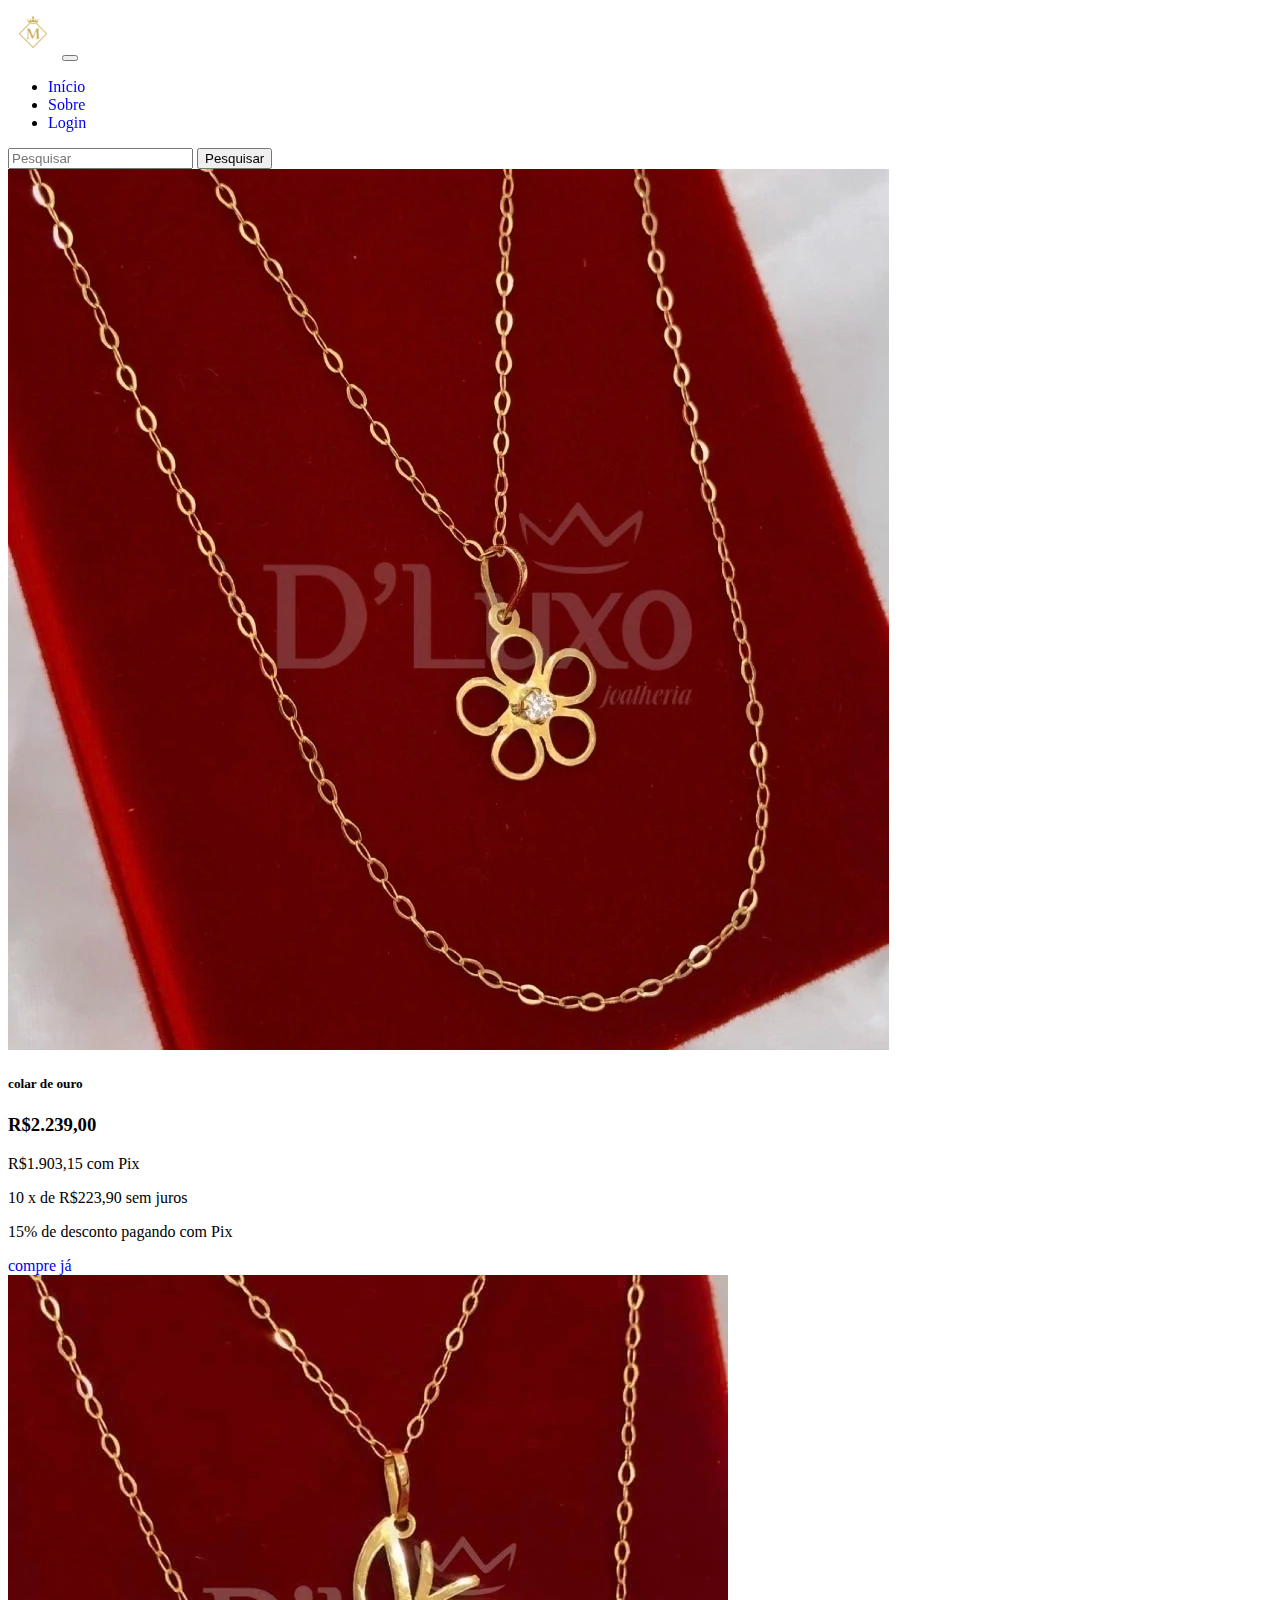
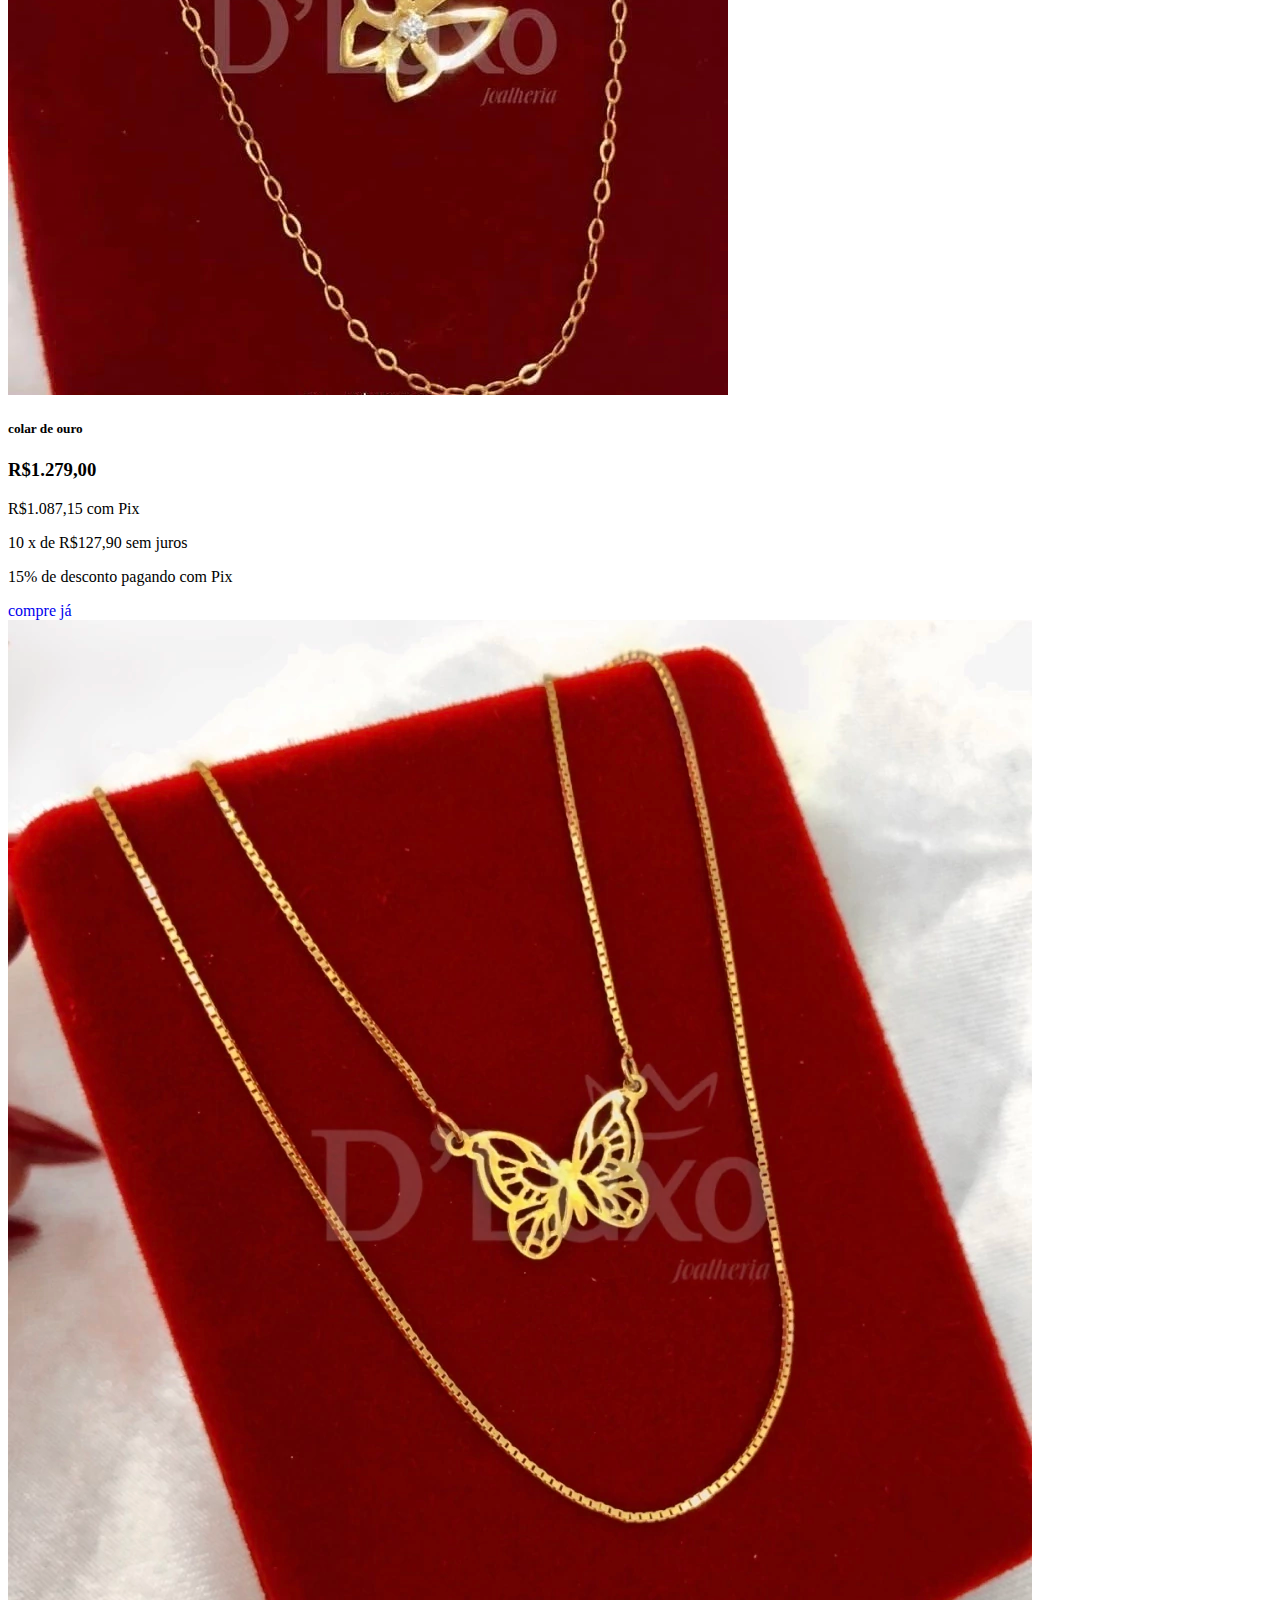
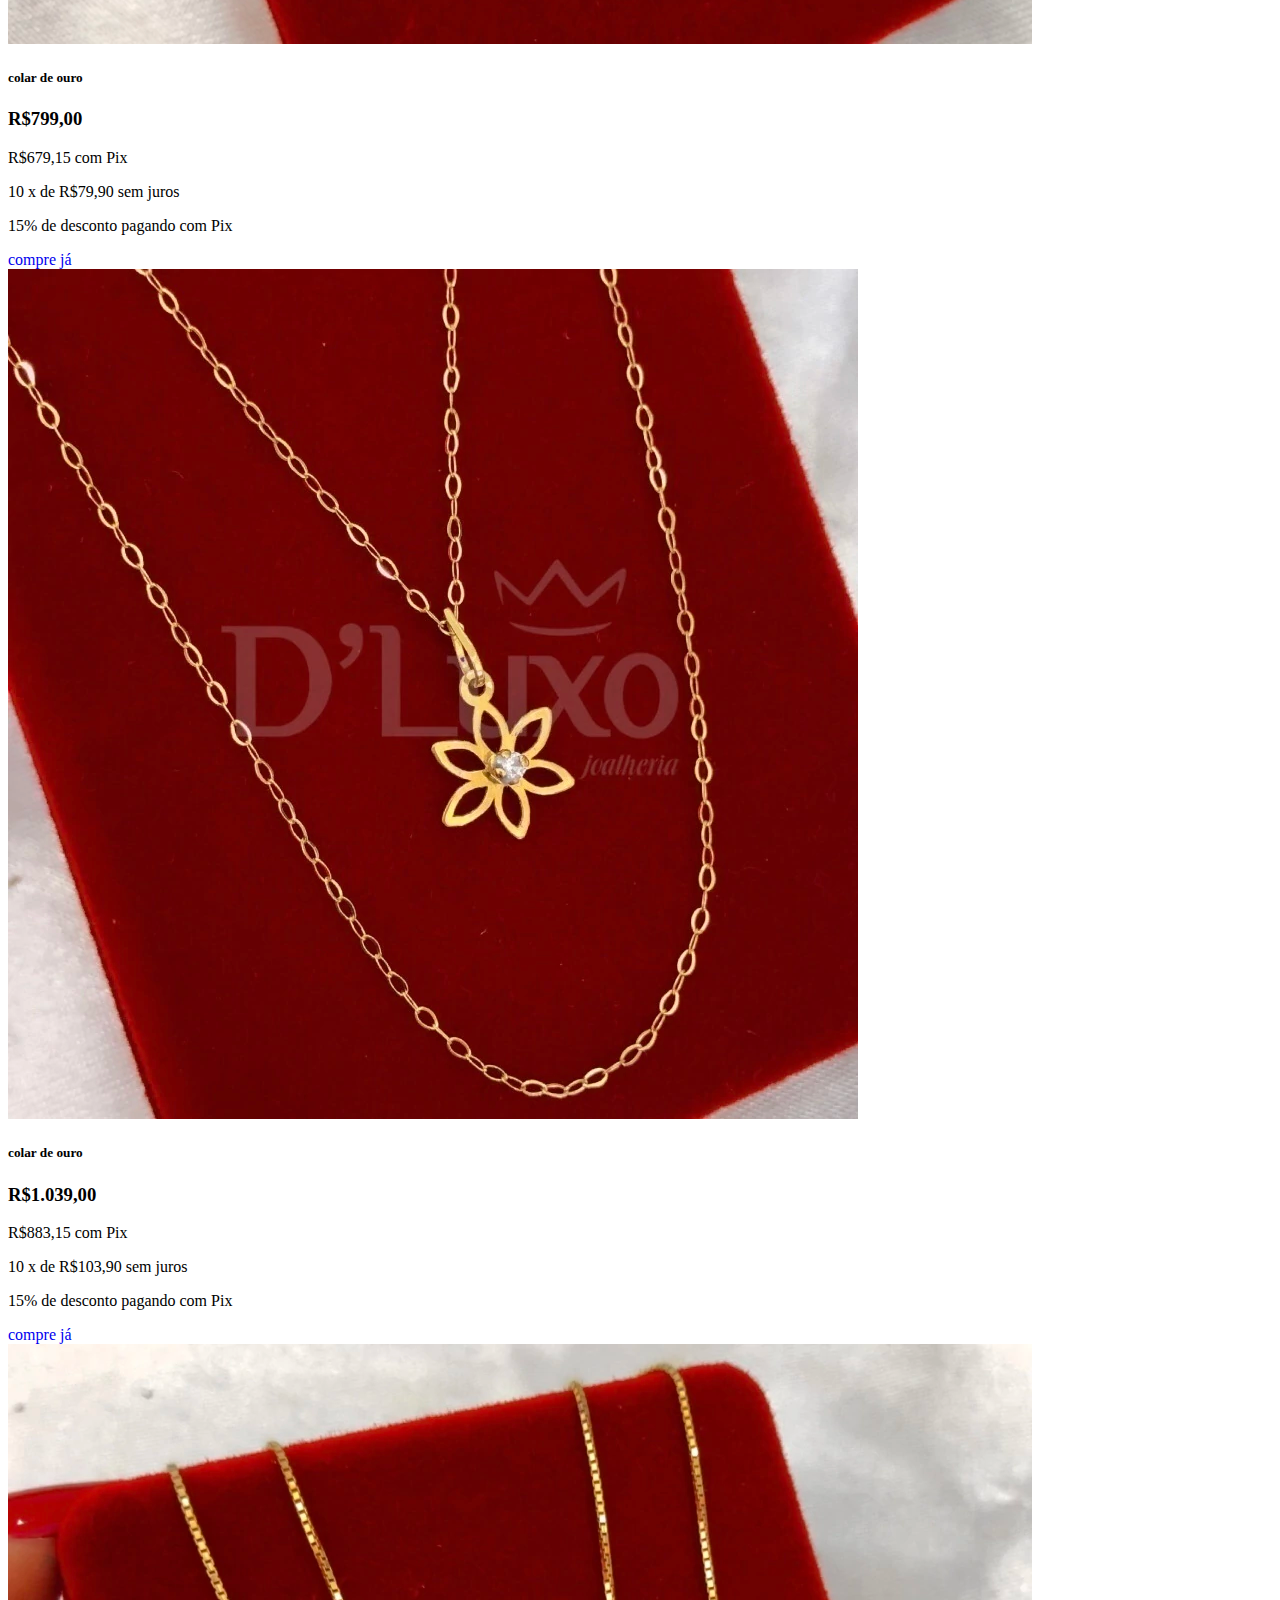
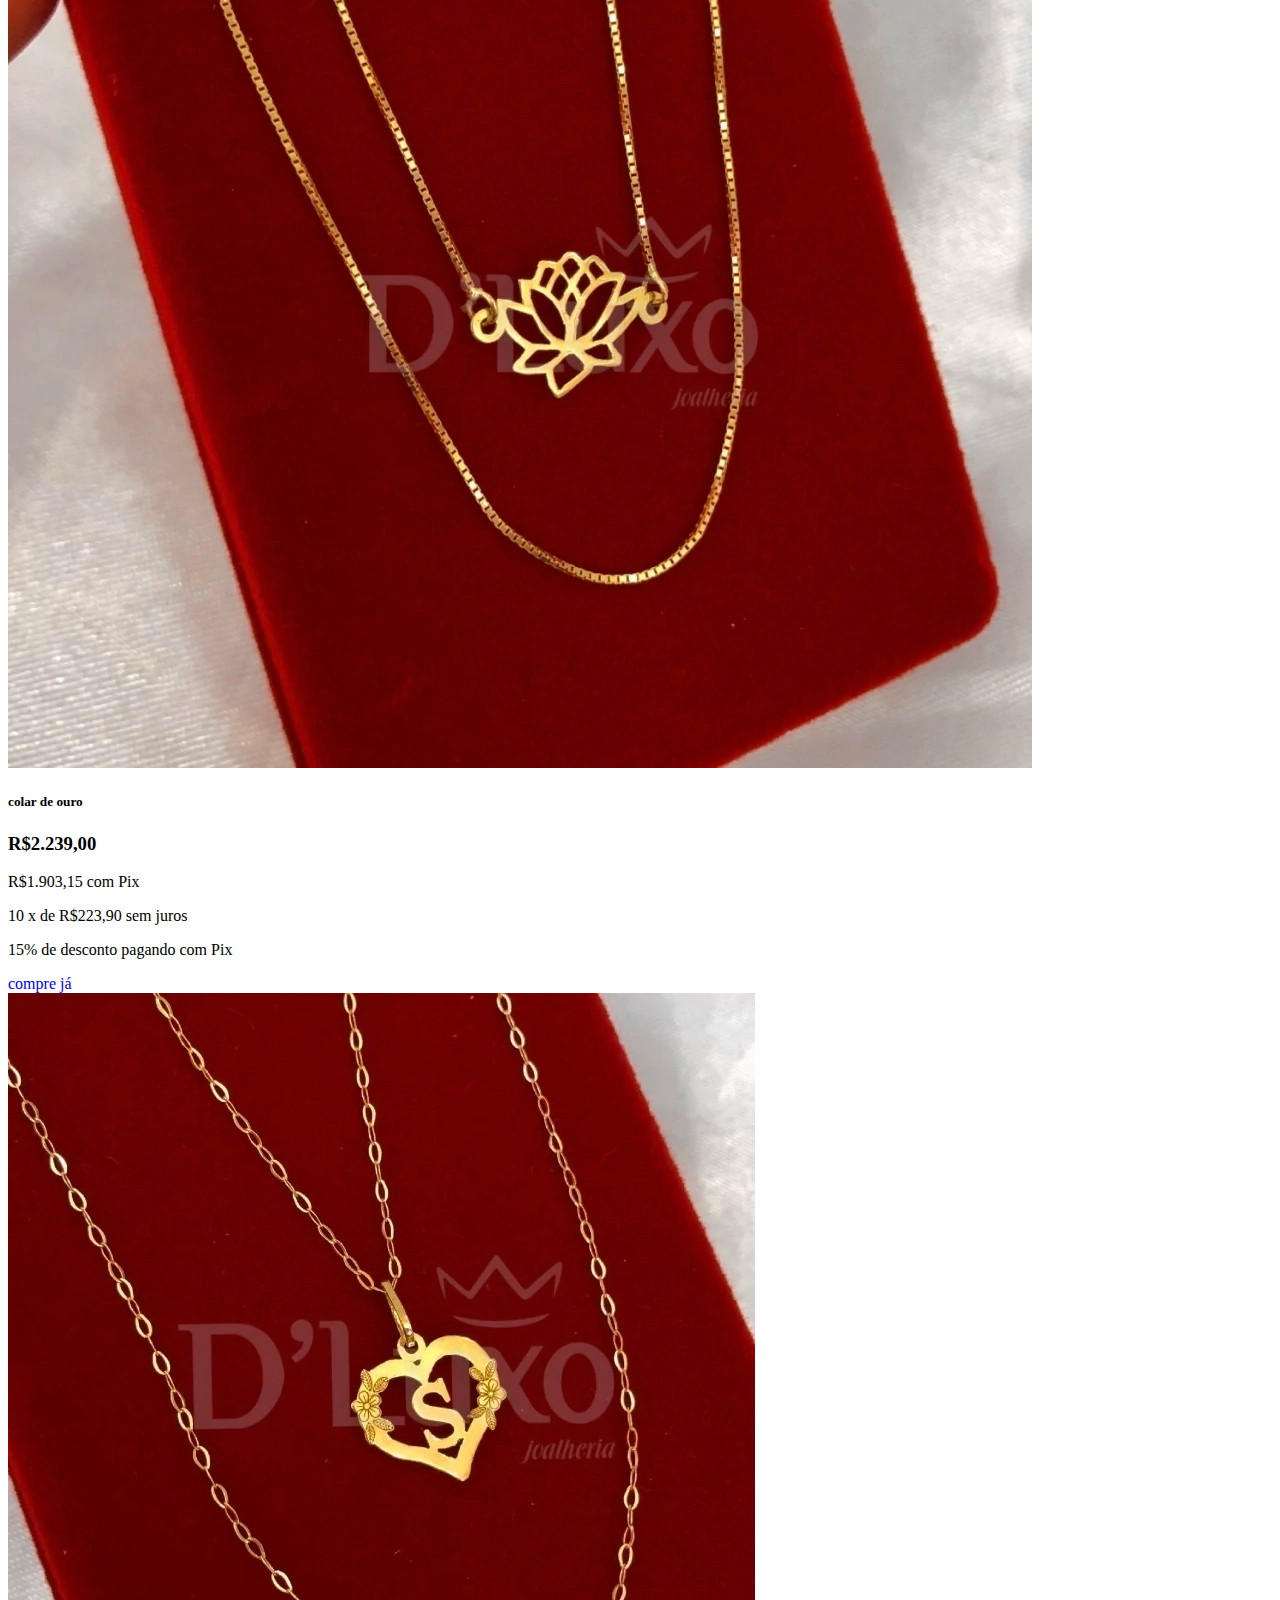
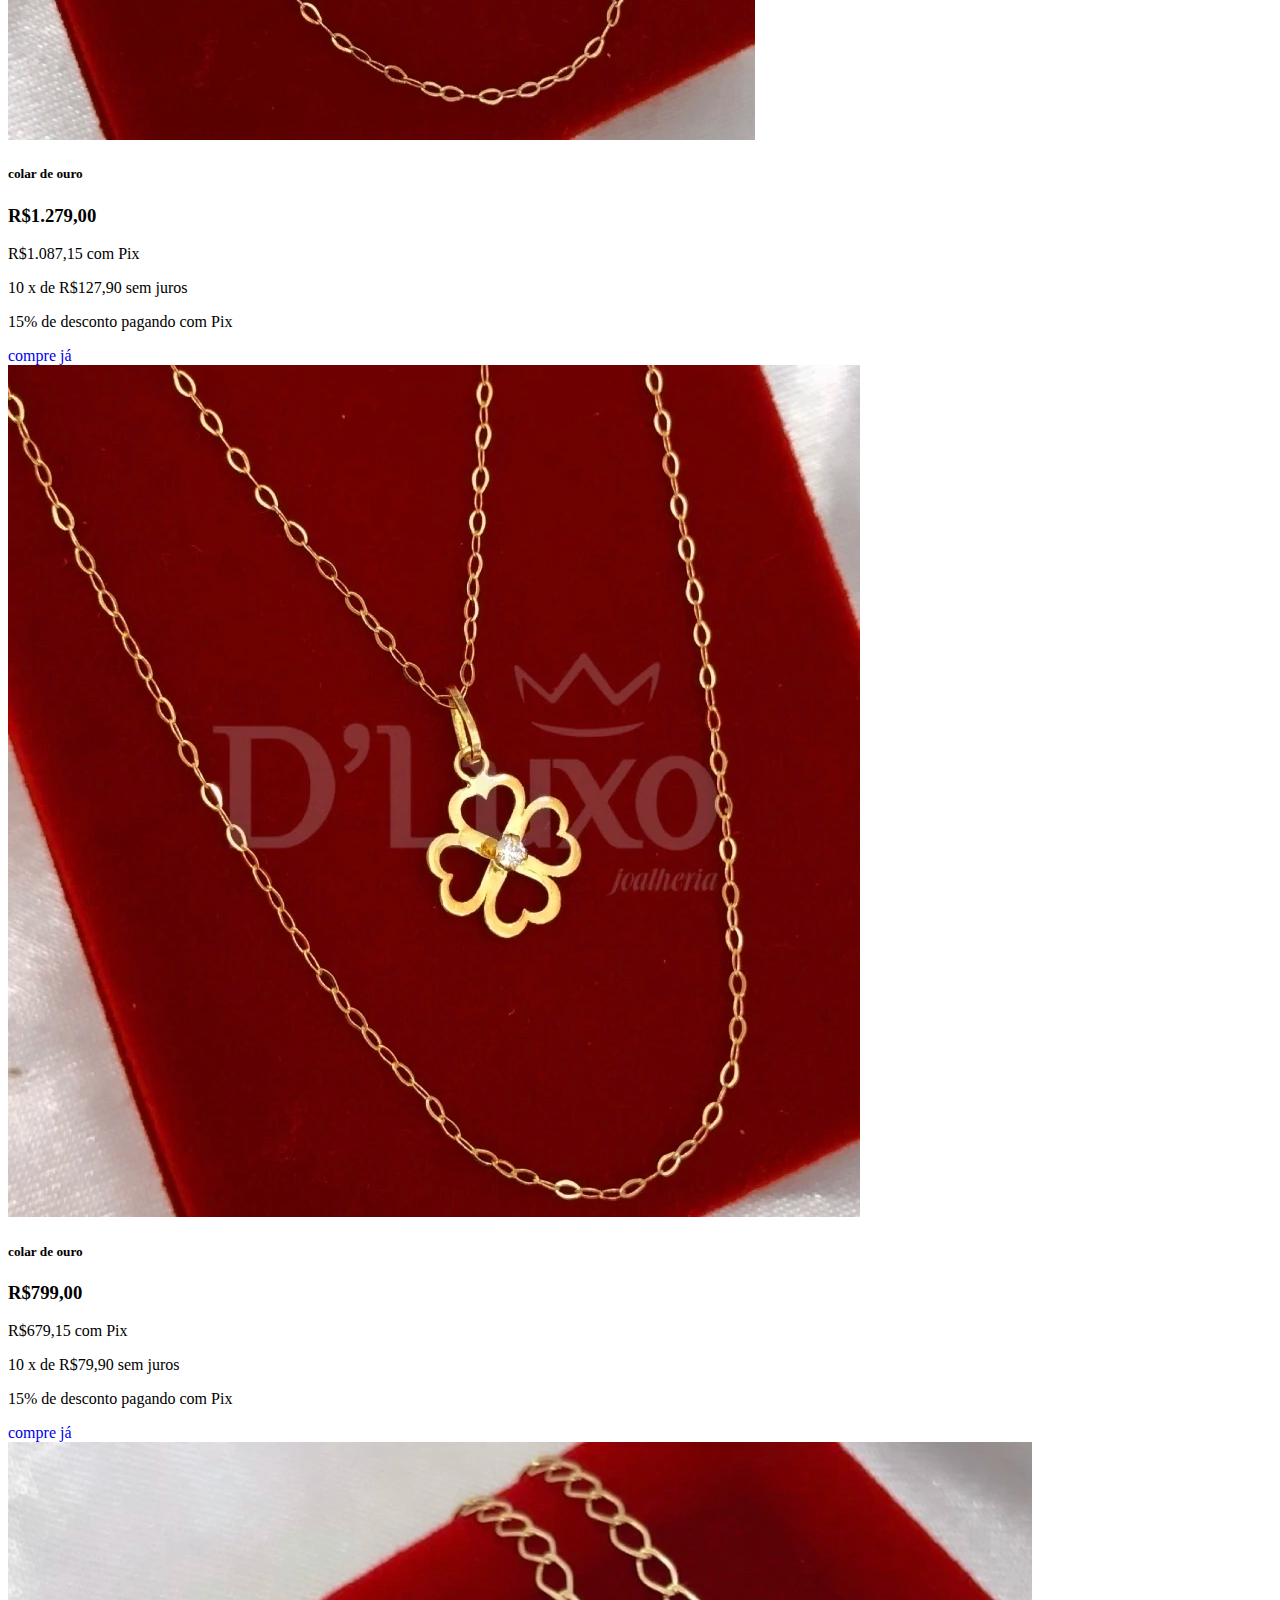
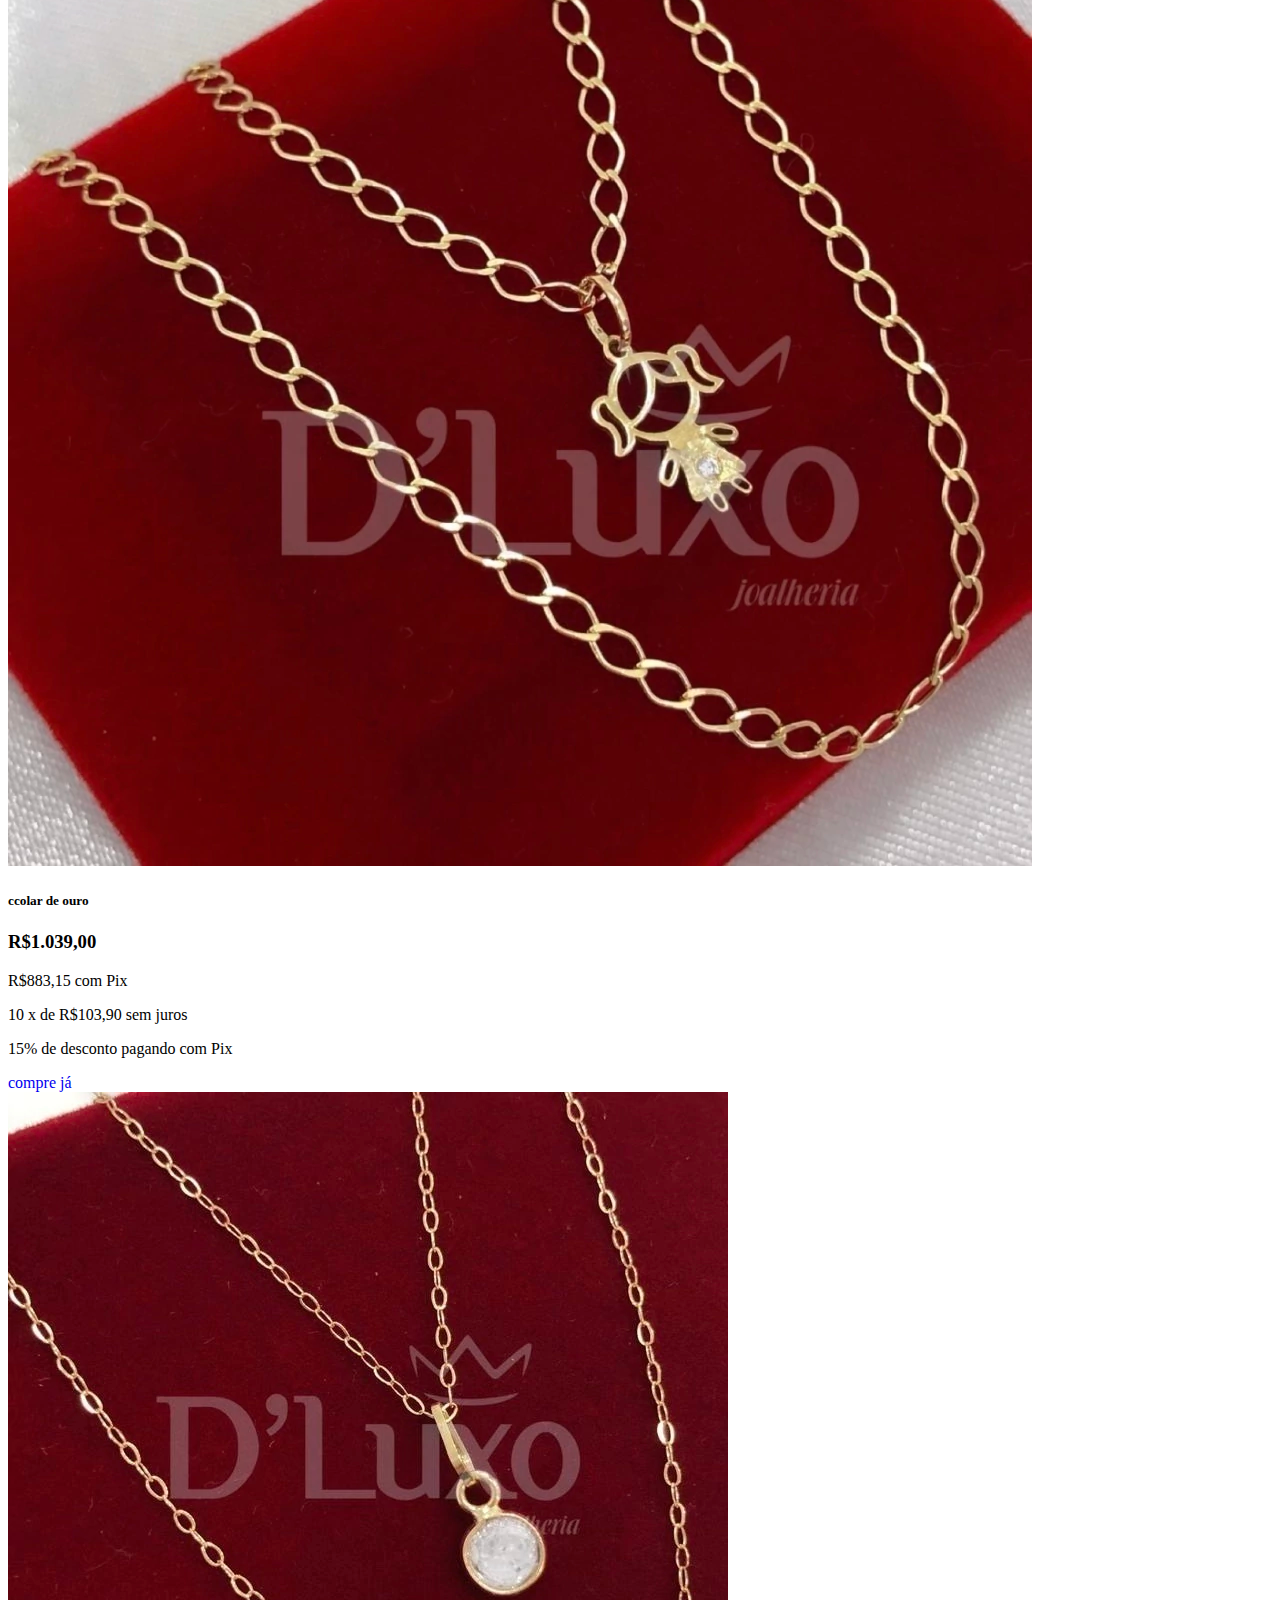
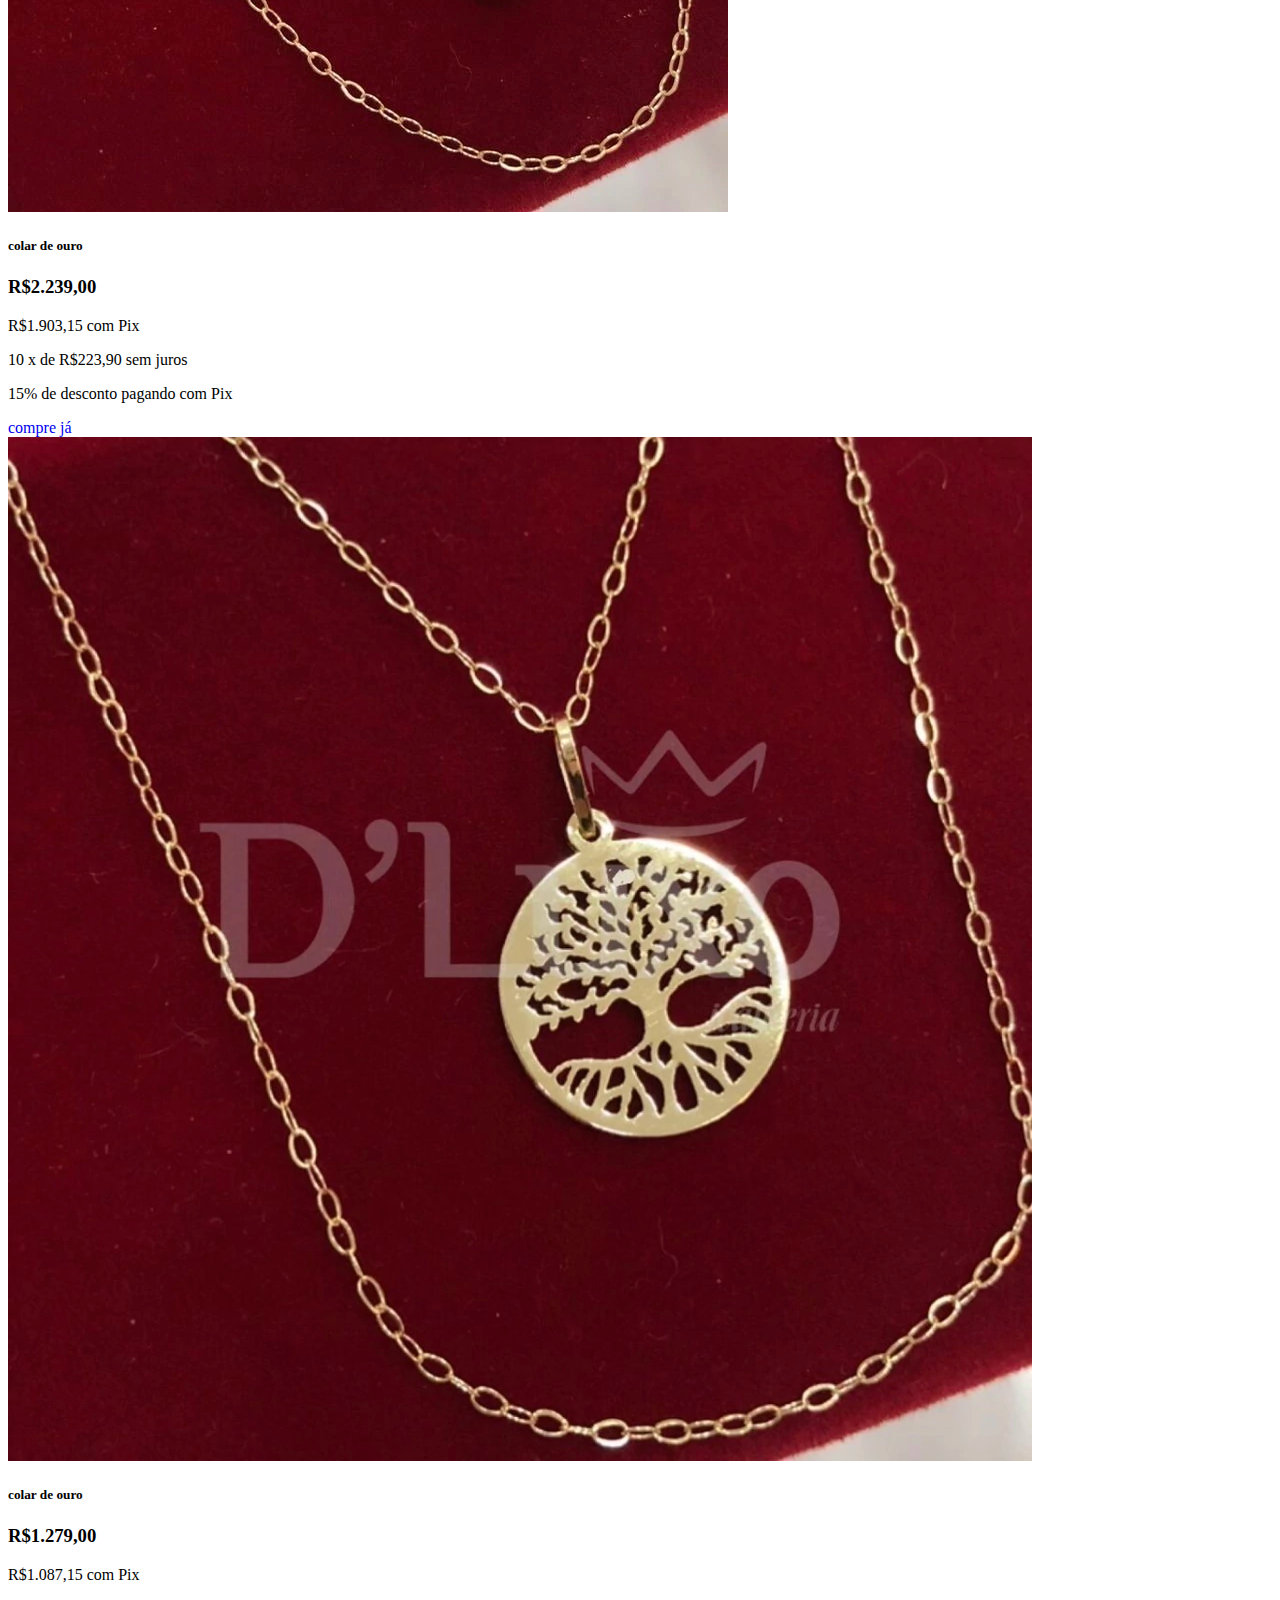
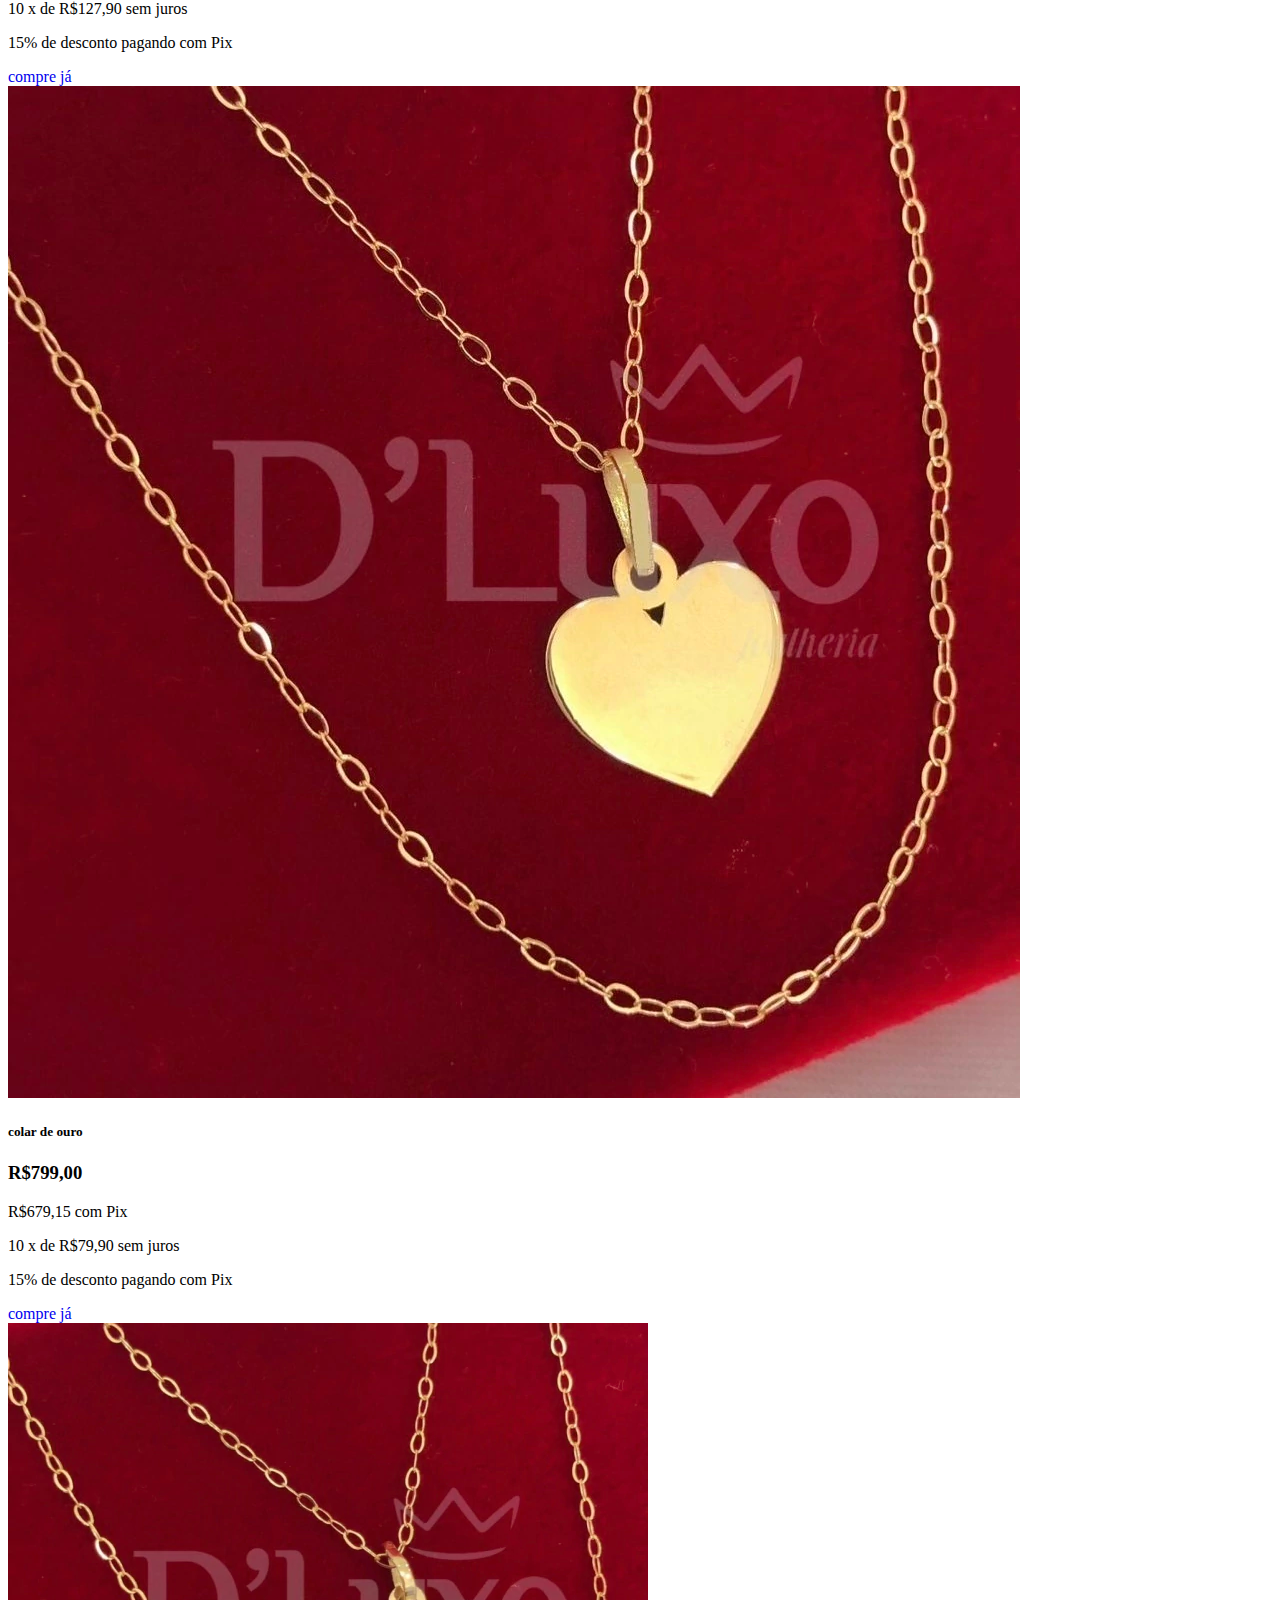
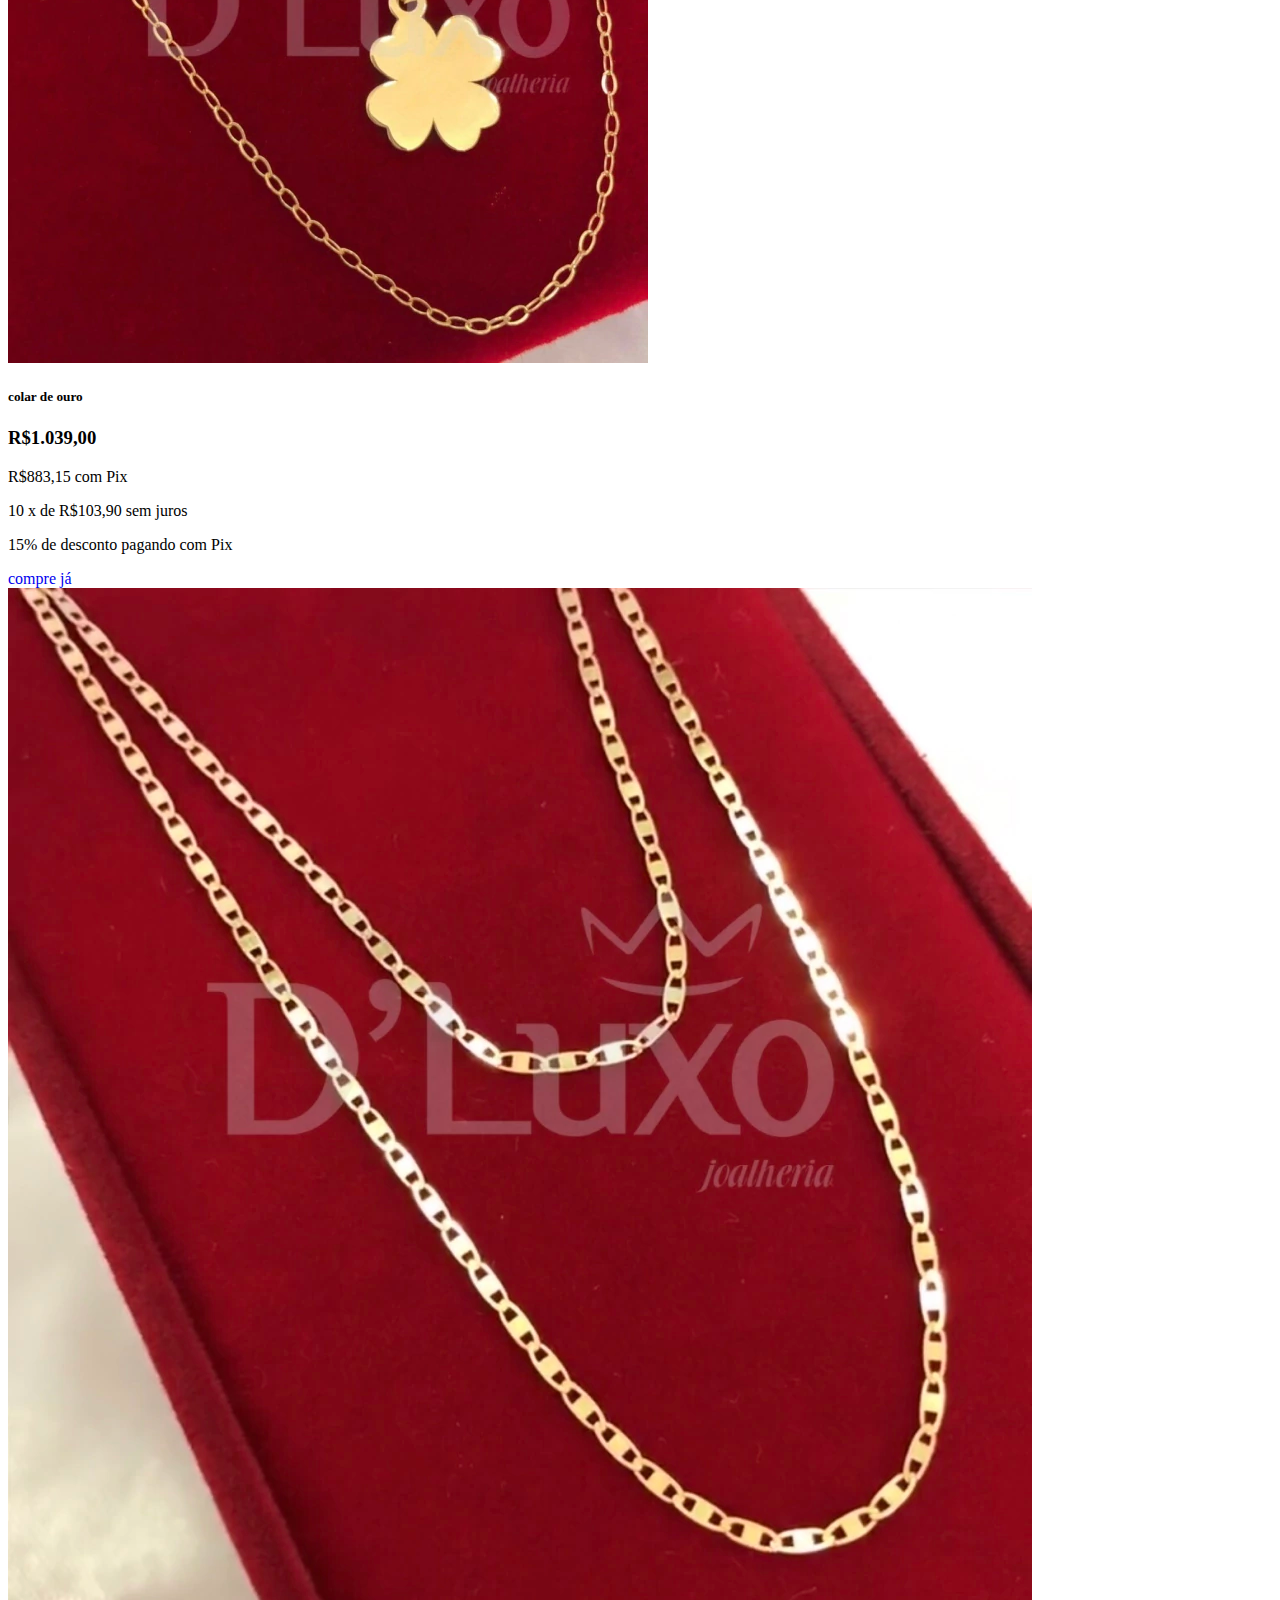
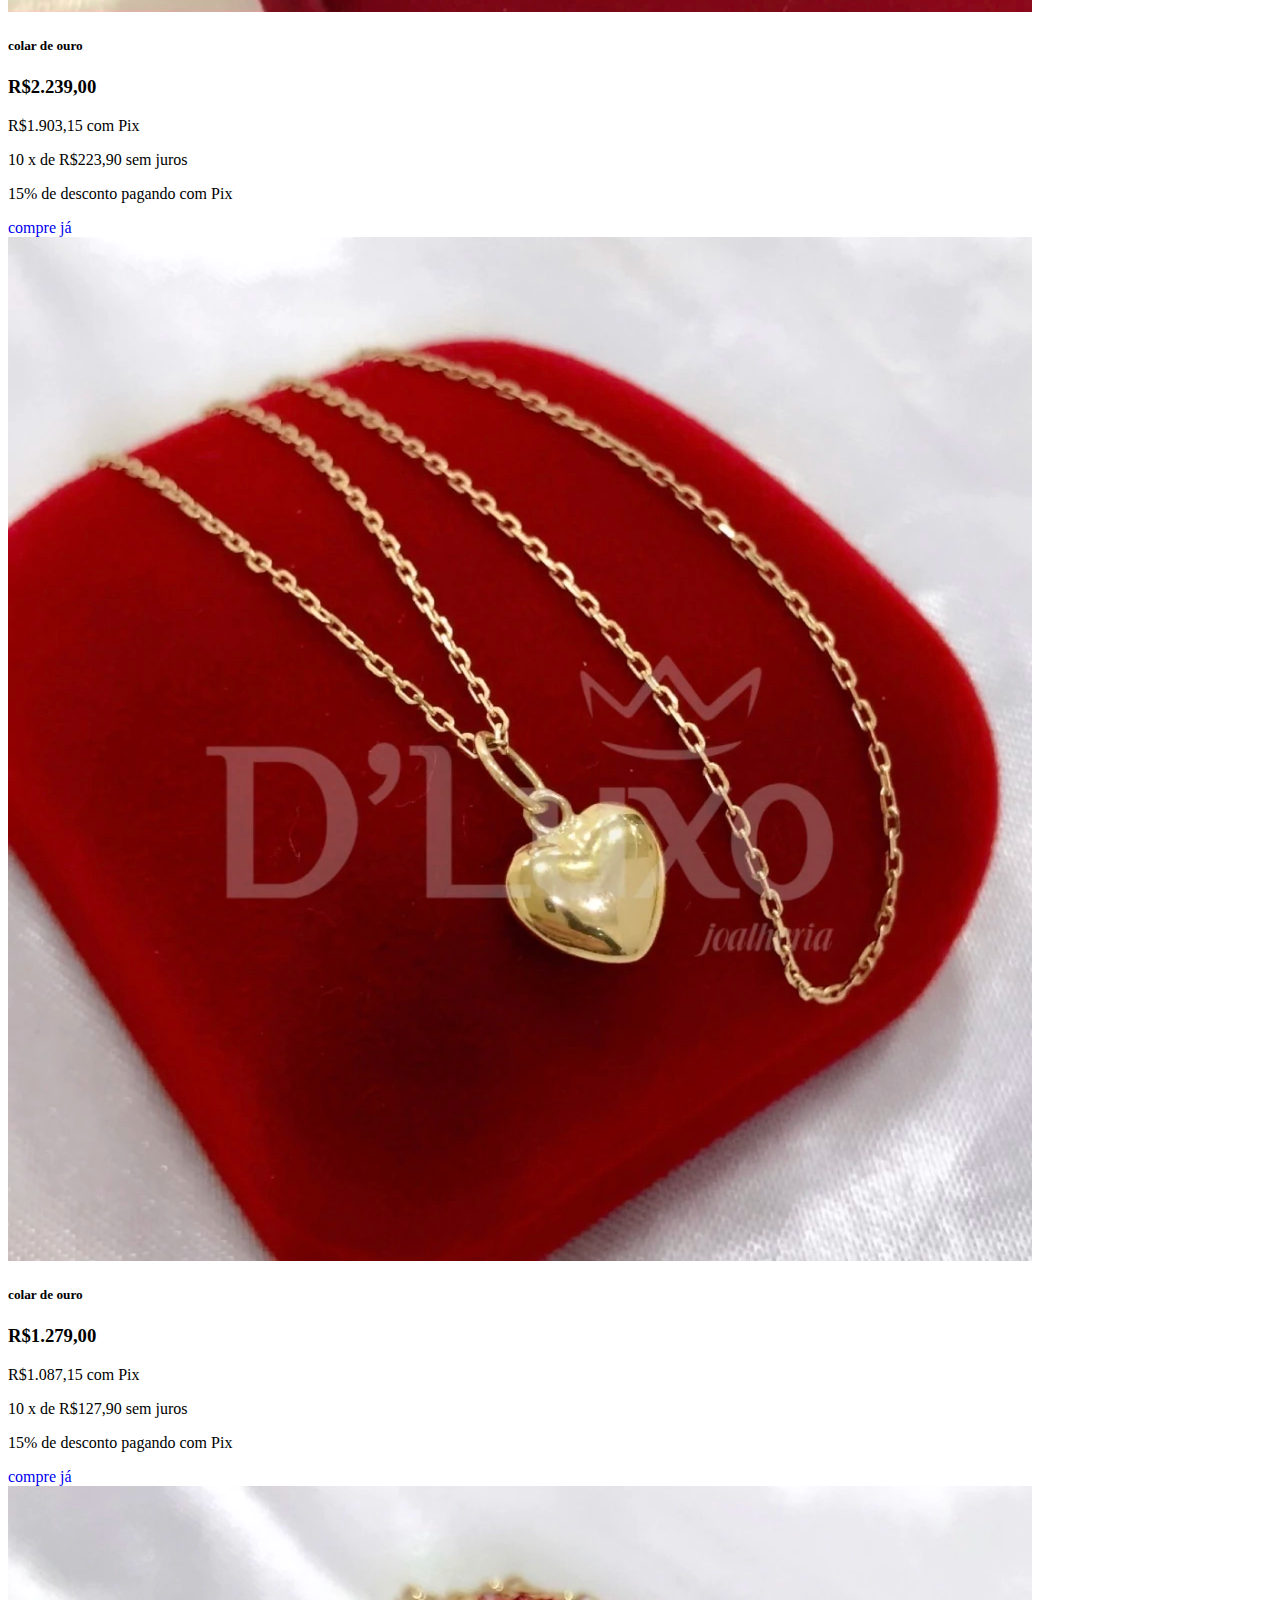
<file: colares.html>
<!DOCTYPE html>
<html lang="pt-Br">
<head>
    <meta charset="UTF-8">
    <meta name="viewport" content="width=device-width, initial-scale=1.0">
    <link href="https://cdn.jsdelivr.net/npm/bootstrap@5.3.8/dist/css/bootstrap.min.css" rel="stylesheet" integrity="sha384-sRIl4kxILFvY47J16cr9ZwB07vP4J8+LH7qKQnuqkuIAvNWLzeN8tE5YBujZqJLB" crossorigin="anonymous">
    <link rel="shortcut icon" href="favicon/logo.png" type="image/x-icon">
    <link rel="stylesheet" href="styles/styles.css">
    <title>Marques jóias</title>
</head>
<body>

    <!-- Navbar -->
    <nav class="navbar navbar-expand-lg bg-body-tertiary">
  <div class="container-fluid">
    <a class="navbar-brand" href="#"><img class="imgNav" src="favicon/logo.png" alt=""></a>
    <button class="navbar-toggler" type="button" data-bs-toggle="collapse" data-bs-target="#navbarSupportedContent" aria-controls="navbarSupportedContent" aria-expanded="false" aria-label="Toggle navigation">
      <span class="navbar-toggler-icon"></span>
    </button>
    <div class="collapse navbar-collapse" id="navbarSupportedContent">
      <ul class="navbar-nav me-auto mb-2 mb-lg-0">
        <li class="nav-item">
          <a class="nav-link active" aria-current="page" href="index.html">Início</a>
        </li>
        <li class="nav-item">
          <a class="nav-link" href="sobre.html">Sobre</a>
        </li>
        <li class="nav-item">
          <a class="nav-link" href="login.html">Login</a>
        </li>
      </ul>
      <form class="d-flex" role="Pesquisar">
        <input class="form-control me-2" type="Pesquisar" placeholder="Pesquisar" aria-label="Pesquisar"/>
        <button class="btn btn-dark" type="submit">Pesquisar</button>
      </form>
    </div>
  </div>
</nav>

<!-- card de Colares -->
<div class="container colar d-flex gap-3 justify-content-center mt-5">
<!-- card1 -->
 <div class="card1">
 <div class="card" style="width: 18rem;">
  <img src="img/colar1.webp" class="card-img-top" alt="...">
  <div class="card-body">
    <h5 class="card-title">colar de ouro</h5>
    <p class="card-text">
    <h3>R$2.239,00</h3>
    <p>R$1.903,15 com Pix</p>
    <p>10 x de R$223,90 sem juros</p>
    <p>15% de desconto pagando com Pix</p></p>
    <a href="#" class="btn btn-dark">compre já</a>
  </div>
</div>
<!-- card2 -->
 <div class="card" style="width: 18rem;">
  <img src="img/colar2.webp" class="card-img-top" alt="...">
  <div class="card-body">
    <h5 class="card-title">colar de ouro</h5>
    <p class="card-text">
    <h3>R$1.279,00</h3>
    <p>R$1.087,15 com Pix</p>
    <p>10 x de R$127,90 sem juros</p>
    <p>15% de desconto pagando com Pix</p>
    </p>
    <a href="#" class="btn btn-dark">compre já</a>
  </div>
</div>
<!-- card3 -->
 <div class="card" style="width: 18rem;">
  <img src="img/colar3.webp" class="card-img-top" alt="...">
  <div class="card-body">
    <h5 class="card-title">colar de ouro</h5>
    <p class="card-text">
    <h3>R$799,00</h3>
    <p>R$679,15 com Pix</p>
    <p>10 x de R$79,90 sem juros</p>
    <p>15% de desconto pagando com Pix</p></p>
    <a href="#" class="btn btn-dark">compre já</a>
  </div>
</div>

<!-- card4 -->
  <div class="card" style="width: 18rem;">
  <img src="img/colar4.webp" class="card-img-top" alt="...">
  <div class="card-body">
    <h5 class="card-title">colar de ouro</h5>
    <p class="card-text"><h3>R$1.039,00</h3>
    <p>R$883,15 com Pix</p>
    <p>10 x de R$103,90 sem juros</p>
    <p>15% de desconto pagando com Pix</p></p>
    <a href="#" class="btn btn-dark">compre já</a>
  </div>
</div>
</div>

<!-- card5 -->
 <div class="card2">
 <div class="card" style="width: 18rem;">
  <img src="img/colar5.webp" class="card-img-top" alt="...">
  <div class="card-body">
    <h5 class="card-title">colar de ouro</h5>
    <p class="card-text">
    <h3>R$2.239,00</h3>
    <p>R$1.903,15 com Pix</p>
    <p>10 x de R$223,90 sem juros</p>
    <p>15% de desconto pagando com Pix</p></p>
    <a href="#" class="btn btn-dark">compre já</a>
  </div>
</div>
<!-- card6 -->
 <div class="card" style="width: 18rem;">
  <img src="img/colar6.webp" class="card-img-top" alt="...">
  <div class="card-body">
    <h5 class="card-title">colar de ouro</h5>
    <p class="card-text">
    <h3>R$1.279,00</h3>
    <p>R$1.087,15 com Pix</p>
    <p>10 x de R$127,90 sem juros</p>
    <p>15% de desconto pagando com Pix</p>
    </p>
    <a href="#" class="btn btn-dark">compre já</a>
  </div>
</div>
<!-- card7 -->
 <div class="card" style="width: 18rem;">
  <img src="img/colar7.webp" class="card-img-top" alt="...">
  <div class="card-body">
    <h5 class="card-title">colar de ouro</h5>
    <p class="card-text">
    <h3>R$799,00</h3>
    <p>R$679,15 com Pix</p>
    <p>10 x de R$79,90 sem juros</p>
    <p>15% de desconto pagando com Pix</p></p>
    <a href="#" class="btn btn-dark">compre já</a>
  </div>
</div>

<!-- card8 -->
  <div class="card" style="width: 18rem;">
  <img src="img/colar8.webp" class="card-img-top" alt="...">
  <div class="card-body">
    <h5 class="card-title">ccolar de ouro</h5>
    <p class="card-text"><h3>R$1.039,00</h3>
    <p>R$883,15 com Pix</p>
    <p>10 x de R$103,90 sem juros</p>
    <p>15% de desconto pagando com Pix</p></p>
    <a href="#" class="btn btn-dark">compre já</a>
  </div>
</div>
</div>

<!-- card9 -->
 <div class="card3">
 <div class="card" style="width: 18rem;">
  <img src="img/colar9.webp" class="card-img-top" alt="...">
  <div class="card-body">
    <h5 class="card-title">colar de ouro</h5>
    <p class="card-text">
    <h3>R$2.239,00</h3>
    <p>R$1.903,15 com Pix</p>
    <p>10 x de R$223,90 sem juros</p>
    <p>15% de desconto pagando com Pix</p></p>
    <a href="#" class="btn btn-dark">compre já</a>
  </div>
</div>
<!-- card10 -->
 <div class="card" style="width: 18rem;">
  <img src="img/colar10.webp" class="card-img-top" alt="...">
  <div class="card-body">
    <h5 class="card-title">colar de ouro</h5>
    <p class="card-text">
    <h3>R$1.279,00</h3>
    <p>R$1.087,15 com Pix</p>
    <p>10 x de R$127,90 sem juros</p>
    <p>15% de desconto pagando com Pix</p>
    </p>
    <a href="#" class="btn btn-dark">compre já</a>
  </div>
</div>
<!-- card11 -->
 <div class="card" style="width: 18rem;">
  <img src="img/colar11.webp" class="card-img-top" alt="...">
  <div class="card-body">
    <h5 class="card-title">colar de ouro</h5>
    <p class="card-text">
    <h3>R$799,00</h3>
    <p>R$679,15 com Pix</p>
    <p>10 x de R$79,90 sem juros</p>
    <p>15% de desconto pagando com Pix</p></p>
    <a href="#" class="btn btn-dark">compre já</a>
  </div>
</div>

<!-- card12 -->
  <div class="card" style="width: 18rem;">
  <img src="img/colar12.webp" class="card-img-top" alt="...">
  <div class="card-body">
    <h5 class="card-title">colar de ouro</h5>
    <p class="card-text"><h3>R$1.039,00</h3>
    <p>R$883,15 com Pix</p>
    <p>10 x de R$103,90 sem juros</p>
    <p>15% de desconto pagando com Pix</p></p>
    <a href="#" class="btn btn-dark">compre já</a>
  </div>
</div>
</div>

<!-- card13 -->
 <div class="card4">
 <div class="card" style="width: 18rem;">
  <img src="img/colar13.webp" class="card-img-top" alt="...">
  <div class="card-body">
    <h5 class="card-title">colar de ouro</h5>
    <p class="card-text">
    <h3>R$2.239,00</h3>
    <p>R$1.903,15 com Pix</p>
    <p>10 x de R$223,90 sem juros</p>
    <p>15% de desconto pagando com Pix</p></p>
    <a href="#" class="btn btn-dark">compre já</a>
  </div>
</div>
<!-- card14 -->
 <div class="card" style="width: 18rem;">
  <img src="img/colar14.webp" class="card-img-top" alt="...">
  <div class="card-body">
    <h5 class="card-title">colar de ouro</h5>
    <p class="card-text">
    <h3>R$1.279,00</h3>
    <p>R$1.087,15 com Pix</p>
    <p>10 x de R$127,90 sem juros</p>
    <p>15% de desconto pagando com Pix</p>
    </p>
    <a href="#" class="btn btn-dark">compre já</a>
  </div>
</div>

<!-- card15 -->
 <div class="card" style="width: 18rem;">
  <img src="img/colar15.webp" class="card-img-top" alt="...">
  <div class="card-body">
    <h5 class="card-title">colar de ouro</h5>
    <p class="card-text">
    <h3>R$799,00</h3>
    <p>R$679,15 com Pix</p>
    <p>10 x de R$79,90 sem juros</p>
    <p>15% de desconto pagando com Pix</p></p>
    <a href="#" class="btn btn-dark">compre já</a>
  </div>
</div>


<!-- card16 -->
  <div class="card" style="width: 18rem;">
  <img src="img/colar16.webp" class="card-img-top" alt="...">
  <div class="card-body">
    <h5 class="card-title">colar de ouro</h5>
    <p class="card-text"><h3>R$1.039,00</h3>
    <p>R$883,15 com Pix</p>
    <p>10 x de R$103,90 sem juros</p>
    <p>15% de desconto pagando com Pix</p></p>
    <a href="#" class="btn btn-dark">compre já</a>
  </div>
</div>
</div>
</div>

    <!-- Footer -->
<footer class="text-lg-start bg-body-tertiary text-muted mt-5 ">
  <!-- Section: Social media -->
  <section class="d-flex justify-content-center justify-content-lg-between p-4 border-bottom">
    <!-- Left -->
    <div class="me-5 d-none d-lg-block">
      <span>Conecte-se conosco nas redes sociais:</span>
    </div>
    <!-- Left -->

    <!-- Right -->
    <div>
    <ul class="list-unstyled d-flex gap-3">
    <li><a href="https://www.instagram.com/"><img class="favImg" src="favicon/instagram.png" alt=""></a></li>
    <li><a href="https://www.facebook.com/?locale=pt_BR"><img class="favImg" src="favicon/facebook.png"  alt=""></a></li>
    <li><a href="https://x.com"><img class="favImg" src="favicon/sinal-do-twitter.png" alt=""></a></li>
    <li><a href="https://web.whatsapp.com/"><img class="favImg" src="favicon/whatsapp.png"  alt=""></a></li>
    </ul>
  </div>
    <!-- Right -->
  </section>
  <!-- Section: Social media -->

  <!-- Section: Links  -->
  <section class="">
    <div class="container text-center text-md-start mt-5">
      <!-- Grid row -->
      <div class="row mt-3">
        <!-- Grid column -->
        <div class="col-md-3 col-lg-4 col-xl-3 mx-auto mb-4">
          <!-- Content -->
          <h6 class="text-uppercase fw-bold mb-4">Marques Jóias
          </h6>
          <p>
          Marques Jóias é uma marca dedicada à elegância e à eternização de momentos especiais. Trabalhamos com peças exclusivas, desenvolvidas com cuidado e sofisticação. Oferecerecemos qualidade e beleza em cada detalhe.
          </p>
        </div>
        <!-- Grid column -->

        <!-- Grid column -->
        <div class="col-md-2 col-lg-2 col-xl-2 mx-auto mb-4">
          <!-- Links -->
          <h6 class="text-uppercase fw-bold mb-4">
            Produtos
          </h6>
          <p>
            <a href="#!" class="text-reset">Aneis</a>
          </p>
          <p>
            <a href="#!" class="text-reset">colar</a>
          </p>
          <p>
            <a href="#!" class="text-reset">Cordão</a>
          </p>
          <p>
            <a href="#!" class="text-reset">Pulseira</a>
          </p>
        </div>
        <!-- Grid column -->

        <!-- Grid column -->
        <div class="col-md-3 col-lg-2 col-xl-2 mx-auto mb-4">
          <!-- Links -->
          <h6 class="text-uppercase fw-bold mb-4">
            Links úteis
          </h6>
          <p>
            <a href="#!" class="text-reset">Preços</a>
          </p>
          <p>
            <a href="#!" class="text-reset">Configurações</a>
          </p>
          <p>
            <a href="#!" class="text-reset">Pedidos</a>
          </p>
          <p>
            <a href="#!" class="text-reset">Ajuda</a>
          </p>
        </div>
        <!-- Grid column -->

        <!-- Grid column -->
        <div class="col-md-4 col-lg-3 col-xl-3 mx-auto mb-md-0 mb-4">
          <!-- Links -->
          <h6 class="text-uppercase fw-bold mb-4">Contato</h6>
          <p><i class="fas fa-home me-3"></i> New York, NY 10012, US</p>
          <p>
            <i class="fas fa-envelope me-3"></i>
            marquesjoias@gmail.com
          </p>
          <p><i class="fas fa-phone me-3"></i> +55 (32) 98400-0977</p>
          <p><i class="fas fa-print me-3"></i> +55 (32) 99346-8722</p>
        </div>
        <!-- Grid column -->
      </div>
      <!-- Grid row -->
    </div>
  </section>
  <!-- Section: Links  -->

  <!-- Copyright -->
  <div class="text-center p-4" style="background-color: rgba(0, 0, 0, 0.05);">
    © 2025 Copyright:
    <a class="text-reset fw-bold" href="https://mdbootstrap.com/">MarquesJóias.com</a>
    <p>Site criado para trabalho com fins de estudo no curso de TI</p>
  </div>
  <!-- Copyright -->
</footer>

<script src="https://cdn.jsdelivr.net/npm/bootstrap@5.3.8/dist/js/bootstrap.bundle.min.js" integrity="sha384-FKyoEForCGlyvwx9Hj09JcYn3nv7wiPVlz7YYwJrWVcXK/BmnVDxM+D2scQbITxI" crossorigin="anonymous"></script>
</body>
</html>
</file>
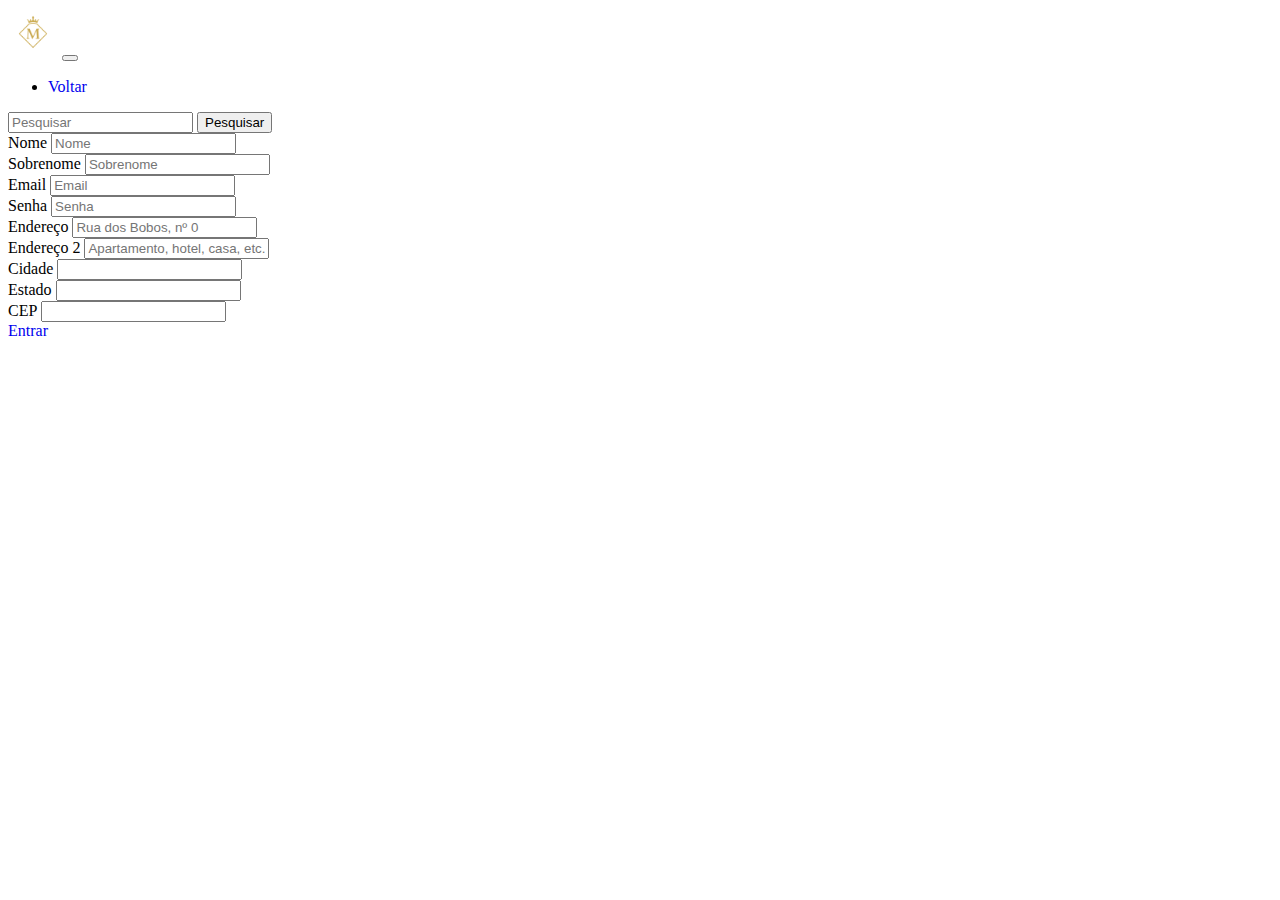
<file: criarconta.html>
<!DOCTYPE html>
<html lang="pt-BR">
<head>
    <meta charset="UTF-8">
    <meta name="viewport" content="width=device-width, initial-scale=1.0">
    <link href="https://cdn.jsdelivr.net/npm/bootstrap@5.3.8/dist/css/bootstrap.min.css" rel="stylesheet" integrity="sha384-sRIl4kxILFvY47J16cr9ZwB07vP4J8+LH7qKQnuqkuIAvNWLzeN8tE5YBujZqJLB" crossorigin="anonymous">
    <link rel="stylesheet" href="styles/styles.css">
    <link rel="shortcut icon" href="favicon/logo.png" type="image/x-icon">
    <title>Criar conta</title>
</head>
<body>
    <!DOCTYPE html>
<html lang="pt-Br">
<head>
    <meta charset="UTF-8">
    <meta name="viewport" content="width=device-width, initial-scale=1.0">
    <link href="https://cdn.jsdelivr.net/npm/bootstrap@5.3.8/dist/css/bootstrap.min.css" rel="stylesheet" integrity="sha384-sRIl4kxILFvY47J16cr9ZwB07vP4J8+LH7qKQnuqkuIAvNWLzeN8tE5YBujZqJLB" crossorigin="anonymous">
    <link rel="shortcut icon" href="favicon/logo.png" type="image/x-icon">
    <link rel="stylesheet" href="styles/styles.css">
    <title>Marques jóias</title>
</head>
<body>

<!-- Navbar -->
    <nav class="navbar navbar-expand-lg bg-body-tertiary">
  <div class="container-fluid">
    <a class="navbar-brand" href="#"><img class="imgNav" src="favicon/logo.png" alt=""></a>
    <button class="navbar-toggler" type="button" data-bs-toggle="collapse" data-bs-target="#navbarSupportedContent" aria-controls="navbarSupportedContent" aria-expanded="false" aria-label="Toggle navigation">
      <span class="navbar-toggler-icon"></span>
    </button>
    <div class="collapse navbar-collapse" id="navbarSupportedContent">
      <ul class="navbar-nav me-auto mb-2 mb-lg-0">

        <li class="nav-item">
          <a class="nav-link" href="login.html">Voltar</a>
        </li>
      </ul>
      <form class="d-flex" role="Pesquisar">
        <input class="form-control me-2" type="Pesquisar" placeholder="Pesquisar" aria-label="Pesquisar"/>
        <button class="btn btn-dark" type="submit">Pesquisar</button>
      </form>
    </div>
  </div>
</nav>

<!-- formulario -->
<form>
    <div class="container mt-3">
  <div class="form-row d-flex gap-3">
    <div class="col">
        <label for="inputPassword4">Nome</label>
      <input type="text" class="form-control" placeholder="Nome">
    </div>
    <div class="col">
        <label for="inputPassword4">Sobrenome</label>
      <input type="text" class="form-control" placeholder="Sobrenome">
    </div>
  </div>

  <div class="form-row d-flex gap-3">
    <div class="form-group email col-md-6">
      <label for="inputEmail4">Email</label>
      <input type="email" class="form-control" id="inputEmail4" placeholder="Email">
    </div>
    <div class="form-group senha col-md-6">
      <label for="inputPassword4">Senha</label>
      <input type="password" class="form-control" id="inputPassword4" placeholder="Senha">
    </div>
  </div>
  <div class="form-group">
    <label for="inputAddress">Endereço</label>
    <input type="text" class="form-control" id="inputAddress" placeholder="Rua dos Bobos, nº 0">
  </div>
  <div class="form-group">
    <label for="inputAddress2">Endereço 2</label>
    <input type="text" class="form-control" id="inputAddress2" placeholder="Apartamento, hotel, casa, etc.">
  </div>
  <div class="form-row d-flex gap-3">
    <div class="form-group cidade col-md-6">
      <label for="inputCity">Cidade</label>
      <input type="text" class="form-control" id="inputCity">
    </div>
    <div class="form-group estado col-md-4">
      <label for="inputCity">Estado</label>
      <input type="text" class="form-control" id="inputCity">
    </div>
    <div class="form-group cep col-md-2">
      <label for="inputCEP">CEP</label>
      <input type="text" class="form-control" id="inputCEP">
    </div>
  </div>
  <a href="index.html" class="btn btn-dark mt-3">Entrar</a>
  </div>
</form>

<script src="https://cdn.jsdelivr.net/npm/bootstrap@5.3.8/dist/js/bootstrap.bundle.min.js" integrity="sha384-FKyoEForCGlyvwx9Hj09JcYn3nv7wiPVlz7YYwJrWVcXK/BmnVDxM+D2scQbITxI" crossorigin="anonymous"></script>
</body>
</html>
</file>
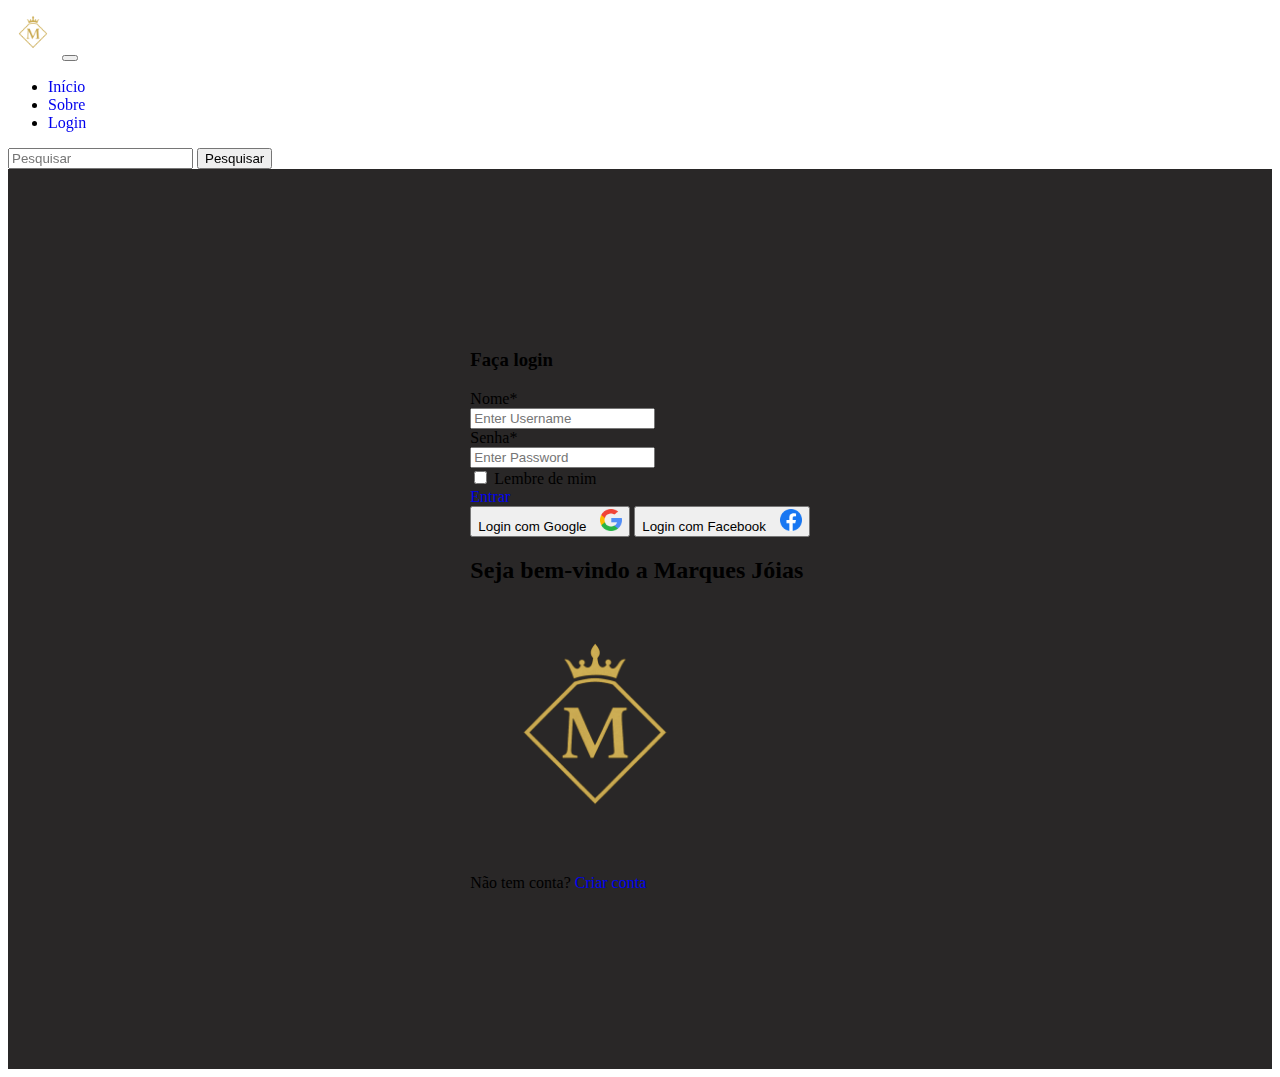
<file: login.html>
<!DOCTYPE html>
<html lang="pt-Br">
<head>
    <meta charset="UTF-8">
    <meta name="viewport" content="width=device-width, initial-scale=1.0">
    <link href="https://cdn.jsdelivr.net/npm/bootstrap@5.3.8/dist/css/bootstrap.min.css" rel="stylesheet" integrity="sha384-sRIl4kxILFvY47J16cr9ZwB07vP4J8+LH7qKQnuqkuIAvNWLzeN8tE5YBujZqJLB" crossorigin="anonymous">
    <link rel="shortcut icon" href="favicon/logo.png" type="image/x-icon">
    <link rel="stylesheet" href="styles/styles.css">
    <title>Marques jóias</title>
</head>
<body>

<!-- Navbar -->
    <nav class="navbar navbar-expand-lg bg-body-tertiary">
  <div class="container-fluid">
    <a class="navbar-brand" href="#"><img class="imgNav" src="favicon/logo.png" alt=""></a>
    <button class="navbar-toggler" type="button" data-bs-toggle="collapse" data-bs-target="#navbarSupportedContent" aria-controls="navbarSupportedContent" aria-expanded="false" aria-label="Toggle navigation">
      <span class="navbar-toggler-icon"></span>
    </button>
    <div class="collapse navbar-collapse" id="navbarSupportedContent">
      <ul class="navbar-nav me-auto mb-2 mb-lg-0">
        <li class="nav-item">
          <a class="nav-link active" aria-current="page" href="index.html">Início</a>
        </li>
        <li class="nav-item">
          <a class="nav-link" href="sobre.html">Sobre</a>
        </li>
        <li class="nav-item">
          <a class="nav-link" href="login.html">Login</a>
        </li>
      </ul>
      <form class="d-flex" role="Pesquisar">
        <input class="form-control me-2" type="Pesquisar" placeholder="Pesquisar" aria-label="Pesquisar"/>
        <button class="btn btn-dark" type="submit">Pesquisar</button>
      </form>
    </div>
  </div>
</nav>
    
   <div class="login-page bg-light">
        <div class="container">
            <div class="row">
                <div class="col-lg-10 offset-lg-1">
                  <h3 class="mb-3">Faça login</h3>
                    <div class="bg-white shadow rounded">
                        <div class="row">
                            <div class="col-md-7 pe-0">
                                <div class="form-left h-100 py-5 px-5">
                                    <form action="" class="row g-4">
                                            <div class="col-12">
                                                <label>Nome<span class="text-danger">*</span></label>
                                                <div class="input-group">
                                                    <div class="input-group-text"><i class="bi bi-person-fill"></i></div>
                                                    <input type="text" class="form-control" placeholder="Enter Username">
                                                </div>
                                            </div>

                                            <div class="col-12">
                                                <label>Senha<span class="text-danger">*</span></label>
                                                <div class="input-group">
                                                    <div class="input-group-text"><i class="bi bi-lock-fill"></i></div>
                                                    <input type="text" class="form-control" placeholder="Enter Password">
                                                </div>
                                            </div>

                                            <div class="col-sm-6">
                                                <div class="form-check">
                                                    <input class="form-check-input" type="checkbox" id="inlineFormCheck">
                                                    <label class="form-check-label" for="inlineFormCheck">Lembre de mim</label>
                                                </div>
                                                </div>
                                                <div class="col-sm-6">
                                                
                                                <a href="index.html" class="btn entrar btn-dark px-4 float-end">Entrar</a>
                                                </div>
                                             
                                            <button class="btn btn-dark">Login com Google <img class="imgLogin" src="favicon/pesquisa.png" alt=""></button>
                                            <button class="btn btn-dark">Login com Facebook <img class="imgLogin" src="favicon/facebook2.png" alt=""></button>
                                          </form>
                                </div>
                            </div>
                            <div class="col-md-5 ps-0 d-none d-md-block">
                                <div class="form-right h-100 bg-dark text-white text-center pt-5">
                                    <i class="bi bi-bootstrap"></i>
                                    <h2 class="fs-1">Seja bem-vindo a Marques Jóias</h2>
                                    <img class="logoImgS" src="favicon/logo.png" alt="">
                                </div>
                            </div>
                        </div>
                    </div>
                    <p class="text-end text-secondary mt-3">Não tem conta? <a href="criarconta.html">Criar conta</a></p>
                </div>
            </div>
        </div>
    </div>

    <script src="https://cdn.jsdelivr.net/npm/bootstrap@5.3.8/dist/js/bootstrap.bundle.min.js" integrity="sha384-FKyoEForCGlyvwx9Hj09JcYn3nv7wiPVlz7YYwJrWVcXK/BmnVDxM+D2scQbITxI" crossorigin="anonymous"></script>
</body>
</html>
</file>
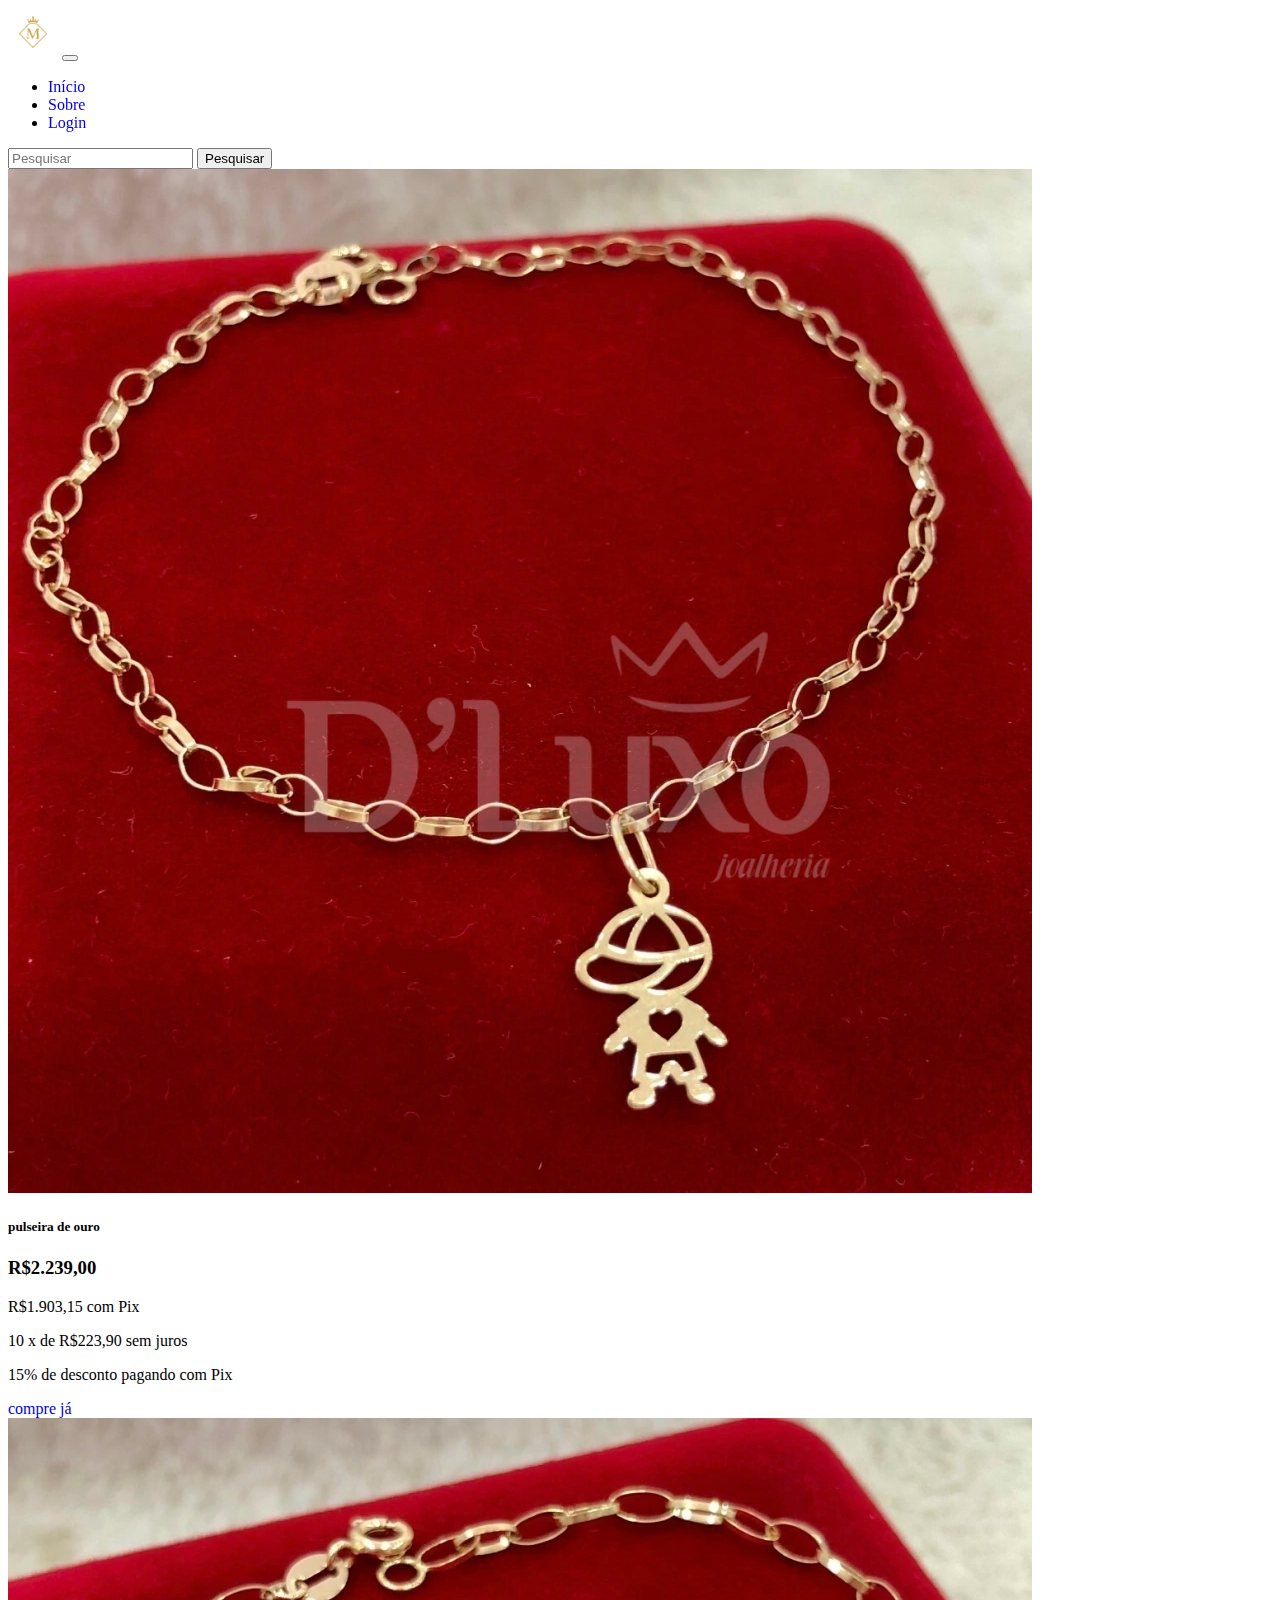
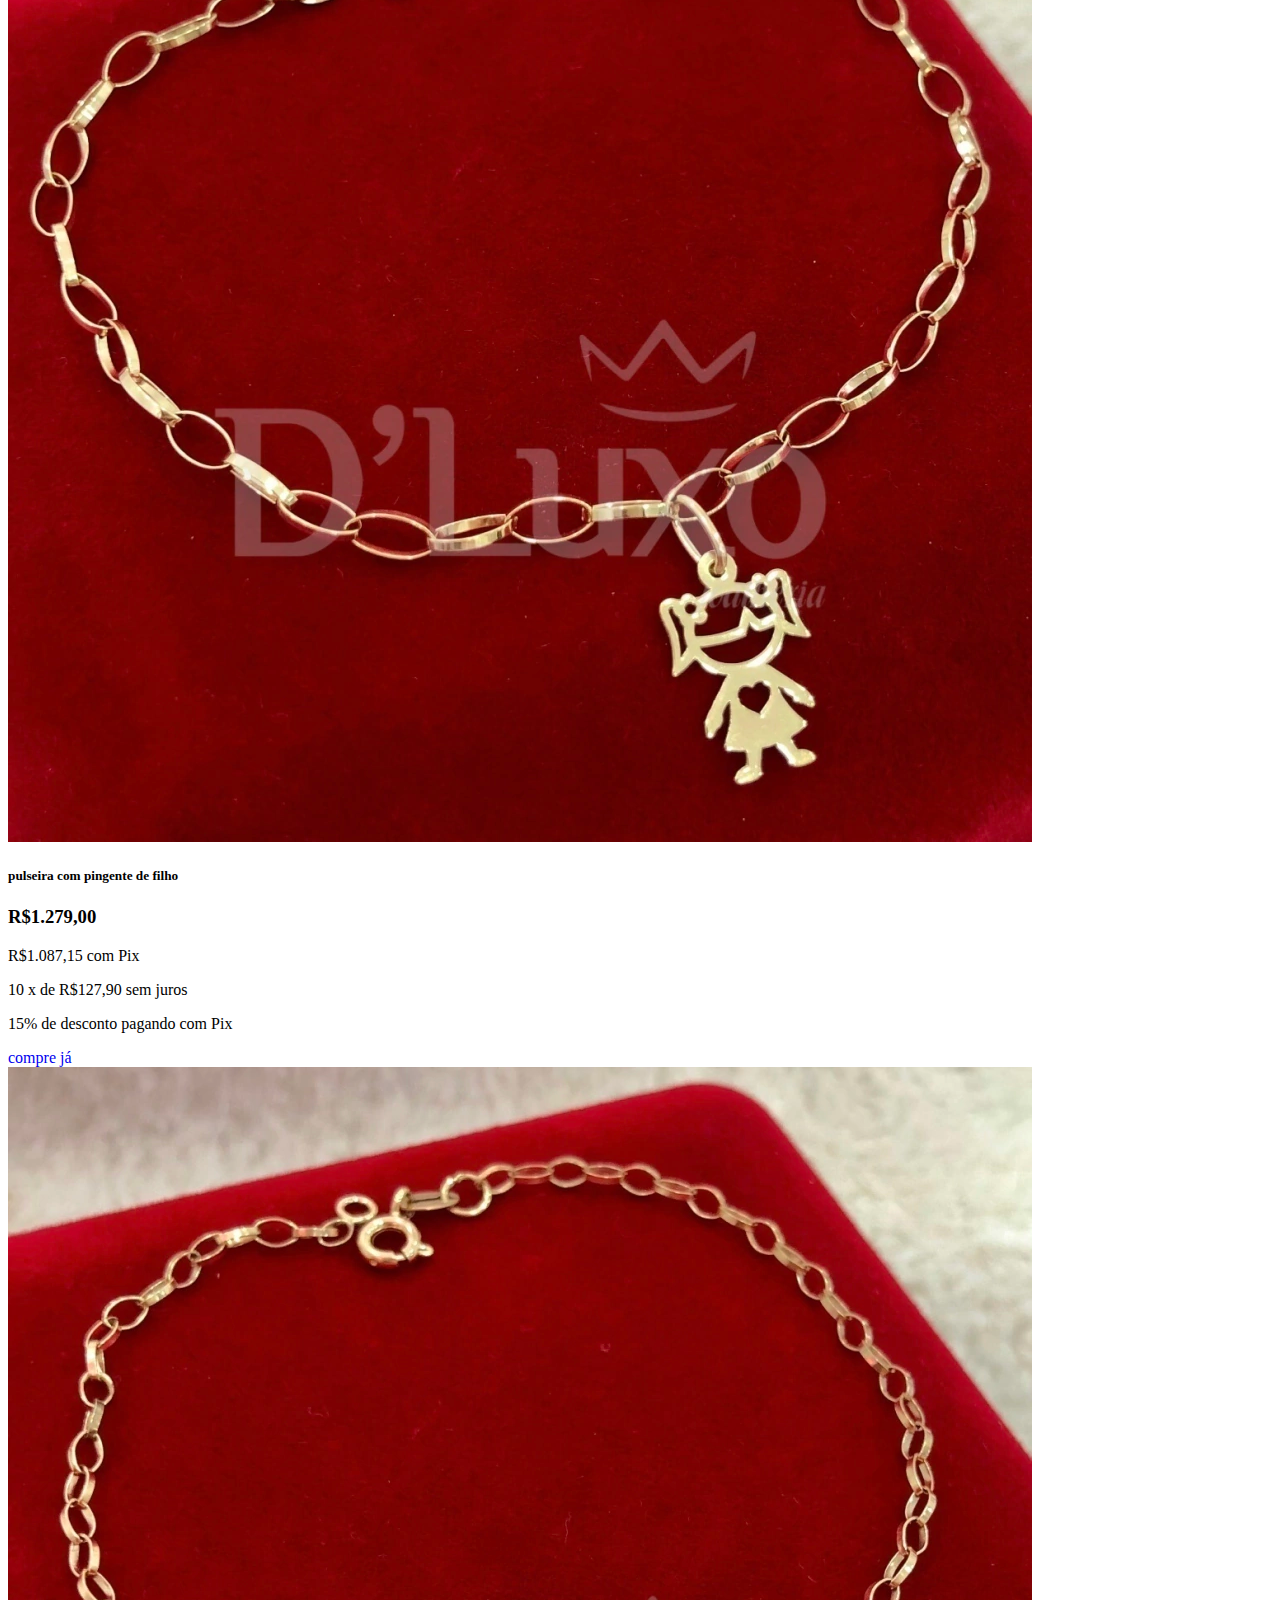
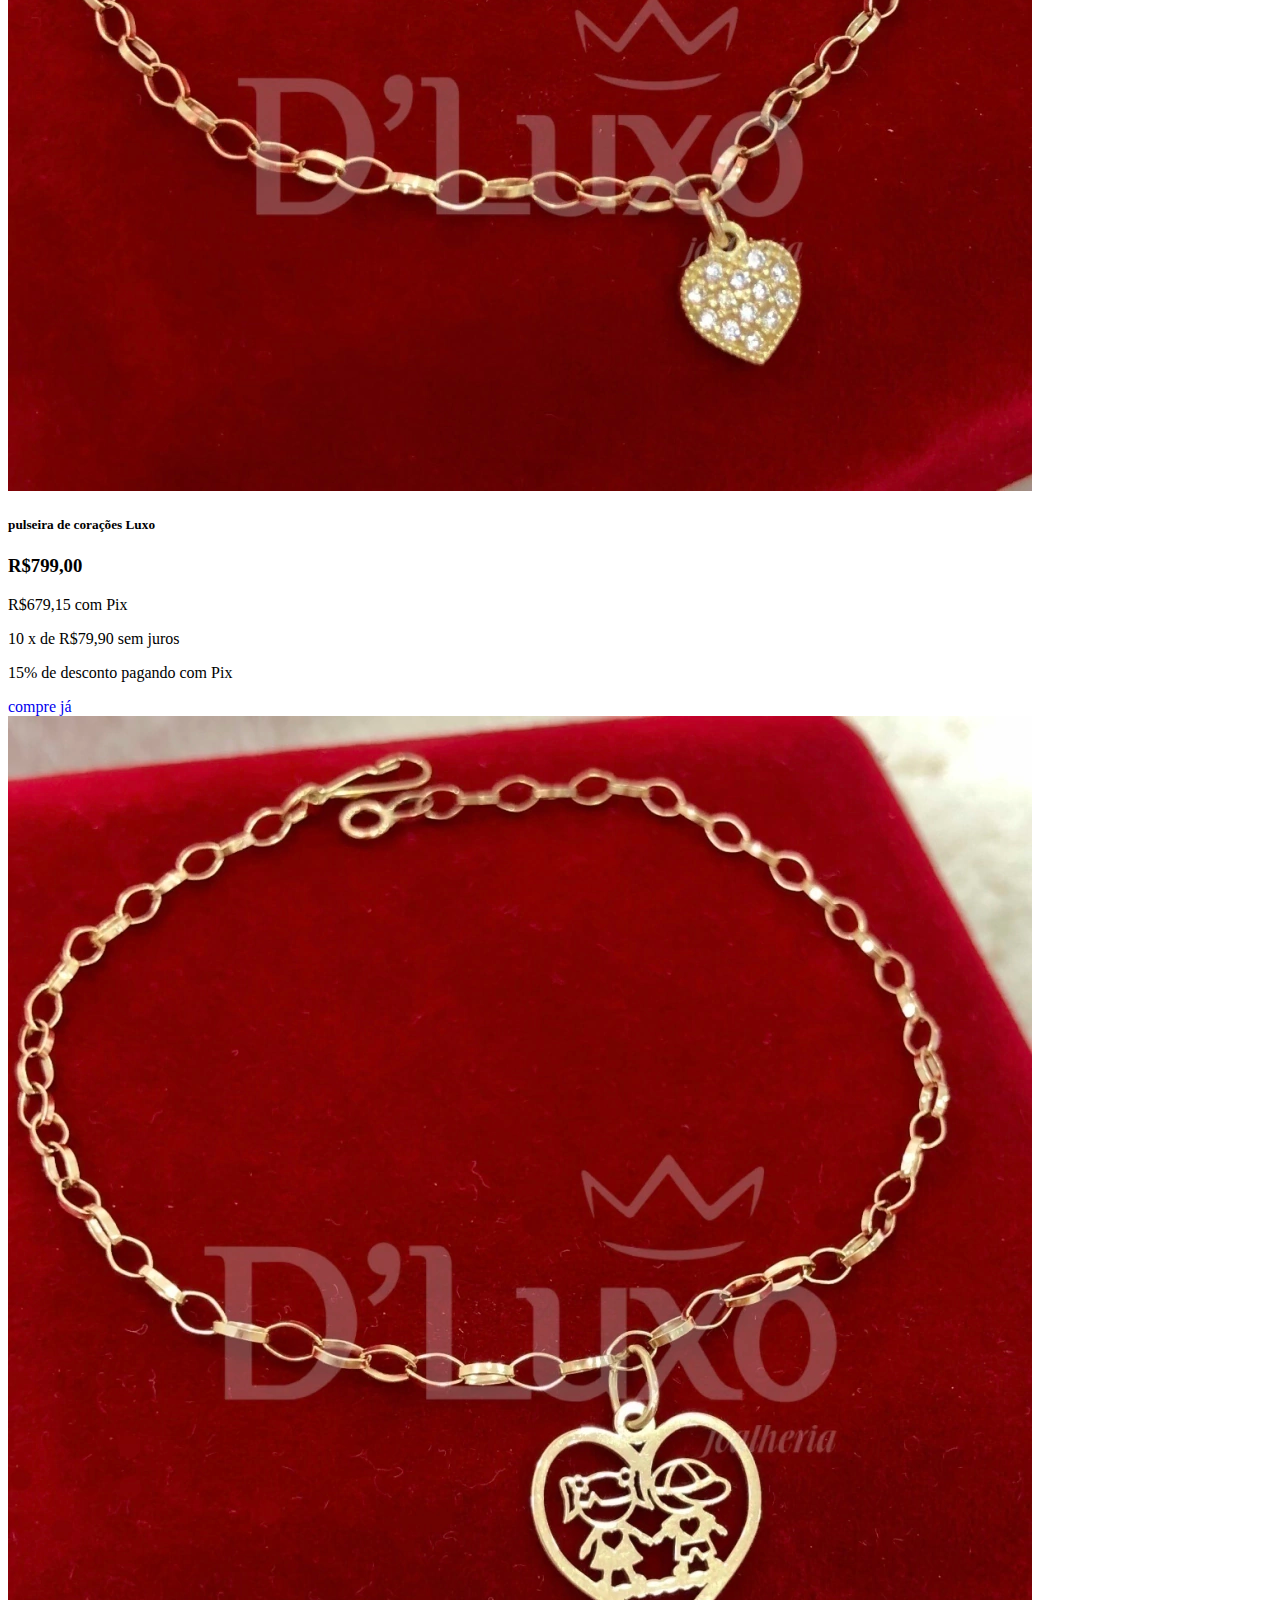
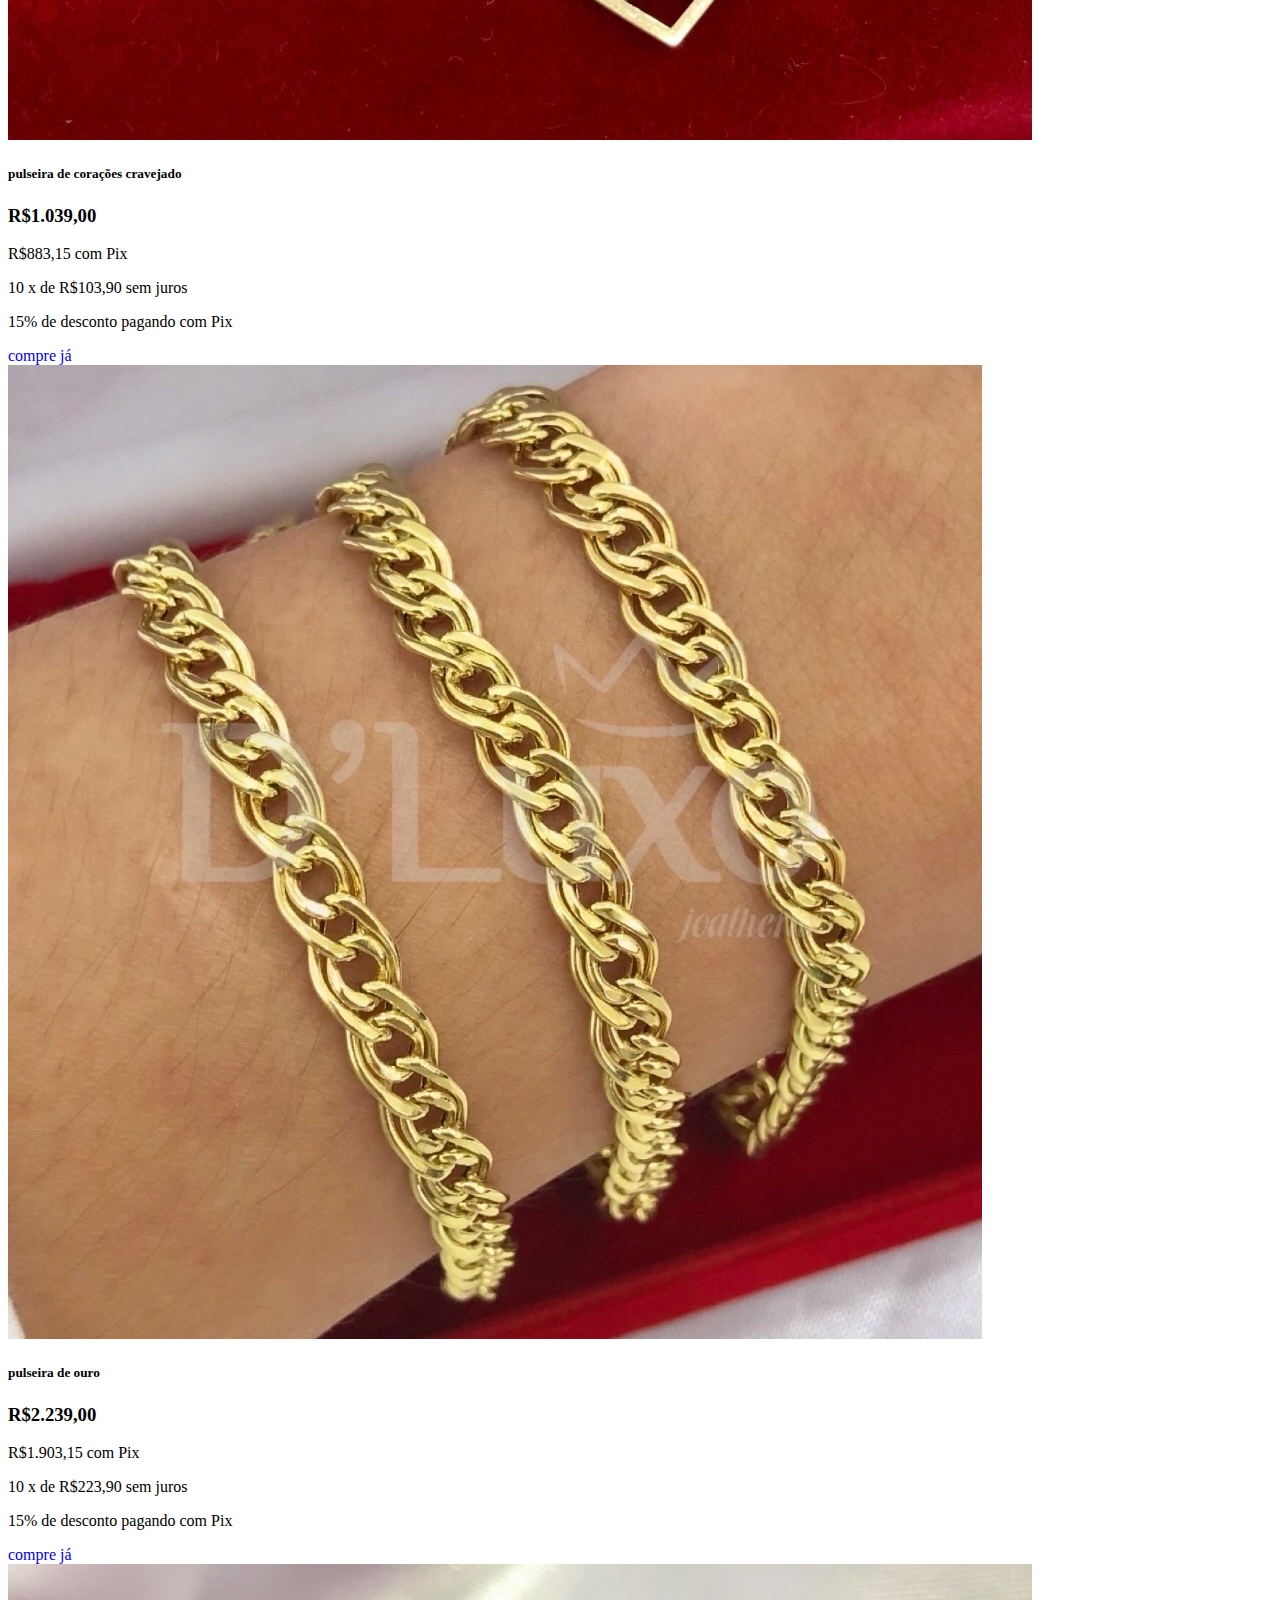
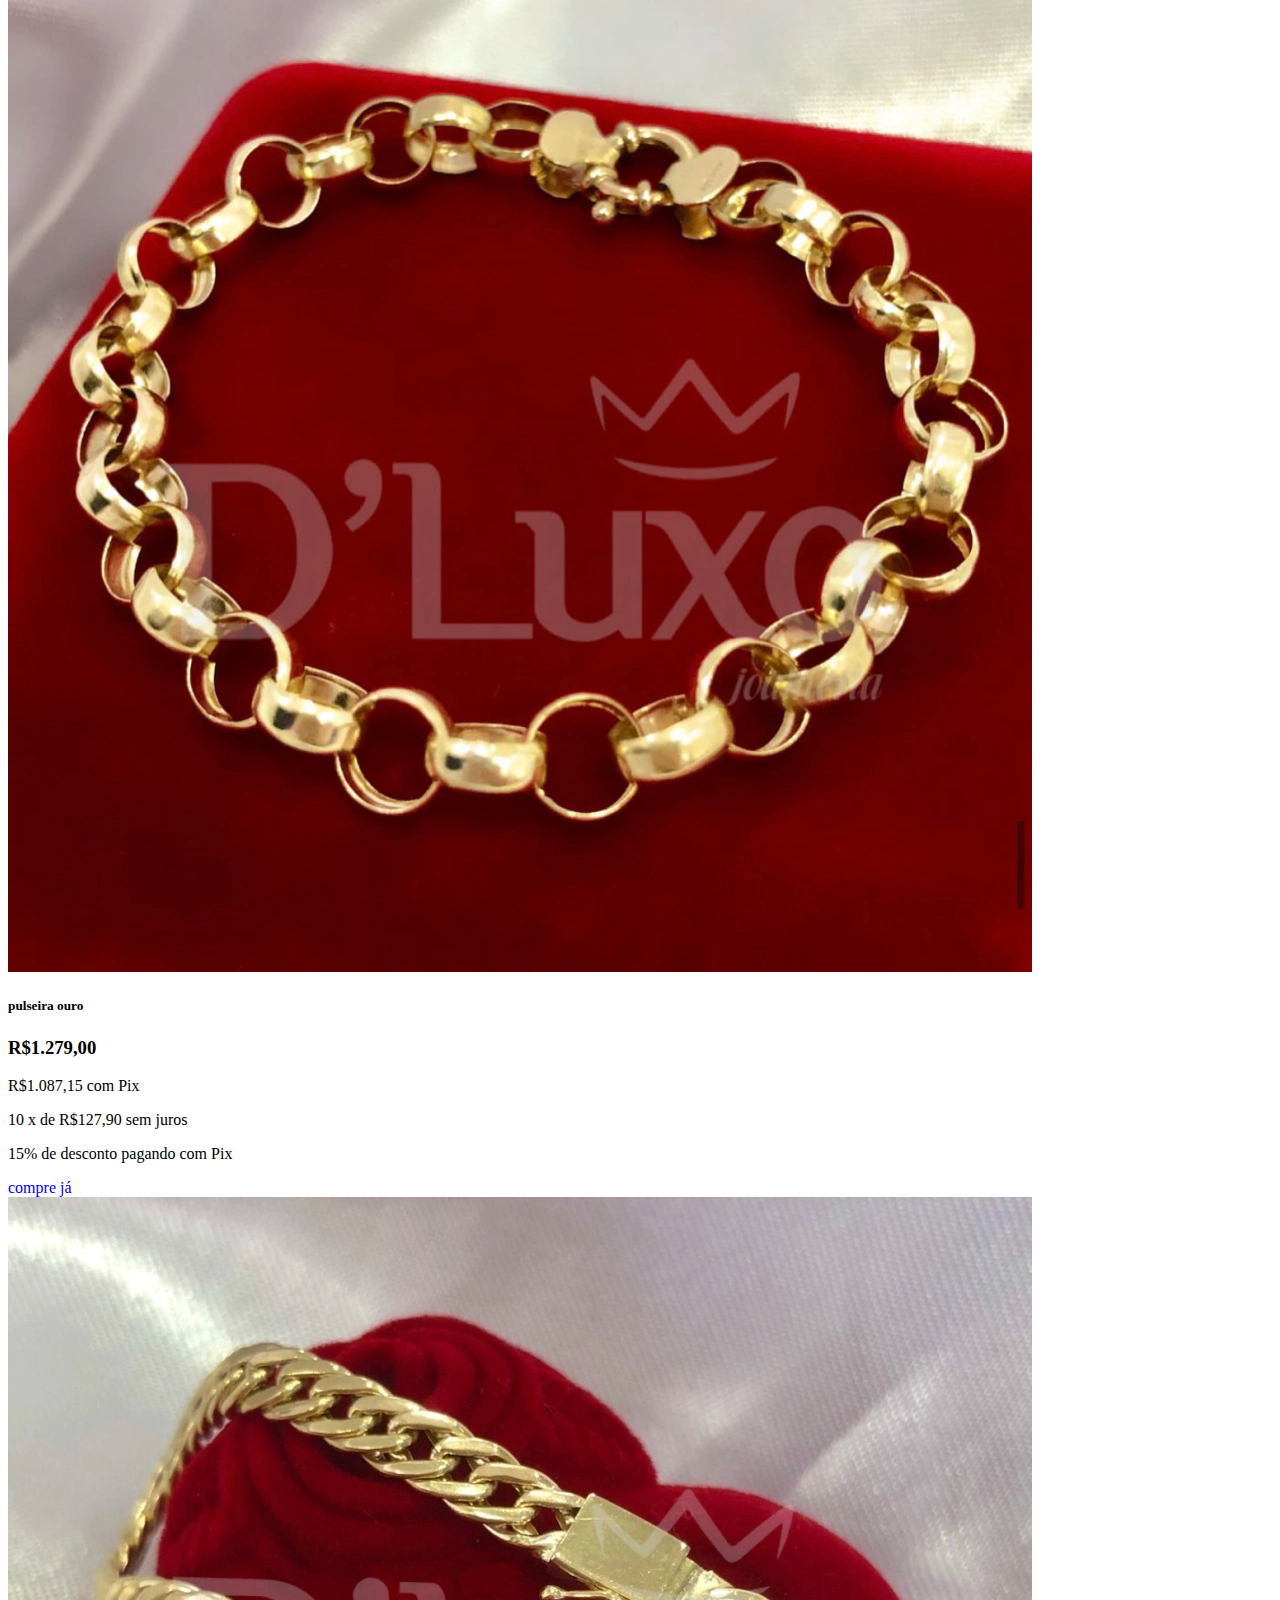
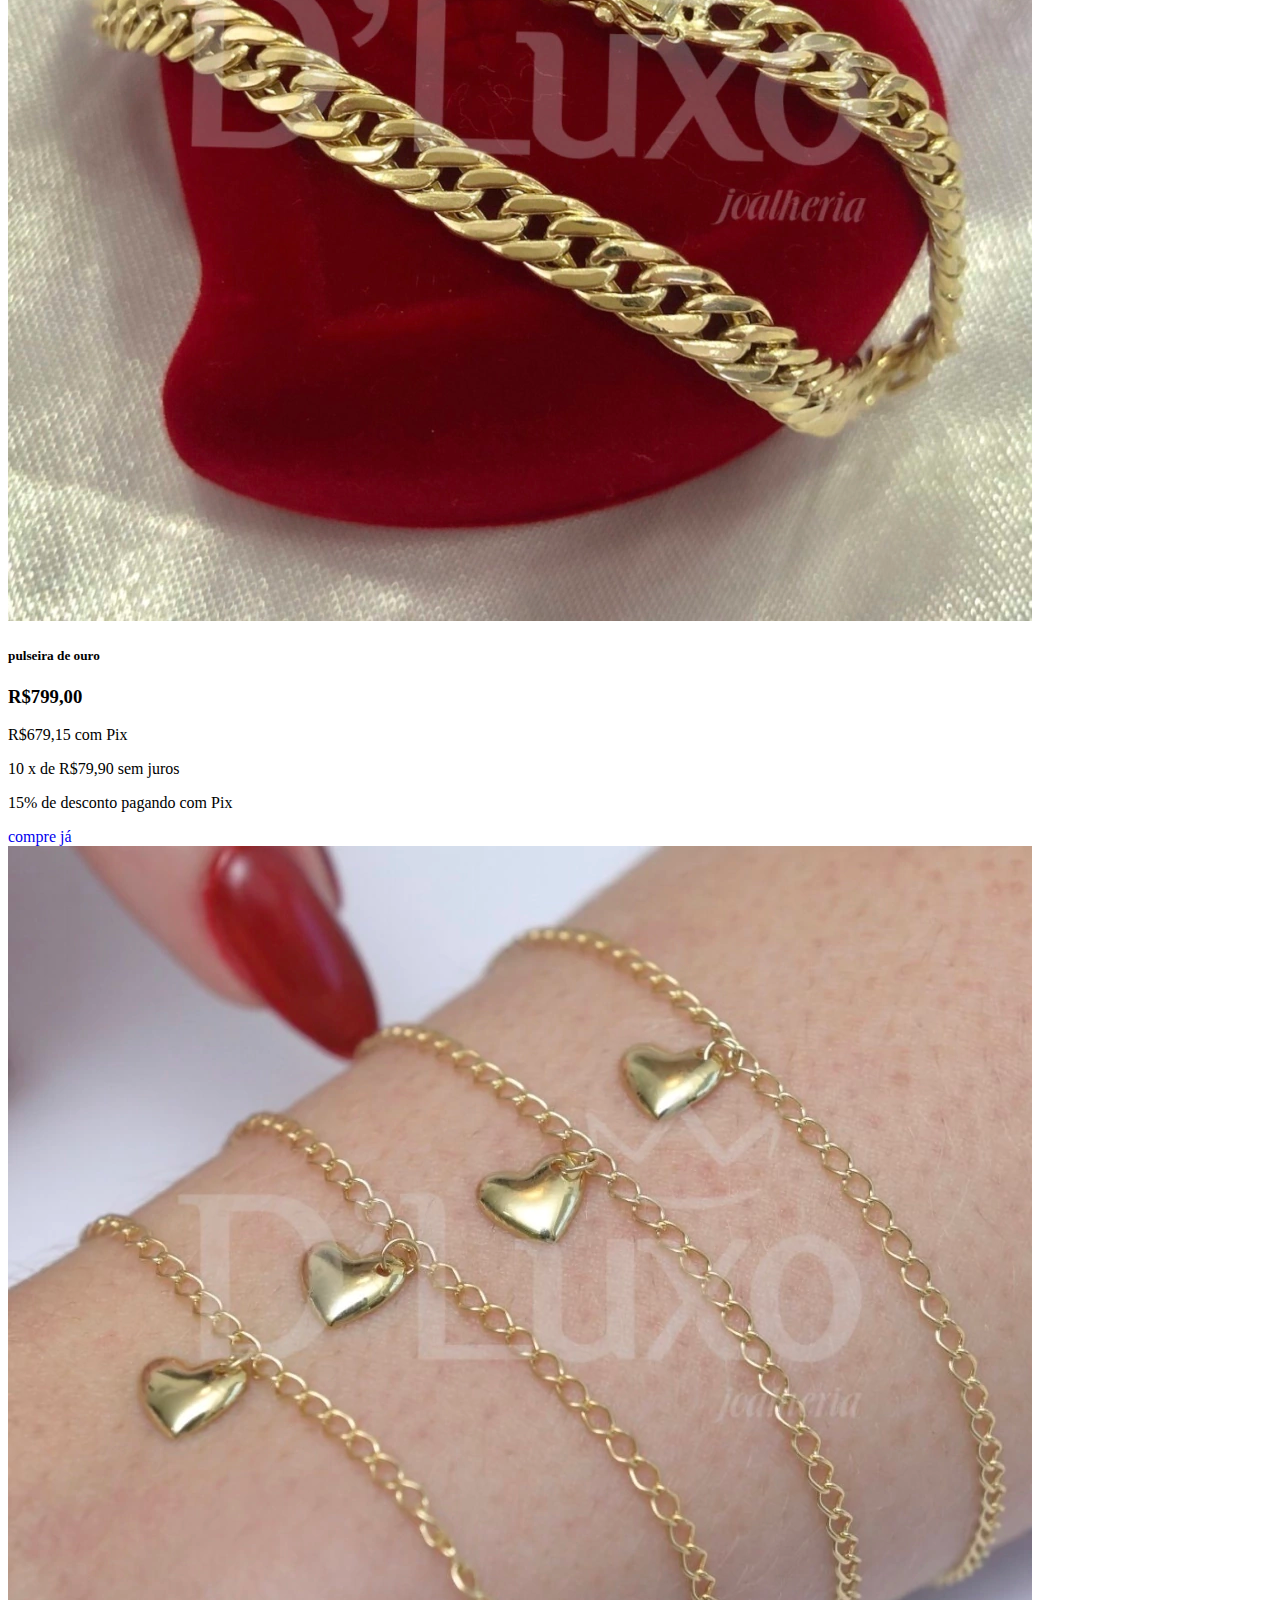
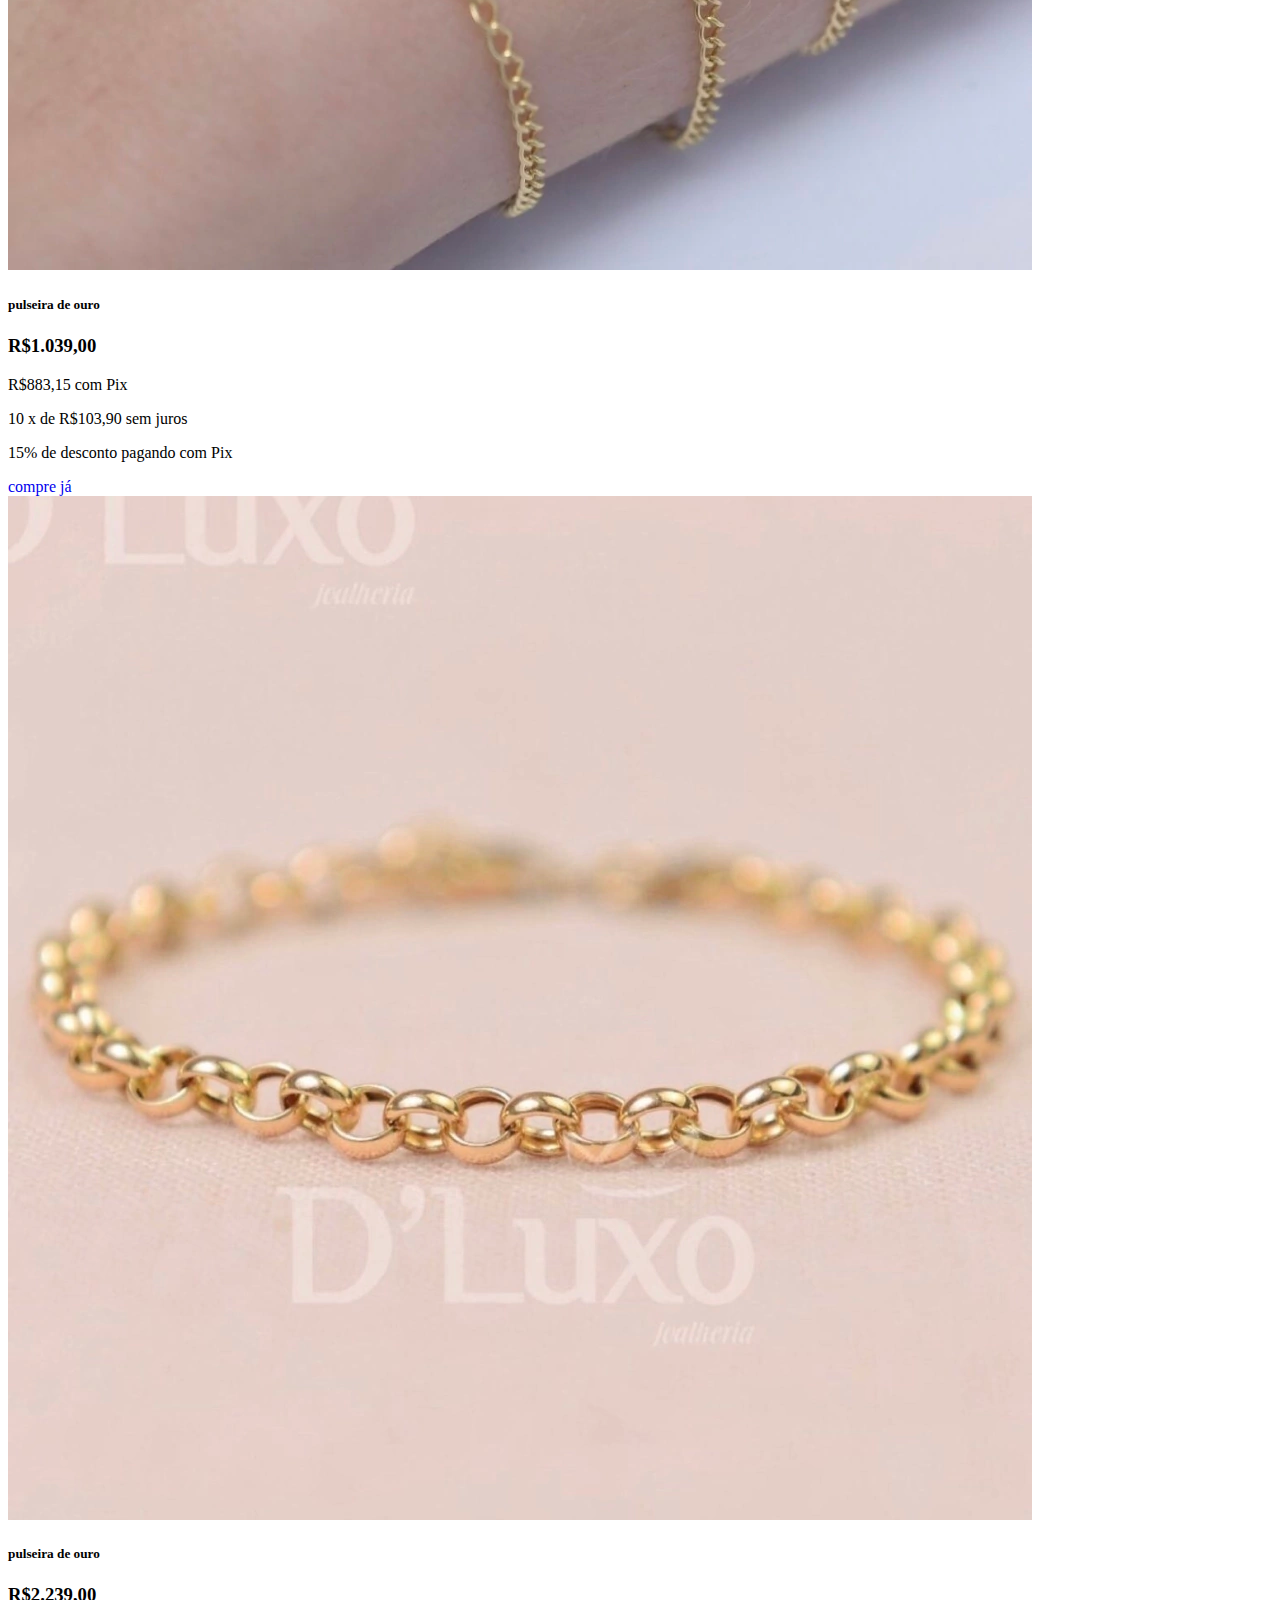
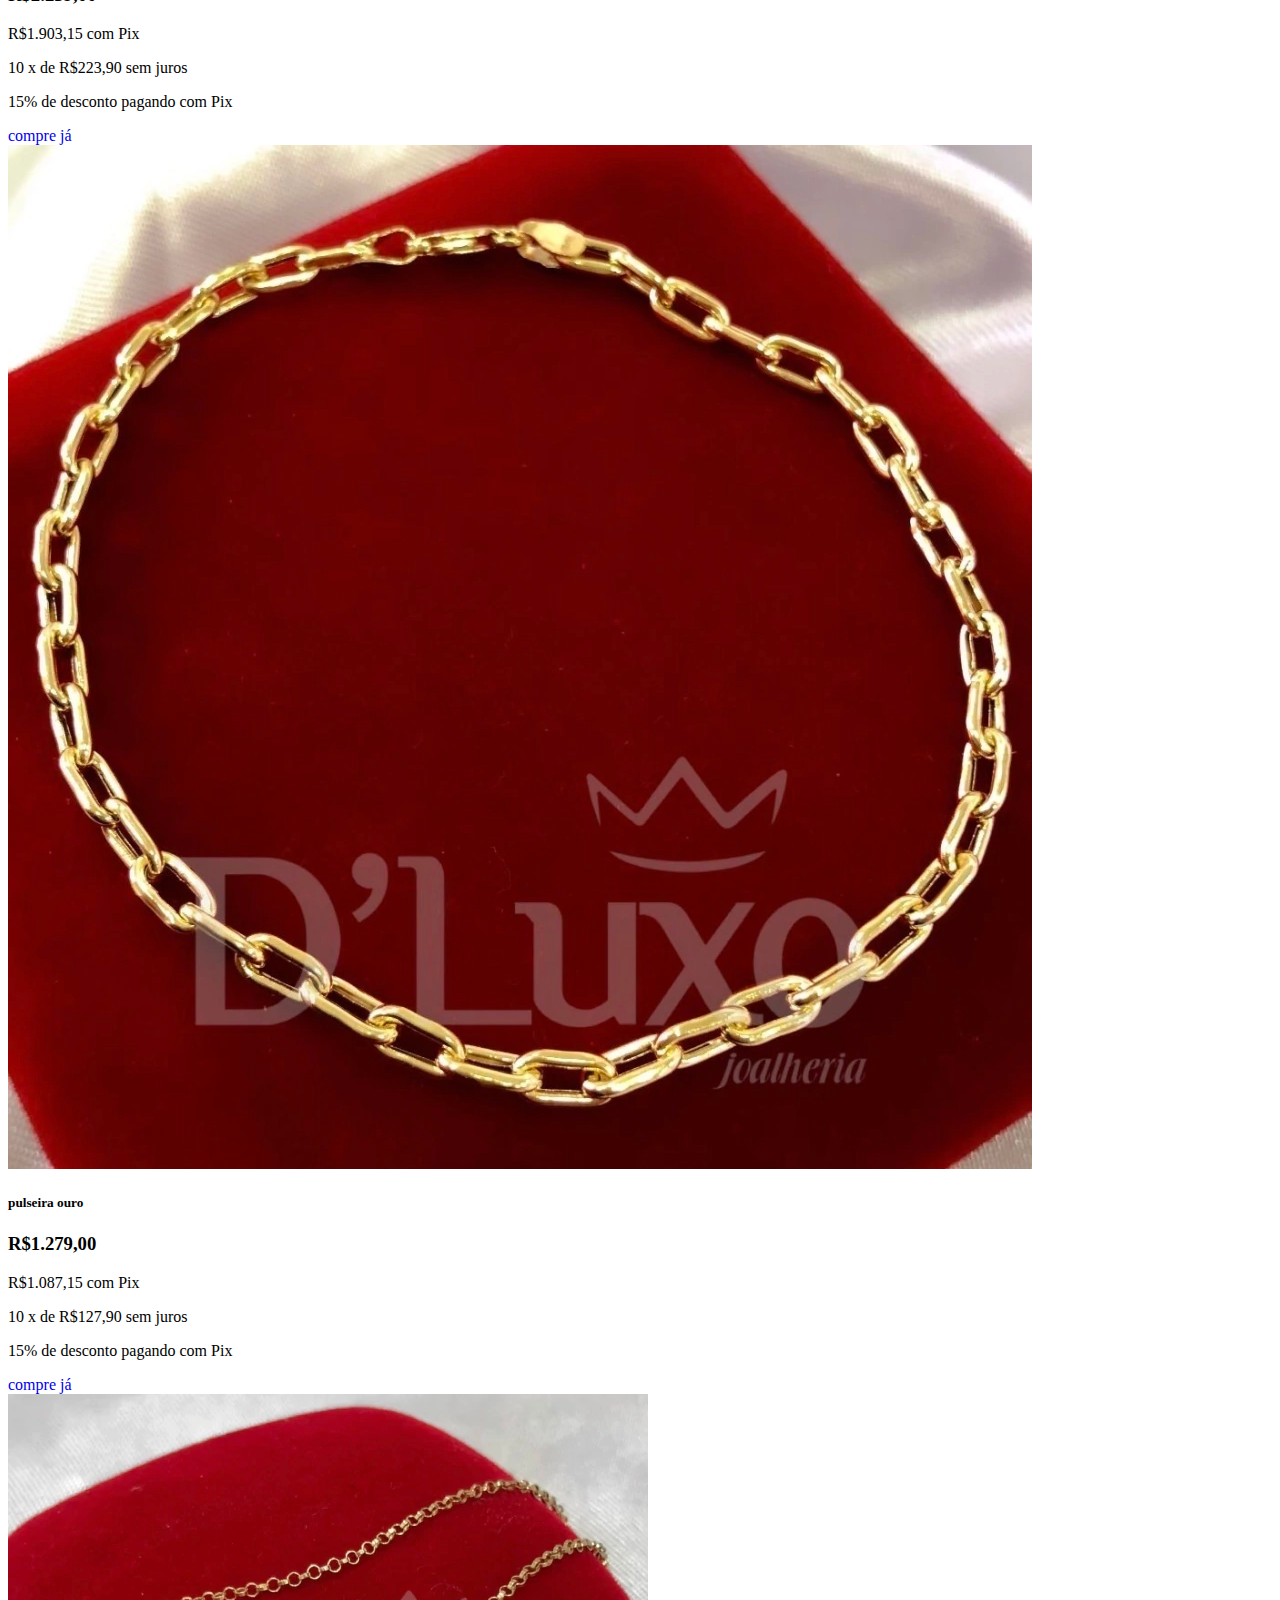
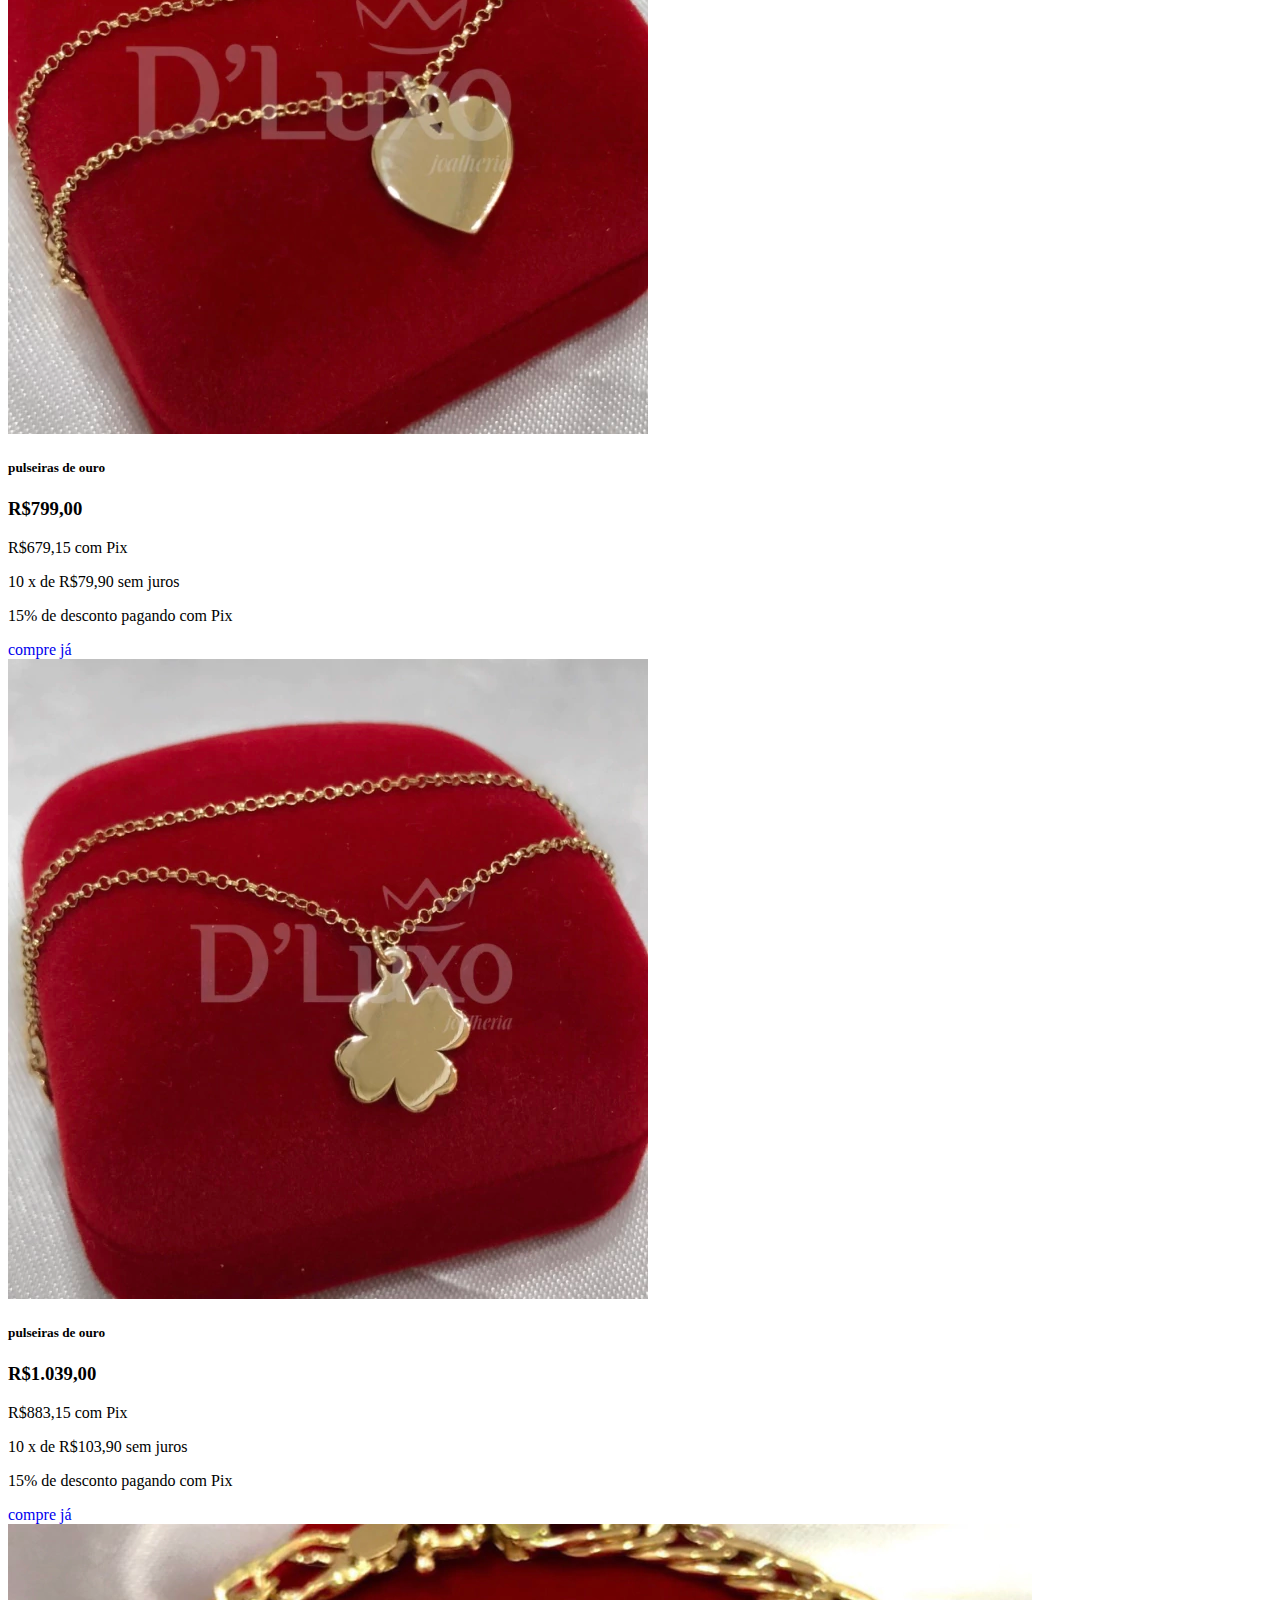
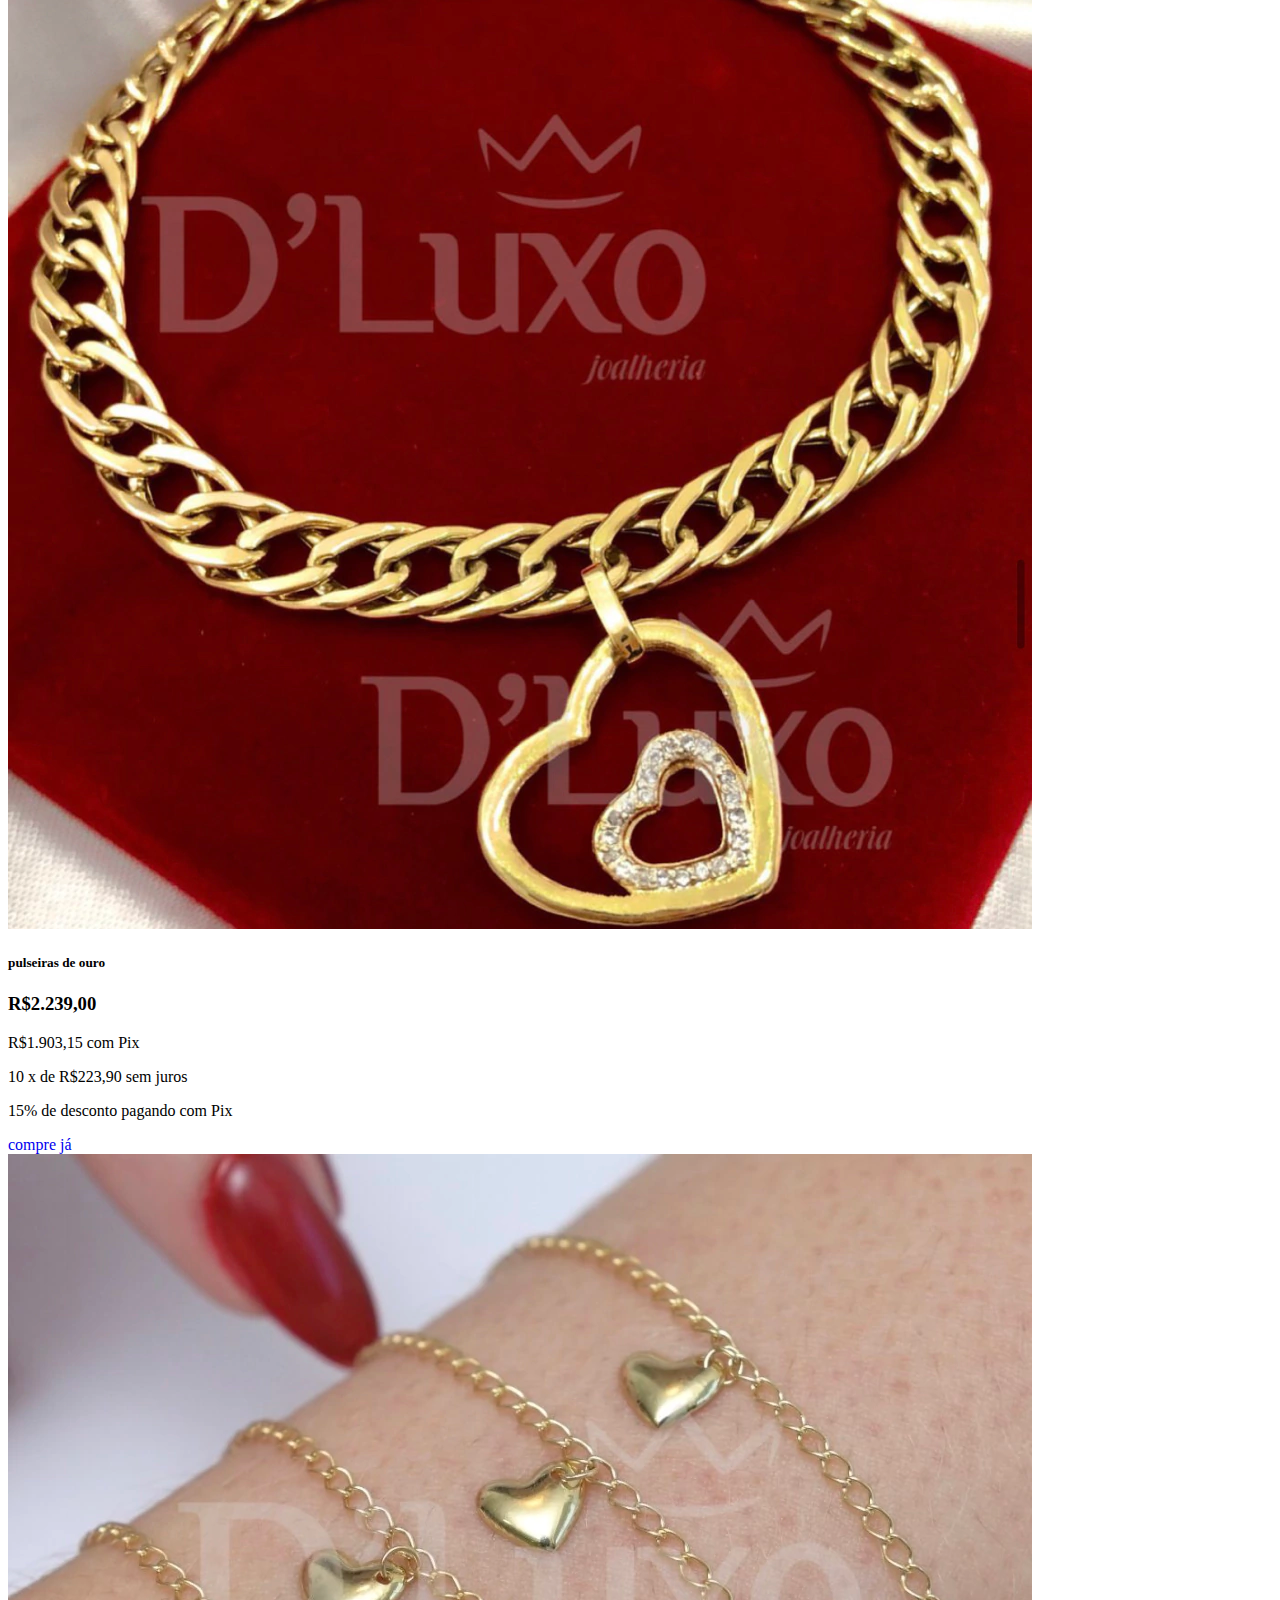
<file: puseiras.html>
<!DOCTYPE html>
<html lang="pt-Br">
<head>
    <meta charset="UTF-8">
    <meta name="viewport" content="width=device-width, initial-scale=1.0">
    <link href="https://cdn.jsdelivr.net/npm/bootstrap@5.3.8/dist/css/bootstrap.min.css" rel="stylesheet" integrity="sha384-sRIl4kxILFvY47J16cr9ZwB07vP4J8+LH7qKQnuqkuIAvNWLzeN8tE5YBujZqJLB" crossorigin="anonymous">
    <link rel="shortcut icon" href="favicon/logo.png" type="image/x-icon">
    <link rel="stylesheet" href="styles/styles.css">
    <title>Marques jóias</title>
</head>
<body>

    <!-- Navbar -->
    <nav class="navbar navbar-expand-lg bg-body-tertiary">
  <div class="container-fluid">
    <a class="navbar-brand" href="#"><img class="imgNav" src="favicon/logo.png" alt=""></a>
    <button class="navbar-toggler" type="button" data-bs-toggle="collapse" data-bs-target="#navbarSupportedContent" aria-controls="navbarSupportedContent" aria-expanded="false" aria-label="Toggle navigation">
      <span class="navbar-toggler-icon"></span>
    </button>
    <div class="collapse navbar-collapse" id="navbarSupportedContent">
      <ul class="navbar-nav me-auto mb-2 mb-lg-0">
        <li class="nav-item">
          <a class="nav-link active" aria-current="page" href="index.html">Início</a>
        </li>
        <li class="nav-item">
          <a class="nav-link" href="sobre.html">Sobre</a>
        </li>
        <li class="nav-item">
          <a class="nav-link" href="login.html">Login</a>
        </li>
      </ul>
      <form class="d-flex" role="Pesquisar">
        <input class="form-control me-2" type="Pesquisar" placeholder="Pesquisar" aria-label="Pesquisar"/>
        <button class="btn btn-dark" type="submit">Pesquisar</button>
      </form>
    </div>
  </div>
</nav>

<!-- card de pulseira -->
<div class="container pulseira d-flex gap-3 justify-content-center mt-5">
<!-- card1 -->
 <div class="card1">
 <div class="card" style="width: 18rem;">
  <img src="img/pulseira1.webp" class="card-img-top" alt="...">
  <div class="card-body">
    <h5 class="card-title">pulseira de ouro</h5>
    <p class="card-text">
    <h3>R$2.239,00</h3>
    <p>R$1.903,15 com Pix</p>
    <p>10 x de R$223,90 sem juros</p>
    <p>15% de desconto pagando com Pix</p></p>
    <a href="#" class="btn btn-dark">compre já</a>
  </div>
</div>
<!-- card2 -->
 <div class="card" style="width: 18rem;">
  <img src="img/pulseira2.webp" class="card-img-top" alt="...">
  <div class="card-body">
    <h5 class="card-title">pulseira com pingente de filho</h5>
    <p class="card-text">
    <h3>R$1.279,00</h3>
    <p>R$1.087,15 com Pix</p>
    <p>10 x de R$127,90 sem juros</p>
    <p>15% de desconto pagando com Pix</p>
    </p>
    <a href="#" class="btn btn-dark">compre já</a>
  </div>
</div>
<!-- card3 -->
 <div class="card" style="width: 18rem;">
  <img src="img/pulseira3.webp" class="card-img-top" alt="...">
  <div class="card-body">
    <h5 class="card-title">pulseira de corações Luxo</h5>
    <p class="card-text">
    <h3>R$799,00</h3>
    <p>R$679,15 com Pix</p>
    <p>10 x de R$79,90 sem juros</p>
    <p>15% de desconto pagando com Pix</p></p>
    <a href="#" class="btn btn-dark">compre já</a>
  </div>
</div>

<!-- card4 -->
  <div class="card" style="width: 18rem;">
  <img src="img/pulseira4.webp" class="card-img-top" alt="...">
  <div class="card-body">
    <h5 class="card-title">pulseira de corações cravejado</h5>
    <p class="card-text"><h3>R$1.039,00</h3>
    <p>R$883,15 com Pix</p>
    <p>10 x de R$103,90 sem juros</p>
    <p>15% de desconto pagando com Pix</p></p>
    <a href="#" class="btn btn-dark">compre já</a>
  </div>
</div>
</div>

<!-- card5 -->
 <div class="card2">
 <div class="card" style="width: 18rem;">
  <img src="img/pulseira5.webp" class="card-img-top" alt="...">
  <div class="card-body">
    <h5 class="card-title">pulseira de ouro</h5>
    <p class="card-text">
    <h3>R$2.239,00</h3>
    <p>R$1.903,15 com Pix</p>
    <p>10 x de R$223,90 sem juros</p>
    <p>15% de desconto pagando com Pix</p></p>
    <a href="#" class="btn btn-dark">compre já</a>
  </div>
</div>
<!-- card6 -->
 <div class="card" style="width: 18rem;">
  <img src="img/pulseira6.webp" class="card-img-top" alt="...">
  <div class="card-body">
    <h5 class="card-title">pulseira ouro</h5>
    <p class="card-text">
    <h3>R$1.279,00</h3>
    <p>R$1.087,15 com Pix</p>
    <p>10 x de R$127,90 sem juros</p>
    <p>15% de desconto pagando com Pix</p>
    </p>
    <a href="#" class="btn btn-dark">compre já</a>
  </div>
</div>
<!-- card7 -->
 <div class="card" style="width: 18rem;">
  <img src="img/pulseira7.webp" class="card-img-top" alt="...">
  <div class="card-body">
    <h5 class="card-title">pulseira de ouro</h5>
    <p class="card-text">
    <h3>R$799,00</h3>
    <p>R$679,15 com Pix</p>
    <p>10 x de R$79,90 sem juros</p>
    <p>15% de desconto pagando com Pix</p></p>
    <a href="#" class="btn btn-dark">compre já</a>
  </div>
</div>

<!-- card8 -->
  <div class="card" style="width: 18rem;">
  <img src="img/pulseira17.webp" class="card-img-top" alt="...">
  <div class="card-body">
    <h5 class="card-title">pulseira de ouro</h5>
    <p class="card-text"><h3>R$1.039,00</h3>
    <p>R$883,15 com Pix</p>
    <p>10 x de R$103,90 sem juros</p>
    <p>15% de desconto pagando com Pix</p></p>
    <a href="#" class="btn btn-dark">compre já</a>
  </div>
</div>
</div>

<!-- card9 -->
 <div class="card3">
 <div class="card" style="width: 18rem;">
  <img src="img/pulseira9.webp" class="card-img-top" alt="...">
  <div class="card-body">
    <h5 class="card-title">pulseira de ouro</h5>
    <p class="card-text">
    <h3>R$2.239,00</h3>
    <p>R$1.903,15 com Pix</p>
    <p>10 x de R$223,90 sem juros</p>
    <p>15% de desconto pagando com Pix</p></p>
    <a href="#" class="btn btn-dark">compre já</a>
  </div>
</div>
<!-- card10 -->
 <div class="card" style="width: 18rem;">
  <img src="img/pulseira10.webp" class="card-img-top" alt="...">
  <div class="card-body">
    <h5 class="card-title">pulseira ouro</h5>
    <p class="card-text">
    <h3>R$1.279,00</h3>
    <p>R$1.087,15 com Pix</p>
    <p>10 x de R$127,90 sem juros</p>
    <p>15% de desconto pagando com Pix</p>
    </p>
    <a href="#" class="btn btn-dark">compre já</a>
  </div>
</div>
<!-- card11 -->
 <div class="card" style="width: 18rem;">
  <img src="img/puseira11.webp" class="card-img-top" alt="...">
  <div class="card-body">
    <h5 class="card-title">pulseiras de ouro</h5>
    <p class="card-text">
    <h3>R$799,00</h3>
    <p>R$679,15 com Pix</p>
    <p>10 x de R$79,90 sem juros</p>
    <p>15% de desconto pagando com Pix</p></p>
    <a href="#" class="btn btn-dark">compre já</a>
  </div>
</div>

<!-- card12 -->
  <div class="card" style="width: 18rem;">
  <img src="img/pulseira12.webp" class="card-img-top" alt="...">
  <div class="card-body">
    <h5 class="card-title">pulseiras de ouro</h5>
    <p class="card-text"><h3>R$1.039,00</h3>
    <p>R$883,15 com Pix</p>
    <p>10 x de R$103,90 sem juros</p>
    <p>15% de desconto pagando com Pix</p></p>
    <a href="#" class="btn btn-dark">compre já</a>
  </div>
</div>
</div>

<!-- card13 -->
 <div class="card4">
 <div class="card" style="width: 18rem;">
  <img src="img/pulseira13.webp" class="card-img-top" alt="...">
  <div class="card-body">
    <h5 class="card-title">pulseiras de ouro</h5>
    <p class="card-text">
    <h3>R$2.239,00</h3>
    <p>R$1.903,15 com Pix</p>
    <p>10 x de R$223,90 sem juros</p>
    <p>15% de desconto pagando com Pix</p></p>
    <a href="#" class="btn btn-dark">compre já</a>
  </div>
</div>
<!-- card14 -->
 <div class="card" style="width: 18rem;">
  <img src="img/pulseira14.webp" class="card-img-top" alt="...">
  <div class="card-body">
    <h5 class="card-title">pulseiras de ouro</h5>
    <p class="card-text">
    <h3>R$1.279,00</h3>
    <p>R$1.087,15 com Pix</p>
    <p>10 x de R$127,90 sem juros</p>
    <p>15% de desconto pagando com Pix</p>
    </p>
    <a href="#" class="btn btn-dark">compre já</a>
  </div>
</div>

<!-- card15 -->
 <div class="card" style="width: 18rem;">
  <img src="img/pulseira15.webp" class="card-img-top" alt="...">
  <div class="card-body">
    <h5 class="card-title">pulseiras de ouro</h5>
    <p class="card-text">
    <h3>R$799,00</h3>
    <p>R$679,15 com Pix</p>
    <p>10 x de R$79,90 sem juros</p>
    <p>15% de desconto pagando com Pix</p></p>
    <a href="#" class="btn btn-dark">compre já</a>
  </div>
</div>


<!-- card16 -->
  <div class="card" style="width: 18rem;">
  <img src="img/pulseira16.webp" class="card-img-top" alt="...">
  <div class="card-body">
    <h5 class="card-title">pulseiras de ouro</h5>
    <p class="card-text"><h3>R$1.039,00</h3>
    <p>R$883,15 com Pix</p>
    <p>10 x de R$103,90 sem juros</p>
    <p>15% de desconto pagando com Pix</p></p>
    <a href="#" class="btn btn-dark">compre já</a>
  </div>
</div>
</div>
</div>

    <!-- Footer -->
<footer class="text-lg-start bg-body-tertiary text-muted mt-5 ">
  <!-- Section: Social media -->
  <section class="d-flex justify-content-center justify-content-lg-between p-4 border-bottom">
    <!-- Left -->
    <div class="me-5 d-none d-lg-block">
      <span>Conecte-se conosco nas redes sociais:</span>
    </div>
    <!-- Left -->

    <!-- Right -->
    <div>
    <ul class="list-unstyled d-flex gap-3">
    <li><a href="https://www.instagram.com/"><img class="favImg" src="favicon/instagram.png" alt=""></a></li>
    <li><a href="https://www.facebook.com/?locale=pt_BR"><img class="favImg" src="favicon/facebook.png"  alt=""></a></li>
    <li><a href="https://x.com"><img class="favImg" src="favicon/sinal-do-twitter.png" alt=""></a></li>
    <li><a href="https://web.whatsapp.com/"><img class="favImg" src="favicon/whatsapp.png"  alt=""></a></li>
    </ul>
  </div>
    <!-- Right -->
  </section>
  <!-- Section: Social media -->

  <!-- Section: Links  -->
  <section class="">
    <div class="container text-center text-md-start mt-5">
      <!-- Grid row -->
      <div class="row mt-3">
        <!-- Grid column -->
        <div class="col-md-3 col-lg-4 col-xl-3 mx-auto mb-4">
          <!-- Content -->
          <h6 class="text-uppercase fw-bold mb-4">Marques Jóias
          </h6>
          <p>
          Marques Jóias é uma marca dedicada à elegância e à eternização de momentos especiais. Trabalhamos com peças exclusivas, desenvolvidas com cuidado e sofisticação. Oferecerecemos qualidade e beleza em cada detalhe.
          </p>
        </div>
        <!-- Grid column -->

        <!-- Grid column -->
        <div class="col-md-2 col-lg-2 col-xl-2 mx-auto mb-4">
          <!-- Links -->
          <h6 class="text-uppercase fw-bold mb-4">
            Produtos
          </h6>
          <p>
            <a href="#!" class="text-reset">Aneis</a>
          </p>
          <p>
            <a href="#!" class="text-reset">pulseira</a>
          </p>
          <p>
            <a href="#!" class="text-reset">Cordão</a>
          </p>
          <p>
            <a href="#!" class="text-reset">Pulseira</a>
          </p>
        </div>
        <!-- Grid column -->

        <!-- Grid column -->
        <div class="col-md-3 col-lg-2 col-xl-2 mx-auto mb-4">
          <!-- Links -->
          <h6 class="text-uppercase fw-bold mb-4">
            Links úteis
          </h6>
          <p>
            <a href="#!" class="text-reset">Preços</a>
          </p>
          <p>
            <a href="#!" class="text-reset">Configurações</a>
          </p>
          <p>
            <a href="#!" class="text-reset">Pedidos</a>
          </p>
          <p>
            <a href="#!" class="text-reset">Ajuda</a>
          </p>
        </div>
        <!-- Grid column -->

        <!-- Grid column -->
        <div class="col-md-4 col-lg-3 col-xl-3 mx-auto mb-md-0 mb-4">
          <!-- Links -->
          <h6 class="text-uppercase fw-bold mb-4">Contato</h6>
          <p><i class="fas fa-home me-3"></i> New York, NY 10012, US</p>
          <p>
            <i class="fas fa-envelope me-3"></i>
            marquesjoias@gmail.com
          </p>
          <p><i class="fas fa-phone me-3"></i> +55 (32) 98400-0977</p>
          <p><i class="fas fa-print me-3"></i> +55 (32) 99346-8722</p>
        </div>
        <!-- Grid column -->
      </div>
      <!-- Grid row -->
    </div>
  </section>
  <!-- Section: Links  -->

  <!-- Copyright -->
  <div class="text-center p-4" style="background-color: rgba(0, 0, 0, 0.05);">
    © 2025 Copyright:
    <a class="text-reset fw-bold" href="https://mdbootstrap.com/">MarquesJóias.com</a>
    <p>Site criado para trabalho com fins de estudo no curso de TI</p>
  </div>
  <!-- Copyright -->
</footer>

<script src="https://cdn.jsdelivr.net/npm/bootstrap@5.3.8/dist/js/bootstrap.bundle.min.js" integrity="sha384-FKyoEForCGlyvwx9Hj09JcYn3nv7wiPVlz7YYwJrWVcXK/BmnVDxM+D2scQbITxI" crossorigin="anonymous"></script>
</body>
</html>
</file>
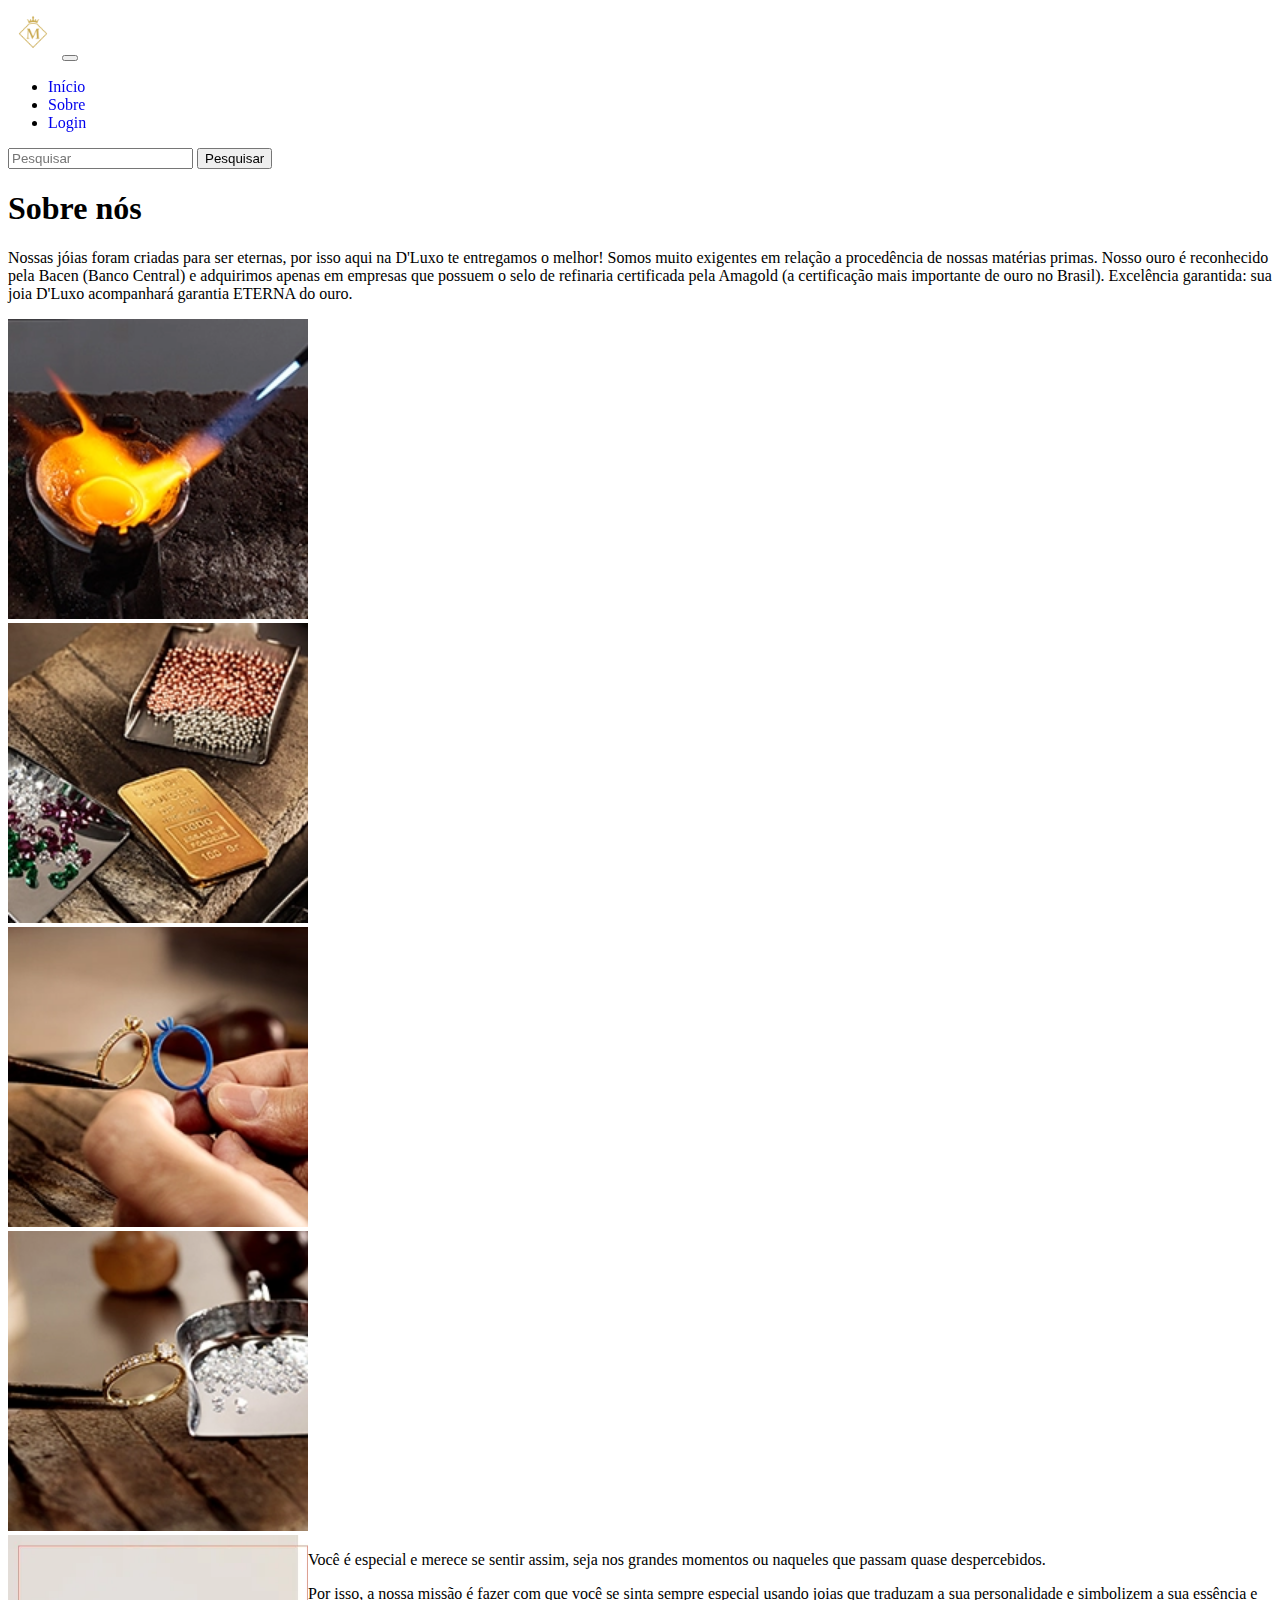
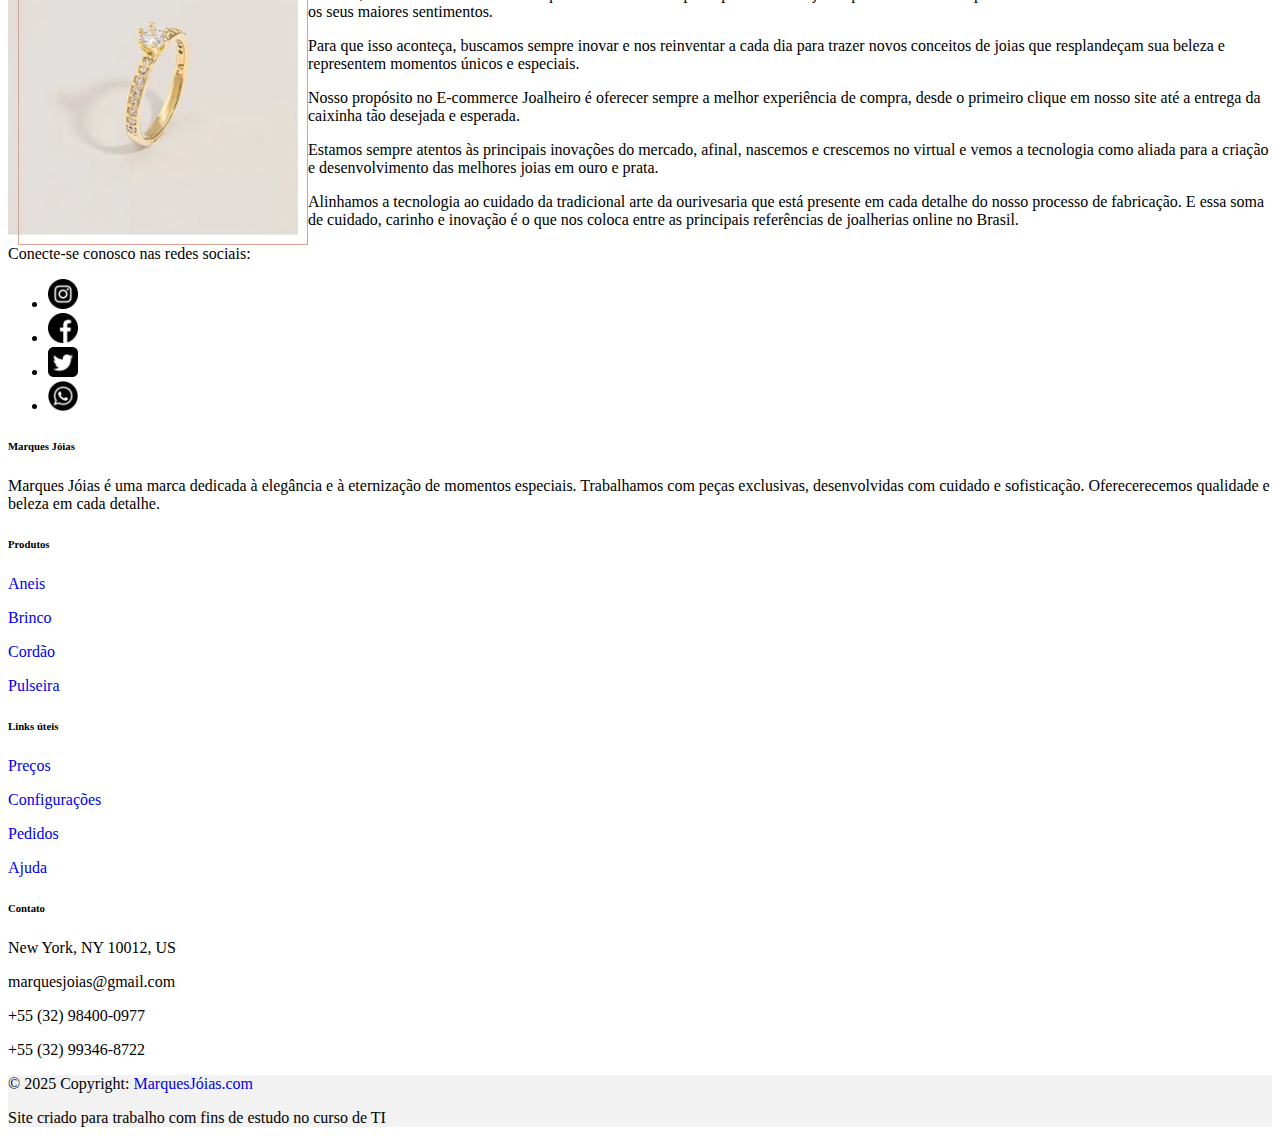
<file: sobre.html>
<!DOCTYPE html>
<html lang="pt-Br">
<head>
    <meta charset="UTF-8">
    <meta name="viewport" content="width=device-width, initial-scale=1.0">
    <link href="https://cdn.jsdelivr.net/npm/bootstrap@5.3.8/dist/css/bootstrap.min.css" rel="stylesheet" integrity="sha384-sRIl4kxILFvY47J16cr9ZwB07vP4J8+LH7qKQnuqkuIAvNWLzeN8tE5YBujZqJLB" crossorigin="anonymous">
    <link rel="shortcut icon" href="favicon/logo.png" type="image/x-icon">
    <link rel="stylesheet" href="styles/styles.css">
    <title>Marques jóias</title>
</head>
<body>

<!-- Navbar -->
    <nav class="navbar navbar-expand-lg bg-body-tertiary">
  <div class="container-fluid">
    <a class="navbar-brand" href="#"><img class="imgNav" src="favicon/logo.png" alt=""></a>
    <button class="navbar-toggler" type="button" data-bs-toggle="collapse" data-bs-target="#navbarSupportedContent" aria-controls="navbarSupportedContent" aria-expanded="false" aria-label="Toggle navigation">
      <span class="navbar-toggler-icon"></span>
    </button>
    <div class="collapse navbar-collapse" id="navbarSupportedContent">
      <ul class="navbar-nav me-auto mb-2 mb-lg-0">
        <li class="nav-item">
          <a class="nav-link active" aria-current="page" href="index.html">Início</a>
        </li>
        <li class="nav-item">
          <a class="nav-link" href="sobre.html">Sobre</a>
        </li>
        <li class="nav-item">
          <a class="nav-link" href="login.html">Login</a>
        </li>
      </ul>
      <form class="d-flex" role="Pesquisar">
        <input class="form-control me-2" type="Pesquisar" placeholder="Pesquisar" aria-label="Pesquisar"/>
        <button class="btn btn-dark" type="submit">Pesquisar</button>
      </form>
    </div>
  </div>
</nav>
   <!-- sobre -->
    <div class= container mt-3 >
      <h1>Sobre nós</h1>
      <p>Nossas jóias foram criadas para ser eternas, por isso aqui na D'Luxo te entregamos o melhor!
Somos muito exigentes em relação a procedência de nossas matérias primas.
Nosso ouro é reconhecido pela Bacen (Banco Central) e adquirimos apenas em empresas que possuem o selo de refinaria certificada pela Amagold (a certificação mais importante de ouro no Brasil).
Excelência garantida: sua joia D'Luxo acompanhará garantia ETERNA do ouro.</p>

    <div class="container sobre img mt-3">
  <div class="row row-cols-4">
    <div class="col"><a href="#"><img src="img/sobre1.webp" alt=""></a></div>
    <div class="col"><a href="#"><img src="img/sobre2.webp" alt=""></a></div>
    <div class="col"><a href="#"><img src="img/sobre3.webp" alt=""></a></div>
    <div class="col"><a href="#"><img src="img/sobre4.webp" alt=""></a></div>
  </div>
</div>

    
    <div class="sobre gap-3 mt-5 mb-5">
        <img class="sobreimg" src="img/Sobre.webp" alt="">
        <div>
        <p><p>Você é especial e merece se sentir assim, seja nos grandes momentos ou naqueles que passam quase despercebidos.</p>

        <p>Por isso, a nossa missão é fazer com que você se sinta sempre especial usando joias que traduzam a sua personalidade e simbolizem a sua essência e os seus maiores sentimentos.</p>

        <p>Para que isso aconteça, buscamos sempre inovar e nos reinventar a cada dia para trazer novos conceitos de joias que resplandeçam sua beleza e representem momentos únicos e especiais.</p>

        <p>Nosso propósito no E-commerce Joalheiro é oferecer sempre a melhor experiência de compra, desde o primeiro clique em nosso site até a entrega da caixinha tão desejada e esperada.</p>

        <p>Estamos sempre atentos às principais inovações do mercado, afinal, nascemos e crescemos no virtual e vemos a tecnologia como aliada para a criação e desenvolvimento das melhores joias em ouro e prata.</p>

        <p>Alinhamos a tecnologia ao cuidado da tradicional arte da ourivesaria que está presente em cada detalhe do nosso processo de fabricação. E essa soma de cuidado, carinho e inovação é o que nos coloca entre as principais referências de joalherias online no Brasil.</p></p>
        </div>
    </div>
    </div>

<!-- Footer -->
<footer class="text-lg-start bg-body-tertiary text-muted mt-5 ">
  <!-- Section: Social media -->
  <section class="d-flex justify-content-center justify-content-lg-between p-4 border-bottom">
    <!-- Left -->
    <div class="me-5 d-none d-lg-block">
      <span>Conecte-se conosco nas redes sociais:</span>
    </div>
    <!-- Left -->

    <!-- Right -->
    <div>
    <ul class="list-unstyled d-flex gap-3">
    <li><a href=""><img class="favImg" src="favicon/instagram.png" alt=""></a></li>
    <li><a href=""><img class="favImg" src="favicon/facebook.png"  alt=""></a></li>
    <li><a href=""><img class="favImg" src="favicon/sinal-do-twitter.png" alt=""></a></li>
    <li><a href=""><img class="favImg" src="favicon/whatsapp.png"  alt=""></a></li>
    </ul>
  </div>
    <!-- Right -->
  </section>
  <!-- Section: Social media -->

  <!-- Section: Links  -->
  <section class="">
    <div class="container text-center text-md-start mt-5">
      <!-- Grid row -->
      <div class="row mt-3">
        <!-- Grid column -->
        <div class="col-md-3 col-lg-4 col-xl-3 mx-auto mb-4">
          <!-- Content -->
          <h6 class="text-uppercase fw-bold mb-4">Marques Jóias
          </h6>
          <p>
          Marques Jóias é uma marca dedicada à elegância e à eternização de momentos especiais. Trabalhamos com peças exclusivas, desenvolvidas com cuidado e sofisticação. Oferecerecemos qualidade e beleza em cada detalhe.
          </p>
        </div>
        <!-- Grid column -->

        <!-- Grid column -->
        <div class="col-md-2 col-lg-2 col-xl-2 mx-auto mb-4">
          <!-- Links -->
          <h6 class="text-uppercase fw-bold mb-4">
            Produtos
          </h6>
          <p>
            <a href="#!" class="text-reset">Aneis</a>
          </p>
          <p>
            <a href="#!" class="text-reset">Brinco</a>
          </p>
          <p>
            <a href="#!" class="text-reset">Cordão</a>
          </p>
          <p>
            <a href="#!" class="text-reset">Pulseira</a>
          </p>
        </div>
        <!-- Grid column -->

        <!-- Grid column -->
        <div class="col-md-3 col-lg-2 col-xl-2 mx-auto mb-4">
          <!-- Links -->
          <h6 class="text-uppercase fw-bold mb-4">
            Links úteis
          </h6>
          <p>
            <a href="#!" class="text-reset">Preços</a>
          </p>
          <p>
            <a href="#!" class="text-reset">Configurações</a>
          </p>
          <p>
            <a href="#!" class="text-reset">Pedidos</a>
          </p>
          <p>
            <a href="#!" class="text-reset">Ajuda</a>
          </p>
        </div>
        <!-- Grid column -->

        <!-- Grid column -->
        <div class="col-md-4 col-lg-3 col-xl-3 mx-auto mb-md-0 mb-4">
          <!-- Links -->
          <h6 class="text-uppercase fw-bold mb-4">Contato</h6>
          <p><i class="fas fa-home me-3"></i> New York, NY 10012, US</p>
          <p>
            <i class="fas fa-envelope me-3"></i>
            marquesjoias@gmail.com
          </p>
          <p><i class="fas fa-phone me-3"></i> +55 (32) 98400-0977</p>
          <p><i class="fas fa-print me-3"></i> +55 (32) 99346-8722</p>
        </div>
        <!-- Grid column -->
      </div>
      <!-- Grid row -->
    </div>
  </section>
  <!-- Section: Links  -->

  <!-- Copyright -->
  <div class="text-center p-4" style="background-color: rgba(0, 0, 0, 0.05);">
    © 2025 Copyright:
    <a class="text-reset fw-bold" href="https://mdbootstrap.com/">MarquesJóias.com</a>
    <p>Site criado para trabalho com fins de estudo no curso de TI</p>
  </div>
  <!-- Copyright -->
</footer>

    <script src="https://cdn.jsdelivr.net/npm/bootstrap@5.3.8/dist/js/bootstrap.bundle.min.js" integrity="sha384-HwwvtgBNo3bZJJLYd8oVXjrBZt8cqVSpeBNS5n7C8IVInixGAoxmnlMuBnhbgrkm" crossorigin="anonymous"></script>
</body>
</html>
</file>
<file: styles/styles.css>
.navbar {
    position: sticky;
    top: 0;
    z-index: 1000;
}

.imgNav {
    width: 50px;
    height: auto;
}
.carousel-item img {
    height: 600px;
    object-fit: cover;
}

.escolher img{
    width: 300px;
    height: auto;
    border-radius: 10px;
}

.bannerE {
    width: 100%;
    height: auto;
}

.aneis img {
    width: 200px;
    height: auto;
}

.aneis img {
    height: 100px;
}

.escolher img:hover{
    transform: scale(1.1);
    border-radius: 10px;
}

.btn:hover{
    transform: scale(1.1);
    border-radius: 10px;
}

.sobre img {
    width: 300px;
    height: auto;
}

.sobre {
    display: flex;
}

a {
    text-decoration: none;
}
.login-page {
    width: 100%;
    height: 100vh;
    display: inline-block;
    display: flex;
    align-items: center;
    justify-content: center;
    background-color: #292727;

}
.form-right i {
    font-size: 100px;
    color: #242525;
    
}

.favImg {
    width: 30px;
    height: auto;
}

.imgLogin {
    width: 22px;
    height: auto;
    margin-left: 10px;
}

.logoImgS {
    width: 250px;
    height: auto;
}

.email {
    width: 640px;
}

.senha {
    width: 640px;
}

.cidade {
    width: 640px;
}

.estado {
    width: 410px;
}
</file>
